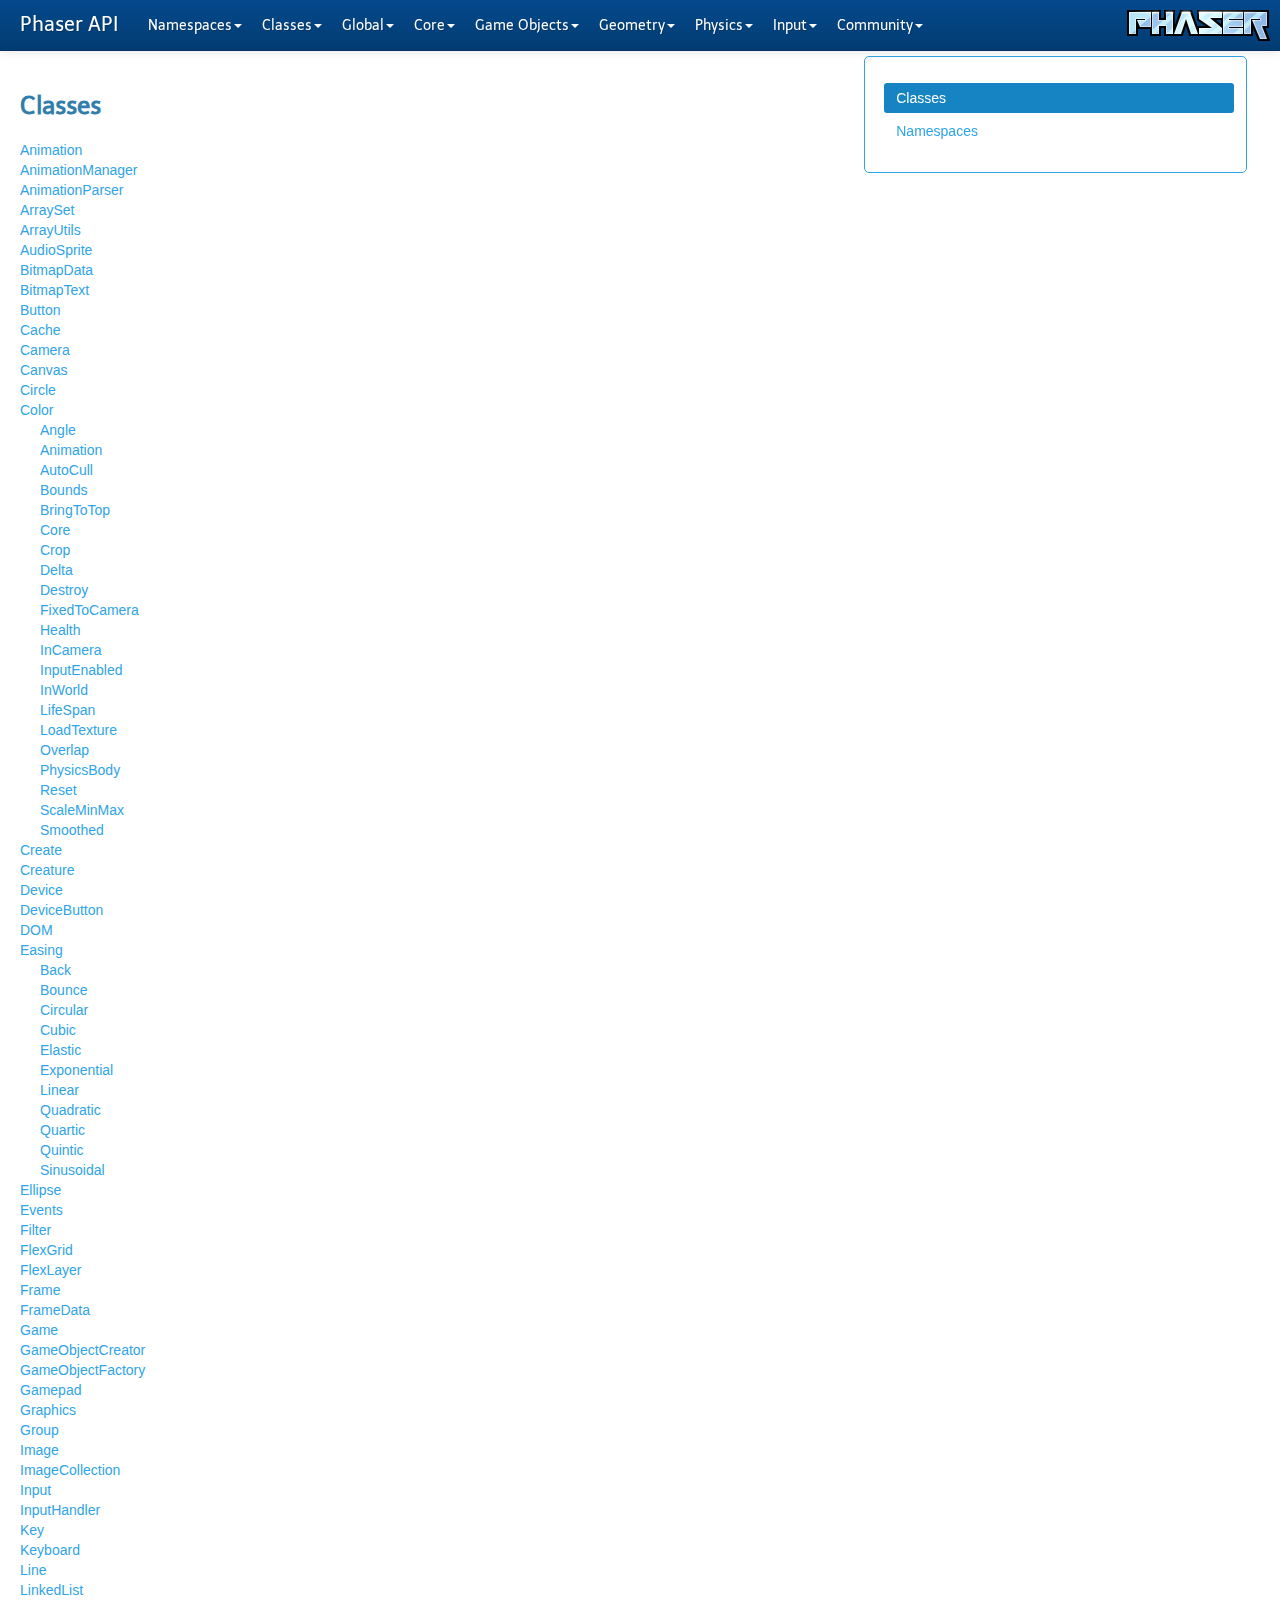
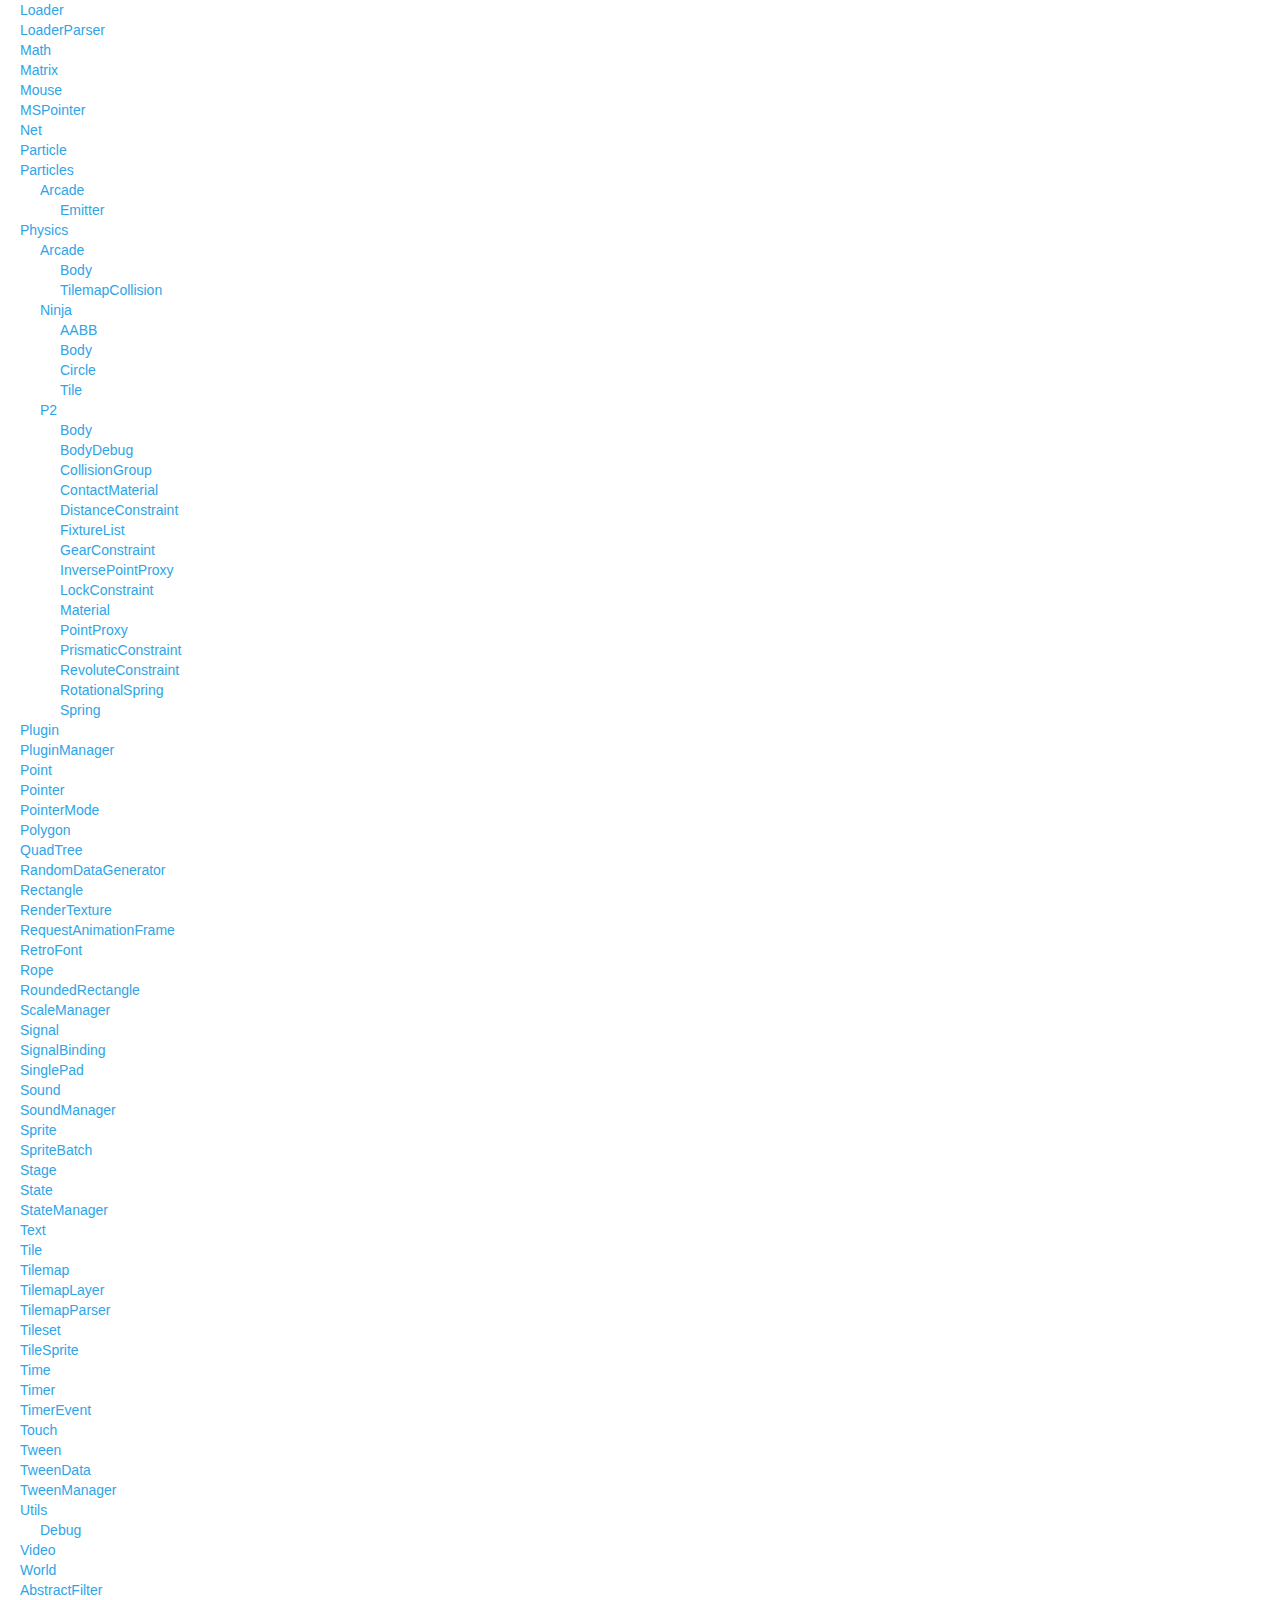
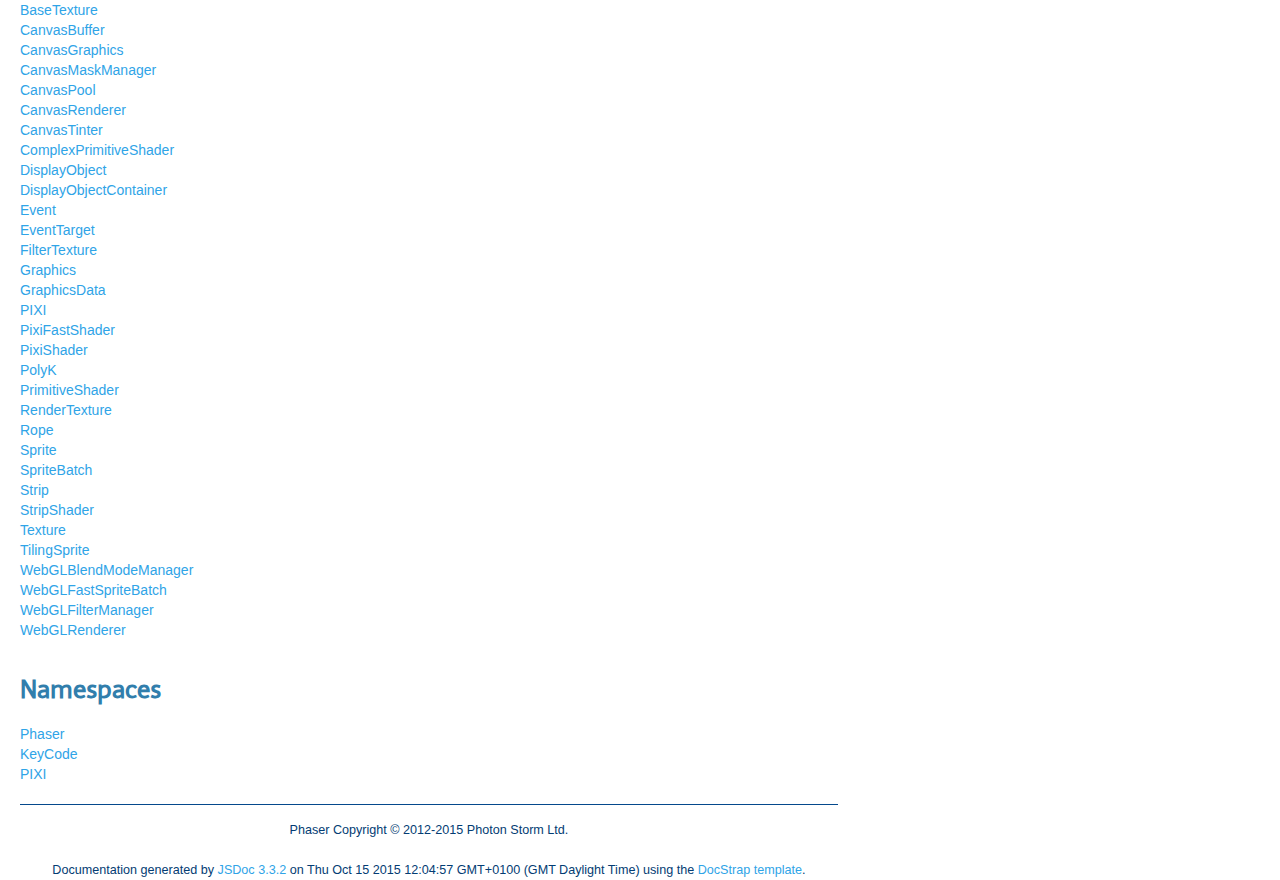
<file: js/GameObjects/phaser-2.4.4/docs/classes.list.html>
<!DOCTYPE html>

<html lang="en">
<head>
	<meta charset="utf-8">
	<title>Phaser Classes</title>

	<!--[if lt IE 9]>
	<script src="//html5shiv.googlecode.com/svn/trunk/html5.js"></script>
	<![endif]-->

	<link type="text/css" rel="stylesheet" href="styles/default.css">

	<link type="text/css" rel="stylesheet" href="styles/sunlight.default.css">

	
	<link type="text/css" rel="stylesheet" href="styles/site.cerulean.css">
	
</head>

<body>

<div class="container-fluid">
	<div class="navbar navbar-fixed-top navbar-inverse">
		<div style="position: absolute; width: 143px; height: 31px; right: 10px; top: 10px; z-index: 1050"><a href="http://phaser.io"><img src="img/phaser.png" border="0" /></a></div>
		<div class="navbar-inner">
			<a class="brand" href="index.html">Phaser API</a>
			<ul class="nav">

				
				<li class="dropdown">
					<a href="namespaces.list.html" class="dropdown-toggle" data-toggle="dropdown">Namespaces<b
						class="caret"></b></a>

					<ul class="dropdown-menu ">
						
						<li class="class-depth-0">
							<a href="Phaser.html">Phaser</a>
						</li>
						
						<li class="class-depth-0">
							<a href="Phaser.KeyCode.html">KeyCode</a>
						</li>
						
						<li class="class-depth-0">
							<a href="PIXI.html">PIXI</a>
						</li>
						

					</ul>
				</li>
				
				<li class="dropdown">
					<a href="classes.list.html" class="dropdown-toggle" data-toggle="dropdown">Classes<b
						class="caret"></b></a>

					<ul class="dropdown-menu ">
						
						<li class="class-depth-1">
							<a href="Phaser.Animation.html">Animation</a>
						</li>
						
						<li class="class-depth-1">
							<a href="Phaser.AnimationManager.html">AnimationManager</a>
						</li>
						
						<li class="class-depth-1">
							<a href="Phaser.AnimationParser.html">AnimationParser</a>
						</li>
						
						<li class="class-depth-1">
							<a href="Phaser.ArraySet.html">ArraySet</a>
						</li>
						
						<li class="class-depth-1">
							<a href="Phaser.ArrayUtils.html">ArrayUtils</a>
						</li>
						
						<li class="class-depth-1">
							<a href="Phaser.AudioSprite.html">AudioSprite</a>
						</li>
						
						<li class="class-depth-1">
							<a href="Phaser.BitmapData.html">BitmapData</a>
						</li>
						
						<li class="class-depth-1">
							<a href="Phaser.BitmapText.html">BitmapText</a>
						</li>
						
						<li class="class-depth-1">
							<a href="Phaser.Button.html">Button</a>
						</li>
						
						<li class="class-depth-1">
							<a href="Phaser.Cache.html">Cache</a>
						</li>
						
						<li class="class-depth-1">
							<a href="Phaser.Camera.html">Camera</a>
						</li>
						
						<li class="class-depth-1">
							<a href="Phaser.Canvas.html">Canvas</a>
						</li>
						
						<li class="class-depth-1">
							<a href="Phaser.Circle.html">Circle</a>
						</li>
						
						<li class="class-depth-1">
							<a href="Phaser.Color.html">Color</a>
						</li>
						
						<li class="class-depth-2">
							<a href="Phaser.Component.Angle.html">Angle</a>
						</li>
						
						<li class="class-depth-2">
							<a href="Phaser.Component.Animation.html">Animation</a>
						</li>
						
						<li class="class-depth-2">
							<a href="Phaser.Component.AutoCull.html">AutoCull</a>
						</li>
						
						<li class="class-depth-2">
							<a href="Phaser.Component.Bounds.html">Bounds</a>
						</li>
						
						<li class="class-depth-2">
							<a href="Phaser.Component.BringToTop.html">BringToTop</a>
						</li>
						
						<li class="class-depth-2">
							<a href="Phaser.Component.Core.html">Core</a>
						</li>
						
						<li class="class-depth-2">
							<a href="Phaser.Component.Crop.html">Crop</a>
						</li>
						
						<li class="class-depth-2">
							<a href="Phaser.Component.Delta.html">Delta</a>
						</li>
						
						<li class="class-depth-2">
							<a href="Phaser.Component.Destroy.html">Destroy</a>
						</li>
						
						<li class="class-depth-2">
							<a href="Phaser.Component.FixedToCamera.html">FixedToCamera</a>
						</li>
						
						<li class="class-depth-2">
							<a href="Phaser.Component.Health.html">Health</a>
						</li>
						
						<li class="class-depth-2">
							<a href="Phaser.Component.InCamera.html">InCamera</a>
						</li>
						
						<li class="class-depth-2">
							<a href="Phaser.Component.InputEnabled.html">InputEnabled</a>
						</li>
						
						<li class="class-depth-2">
							<a href="Phaser.Component.InWorld.html">InWorld</a>
						</li>
						
						<li class="class-depth-2">
							<a href="Phaser.Component.LifeSpan.html">LifeSpan</a>
						</li>
						
						<li class="class-depth-2">
							<a href="Phaser.Component.LoadTexture.html">LoadTexture</a>
						</li>
						
						<li class="class-depth-2">
							<a href="Phaser.Component.Overlap.html">Overlap</a>
						</li>
						
						<li class="class-depth-2">
							<a href="Phaser.Component.PhysicsBody.html">PhysicsBody</a>
						</li>
						
						<li class="class-depth-2">
							<a href="Phaser.Component.Reset.html">Reset</a>
						</li>
						
						<li class="class-depth-2">
							<a href="Phaser.Component.ScaleMinMax.html">ScaleMinMax</a>
						</li>
						
						<li class="class-depth-2">
							<a href="Phaser.Component.Smoothed.html">Smoothed</a>
						</li>
						
						<li class="class-depth-1">
							<a href="Phaser.Create.html">Create</a>
						</li>
						
						<li class="class-depth-1">
							<a href="Phaser.Creature.html">Creature</a>
						</li>
						
						<li class="class-depth-1">
							<a href="Phaser.Device.html">Device</a>
						</li>
						
						<li class="class-depth-1">
							<a href="Phaser.DeviceButton.html">DeviceButton</a>
						</li>
						
						<li class="class-depth-1">
							<a href="Phaser.DOM.html">DOM</a>
						</li>
						
						<li class="class-depth-1">
							<a href="Phaser.Easing.html">Easing</a>
						</li>
						
						<li class="class-depth-2">
							<a href="Phaser.Easing.Back.html">Back</a>
						</li>
						
						<li class="class-depth-2">
							<a href="Phaser.Easing.Bounce.html">Bounce</a>
						</li>
						
						<li class="class-depth-2">
							<a href="Phaser.Easing.Circular.html">Circular</a>
						</li>
						
						<li class="class-depth-2">
							<a href="Phaser.Easing.Cubic.html">Cubic</a>
						</li>
						
						<li class="class-depth-2">
							<a href="Phaser.Easing.Elastic.html">Elastic</a>
						</li>
						
						<li class="class-depth-2">
							<a href="Phaser.Easing.Exponential.html">Exponential</a>
						</li>
						
						<li class="class-depth-2">
							<a href="Phaser.Easing.Linear.html">Linear</a>
						</li>
						
						<li class="class-depth-2">
							<a href="Phaser.Easing.Quadratic.html">Quadratic</a>
						</li>
						
						<li class="class-depth-2">
							<a href="Phaser.Easing.Quartic.html">Quartic</a>
						</li>
						
						<li class="class-depth-2">
							<a href="Phaser.Easing.Quintic.html">Quintic</a>
						</li>
						
						<li class="class-depth-2">
							<a href="Phaser.Easing.Sinusoidal.html">Sinusoidal</a>
						</li>
						
						<li class="class-depth-1">
							<a href="Phaser.Ellipse.html">Ellipse</a>
						</li>
						
						<li class="class-depth-1">
							<a href="Phaser.Events.html">Events</a>
						</li>
						
						<li class="class-depth-1">
							<a href="Phaser.Filter.html">Filter</a>
						</li>
						
						<li class="class-depth-1">
							<a href="Phaser.FlexGrid.html">FlexGrid</a>
						</li>
						
						<li class="class-depth-1">
							<a href="Phaser.FlexLayer.html">FlexLayer</a>
						</li>
						
						<li class="class-depth-1">
							<a href="Phaser.Frame.html">Frame</a>
						</li>
						
						<li class="class-depth-1">
							<a href="Phaser.FrameData.html">FrameData</a>
						</li>
						
						<li class="class-depth-1">
							<a href="Phaser.Game.html">Game</a>
						</li>
						
						<li class="class-depth-1">
							<a href="Phaser.GameObjectCreator.html">GameObjectCreator</a>
						</li>
						
						<li class="class-depth-1">
							<a href="Phaser.GameObjectFactory.html">GameObjectFactory</a>
						</li>
						
						<li class="class-depth-1">
							<a href="Phaser.Gamepad.html">Gamepad</a>
						</li>
						
						<li class="class-depth-1">
							<a href="Phaser.Graphics.html">Graphics</a>
						</li>
						
						<li class="class-depth-1">
							<a href="Phaser.Group.html">Group</a>
						</li>
						
						<li class="class-depth-1">
							<a href="Phaser.Image.html">Image</a>
						</li>
						
						<li class="class-depth-1">
							<a href="Phaser.ImageCollection.html">ImageCollection</a>
						</li>
						
						<li class="class-depth-1">
							<a href="Phaser.Input.html">Input</a>
						</li>
						
						<li class="class-depth-1">
							<a href="Phaser.InputHandler.html">InputHandler</a>
						</li>
						
						<li class="class-depth-1">
							<a href="Phaser.Key.html">Key</a>
						</li>
						
						<li class="class-depth-1">
							<a href="Phaser.Keyboard.html">Keyboard</a>
						</li>
						
						<li class="class-depth-1">
							<a href="Phaser.Line.html">Line</a>
						</li>
						
						<li class="class-depth-1">
							<a href="Phaser.LinkedList.html">LinkedList</a>
						</li>
						
						<li class="class-depth-1">
							<a href="Phaser.Loader.html">Loader</a>
						</li>
						
						<li class="class-depth-1">
							<a href="Phaser.LoaderParser.html">LoaderParser</a>
						</li>
						
						<li class="class-depth-1">
							<a href="Phaser.Math.html">Math</a>
						</li>
						
						<li class="class-depth-1">
							<a href="Phaser.Matrix.html">Matrix</a>
						</li>
						
						<li class="class-depth-1">
							<a href="Phaser.Mouse.html">Mouse</a>
						</li>
						
						<li class="class-depth-1">
							<a href="Phaser.MSPointer.html">MSPointer</a>
						</li>
						
						<li class="class-depth-1">
							<a href="Phaser.Net.html">Net</a>
						</li>
						
						<li class="class-depth-1">
							<a href="Phaser.Particle.html">Particle</a>
						</li>
						
						<li class="class-depth-1">
							<a href="Phaser.Particles.html">Particles</a>
						</li>
						
						<li class="class-depth-2">
							<a href="Phaser.Particles.Arcade.html">Arcade</a>
						</li>
						
						<li class="class-depth-3">
							<a href="Phaser.Particles.Arcade.Emitter.html">Emitter</a>
						</li>
						
						<li class="class-depth-1">
							<a href="Phaser.Physics.html">Physics</a>
						</li>
						
						<li class="class-depth-2">
							<a href="Phaser.Physics.Arcade.html">Arcade</a>
						</li>
						
						<li class="class-depth-3">
							<a href="Phaser.Physics.Arcade.Body.html">Body</a>
						</li>
						
						<li class="class-depth-3">
							<a href="Phaser.Physics.Arcade.TilemapCollision.html">TilemapCollision</a>
						</li>
						
						<li class="class-depth-2">
							<a href="Phaser.Physics.Ninja.html">Ninja</a>
						</li>
						
						<li class="class-depth-3">
							<a href="Phaser.Physics.Ninja.AABB.html">AABB</a>
						</li>
						
						<li class="class-depth-3">
							<a href="Phaser.Physics.Ninja.Body.html">Body</a>
						</li>
						
						<li class="class-depth-3">
							<a href="Phaser.Physics.Ninja.Circle.html">Circle</a>
						</li>
						
						<li class="class-depth-3">
							<a href="Phaser.Physics.Ninja.Tile.html">Tile</a>
						</li>
						
						<li class="class-depth-2">
							<a href="Phaser.Physics.P2.html">P2</a>
						</li>
						
						<li class="class-depth-3">
							<a href="Phaser.Physics.P2.Body.html">Body</a>
						</li>
						
						<li class="class-depth-3">
							<a href="Phaser.Physics.P2.BodyDebug.html">BodyDebug</a>
						</li>
						
						<li class="class-depth-3">
							<a href="Phaser.Physics.P2.CollisionGroup.html">CollisionGroup</a>
						</li>
						
						<li class="class-depth-3">
							<a href="Phaser.Physics.P2.ContactMaterial.html">ContactMaterial</a>
						</li>
						
						<li class="class-depth-3">
							<a href="Phaser.Physics.P2.DistanceConstraint.html">DistanceConstraint</a>
						</li>
						
						<li class="class-depth-3">
							<a href="Phaser.Physics.P2.FixtureList.html">FixtureList</a>
						</li>
						
						<li class="class-depth-3">
							<a href="Phaser.Physics.P2.GearConstraint.html">GearConstraint</a>
						</li>
						
						<li class="class-depth-3">
							<a href="Phaser.Physics.P2.InversePointProxy.html">InversePointProxy</a>
						</li>
						
						<li class="class-depth-3">
							<a href="Phaser.Physics.P2.LockConstraint.html">LockConstraint</a>
						</li>
						
						<li class="class-depth-3">
							<a href="Phaser.Physics.P2.Material.html">Material</a>
						</li>
						
						<li class="class-depth-3">
							<a href="Phaser.Physics.P2.PointProxy.html">PointProxy</a>
						</li>
						
						<li class="class-depth-3">
							<a href="Phaser.Physics.P2.PrismaticConstraint.html">PrismaticConstraint</a>
						</li>
						
						<li class="class-depth-3">
							<a href="Phaser.Physics.P2.RevoluteConstraint.html">RevoluteConstraint</a>
						</li>
						
						<li class="class-depth-3">
							<a href="Phaser.Physics.P2.RotationalSpring.html">RotationalSpring</a>
						</li>
						
						<li class="class-depth-3">
							<a href="Phaser.Physics.P2.Spring.html">Spring</a>
						</li>
						
						<li class="class-depth-1">
							<a href="Phaser.Plugin.html">Plugin</a>
						</li>
						
						<li class="class-depth-1">
							<a href="Phaser.PluginManager.html">PluginManager</a>
						</li>
						
						<li class="class-depth-1">
							<a href="Phaser.Point.html">Point</a>
						</li>
						
						<li class="class-depth-1">
							<a href="Phaser.Pointer.html">Pointer</a>
						</li>
						
						<li class="class-depth-1">
							<a href="Phaser.PointerMode.html">PointerMode</a>
						</li>
						
						<li class="class-depth-1">
							<a href="Phaser.Polygon.html">Polygon</a>
						</li>
						
						<li class="class-depth-1">
							<a href="Phaser.QuadTree.html">QuadTree</a>
						</li>
						
						<li class="class-depth-1">
							<a href="Phaser.RandomDataGenerator.html">RandomDataGenerator</a>
						</li>
						
						<li class="class-depth-1">
							<a href="Phaser.Rectangle.html">Rectangle</a>
						</li>
						
						<li class="class-depth-1">
							<a href="Phaser.RenderTexture.html">RenderTexture</a>
						</li>
						
						<li class="class-depth-1">
							<a href="Phaser.RequestAnimationFrame.html">RequestAnimationFrame</a>
						</li>
						
						<li class="class-depth-1">
							<a href="Phaser.RetroFont.html">RetroFont</a>
						</li>
						
						<li class="class-depth-1">
							<a href="Phaser.Rope.html">Rope</a>
						</li>
						
						<li class="class-depth-1">
							<a href="Phaser.RoundedRectangle.html">RoundedRectangle</a>
						</li>
						
						<li class="class-depth-1">
							<a href="Phaser.ScaleManager.html">ScaleManager</a>
						</li>
						
						<li class="class-depth-1">
							<a href="Phaser.Signal.html">Signal</a>
						</li>
						
						<li class="class-depth-1">
							<a href="Phaser.SignalBinding.html">SignalBinding</a>
						</li>
						
						<li class="class-depth-1">
							<a href="Phaser.SinglePad.html">SinglePad</a>
						</li>
						
						<li class="class-depth-1">
							<a href="Phaser.Sound.html">Sound</a>
						</li>
						
						<li class="class-depth-1">
							<a href="Phaser.SoundManager.html">SoundManager</a>
						</li>
						
						<li class="class-depth-1">
							<a href="Phaser.Sprite.html">Sprite</a>
						</li>
						
						<li class="class-depth-1">
							<a href="Phaser.SpriteBatch.html">SpriteBatch</a>
						</li>
						
						<li class="class-depth-1">
							<a href="Phaser.Stage.html">Stage</a>
						</li>
						
						<li class="class-depth-1">
							<a href="Phaser.State.html">State</a>
						</li>
						
						<li class="class-depth-1">
							<a href="Phaser.StateManager.html">StateManager</a>
						</li>
						
						<li class="class-depth-1">
							<a href="Phaser.Text.html">Text</a>
						</li>
						
						<li class="class-depth-1">
							<a href="Phaser.Tile.html">Tile</a>
						</li>
						
						<li class="class-depth-1">
							<a href="Phaser.Tilemap.html">Tilemap</a>
						</li>
						
						<li class="class-depth-1">
							<a href="Phaser.TilemapLayer.html">TilemapLayer</a>
						</li>
						
						<li class="class-depth-1">
							<a href="Phaser.TilemapParser.html">TilemapParser</a>
						</li>
						
						<li class="class-depth-1">
							<a href="Phaser.Tileset.html">Tileset</a>
						</li>
						
						<li class="class-depth-1">
							<a href="Phaser.TileSprite.html">TileSprite</a>
						</li>
						
						<li class="class-depth-1">
							<a href="Phaser.Time.html">Time</a>
						</li>
						
						<li class="class-depth-1">
							<a href="Phaser.Timer.html">Timer</a>
						</li>
						
						<li class="class-depth-1">
							<a href="Phaser.TimerEvent.html">TimerEvent</a>
						</li>
						
						<li class="class-depth-1">
							<a href="Phaser.Touch.html">Touch</a>
						</li>
						
						<li class="class-depth-1">
							<a href="Phaser.Tween.html">Tween</a>
						</li>
						
						<li class="class-depth-1">
							<a href="Phaser.TweenData.html">TweenData</a>
						</li>
						
						<li class="class-depth-1">
							<a href="Phaser.TweenManager.html">TweenManager</a>
						</li>
						
						<li class="class-depth-1">
							<a href="Phaser.Utils.html">Utils</a>
						</li>
						
						<li class="class-depth-2">
							<a href="Phaser.Utils.Debug.html">Debug</a>
						</li>
						
						<li class="class-depth-1">
							<a href="Phaser.Video.html">Video</a>
						</li>
						
						<li class="class-depth-1">
							<a href="Phaser.World.html">World</a>
						</li>
						
						<li class="class-depth-1">
							<a href="PIXI.AbstractFilter.html">AbstractFilter</a>
						</li>
						
						<li class="class-depth-1">
							<a href="PIXI.BaseTexture.html">BaseTexture</a>
						</li>
						
						<li class="class-depth-1">
							<a href="PIXI.CanvasBuffer.html">CanvasBuffer</a>
						</li>
						
						<li class="class-depth-1">
							<a href="PIXI.CanvasGraphics.html">CanvasGraphics</a>
						</li>
						
						<li class="class-depth-1">
							<a href="PIXI.CanvasMaskManager.html">CanvasMaskManager</a>
						</li>
						
						<li class="class-depth-1">
							<a href="PIXI.CanvasPool.html">CanvasPool</a>
						</li>
						
						<li class="class-depth-1">
							<a href="PIXI.CanvasRenderer.html">CanvasRenderer</a>
						</li>
						
						<li class="class-depth-1">
							<a href="PIXI.CanvasTinter.html">CanvasTinter</a>
						</li>
						
						<li class="class-depth-1">
							<a href="PIXI.ComplexPrimitiveShader.html">ComplexPrimitiveShader</a>
						</li>
						
						<li class="class-depth-1">
							<a href="PIXI.DisplayObject.html">DisplayObject</a>
						</li>
						
						<li class="class-depth-1">
							<a href="PIXI.DisplayObjectContainer.html">DisplayObjectContainer</a>
						</li>
						
						<li class="class-depth-1">
							<a href="PIXI.Event.html">Event</a>
						</li>
						
						<li class="class-depth-1">
							<a href="PIXI.EventTarget.html">EventTarget</a>
						</li>
						
						<li class="class-depth-1">
							<a href="PIXI.FilterTexture.html">FilterTexture</a>
						</li>
						
						<li class="class-depth-1">
							<a href="PIXI.Graphics.html">Graphics</a>
						</li>
						
						<li class="class-depth-1">
							<a href="PIXI.GraphicsData.html">GraphicsData</a>
						</li>
						
						<li class="class-depth-1">
							<a href="PIXI.PIXI.html">PIXI</a>
						</li>
						
						<li class="class-depth-1">
							<a href="PIXI.PixiFastShader.html">PixiFastShader</a>
						</li>
						
						<li class="class-depth-1">
							<a href="PIXI.PixiShader.html">PixiShader</a>
						</li>
						
						<li class="class-depth-1">
							<a href="PIXI.PolyK.html">PolyK</a>
						</li>
						
						<li class="class-depth-1">
							<a href="PIXI.PrimitiveShader.html">PrimitiveShader</a>
						</li>
						
						<li class="class-depth-1">
							<a href="PIXI.RenderTexture.html">RenderTexture</a>
						</li>
						
						<li class="class-depth-1">
							<a href="PIXI.Rope.html">Rope</a>
						</li>
						
						<li class="class-depth-1">
							<a href="PIXI.Sprite.html">Sprite</a>
						</li>
						
						<li class="class-depth-1">
							<a href="PIXI.SpriteBatch.html">SpriteBatch</a>
						</li>
						
						<li class="class-depth-1">
							<a href="PIXI.Strip.html">Strip</a>
						</li>
						
						<li class="class-depth-1">
							<a href="PIXI.StripShader.html">StripShader</a>
						</li>
						
						<li class="class-depth-1">
							<a href="PIXI.Texture.html">Texture</a>
						</li>
						
						<li class="class-depth-1">
							<a href="PIXI.TilingSprite.html">TilingSprite</a>
						</li>
						
						<li class="class-depth-1">
							<a href="PIXI.WebGLBlendModeManager.html">WebGLBlendModeManager</a>
						</li>
						
						<li class="class-depth-1">
							<a href="PIXI.WebGLFastSpriteBatch.html">WebGLFastSpriteBatch</a>
						</li>
						
						<li class="class-depth-1">
							<a href="PIXI.WebGLFilterManager.html">WebGLFilterManager</a>
						</li>
						
						<li class="class-depth-1">
							<a href="PIXI.WebGLRenderer.html">WebGLRenderer</a>
						</li>
						

					</ul>
				</li>
				
				<li class="dropdown">
					<a href="global.html" class="dropdown-toggle" data-toggle="dropdown">Global<b
						class="caret"></b></a>

					<ul class="dropdown-menu ">
						
						<li class="class-depth-0">
							<a href="global.html#AUTO">AUTO</a>
						</li>
						
						<li class="class-depth-0">
							<a href="global.html#BITMAPDATA">BITMAPDATA</a>
						</li>
						
						<li class="class-depth-0">
							<a href="global.html#BITMAPTEXT">BITMAPTEXT</a>
						</li>
						
						<li class="class-depth-0">
							<a href="global.html#blendModes">blendModes</a>
						</li>
						
						<li class="class-depth-0">
							<a href="global.html#BUTTON">BUTTON</a>
						</li>
						
						<li class="class-depth-0">
							<a href="global.html#CANVAS">CANVAS</a>
						</li>
						
						<li class="class-depth-0">
							<a href="global.html#CANVAS_FILTER">CANVAS_FILTER</a>
						</li>
						
						<li class="class-depth-0">
							<a href="global.html#CIRCLE">CIRCLE</a>
						</li>
						
						<li class="class-depth-0">
							<a href="global.html#CREATURE">CREATURE</a>
						</li>
						
						<li class="class-depth-0">
							<a href="global.html#DOWN">DOWN</a>
						</li>
						
						<li class="class-depth-0">
							<a href="global.html#ELLIPSE">ELLIPSE</a>
						</li>
						
						<li class="class-depth-0">
							<a href="global.html#EMITTER">EMITTER</a>
						</li>
						
						<li class="class-depth-0">
							<a href="global.html#GAMES">GAMES</a>
						</li>
						
						<li class="class-depth-0">
							<a href="global.html#GRAPHICS">GRAPHICS</a>
						</li>
						
						<li class="class-depth-0">
							<a href="global.html#GROUP">GROUP</a>
						</li>
						
						<li class="class-depth-0">
							<a href="global.html#HEADLESS">HEADLESS</a>
						</li>
						
						<li class="class-depth-0">
							<a href="global.html#IMAGE">IMAGE</a>
						</li>
						
						<li class="class-depth-0">
							<a href="global.html#LEFT">LEFT</a>
						</li>
						
						<li class="class-depth-0">
							<a href="global.html#LINE">LINE</a>
						</li>
						
						<li class="class-depth-0">
							<a href="global.html#MATRIX">MATRIX</a>
						</li>
						
						<li class="class-depth-0">
							<a href="global.html#NONE">NONE</a>
						</li>
						
						<li class="class-depth-0">
							<a href="global.html#POINT">POINT</a>
						</li>
						
						<li class="class-depth-0">
							<a href="global.html#POINTER">POINTER</a>
						</li>
						
						<li class="class-depth-0">
							<a href="global.html#POLYGON">POLYGON</a>
						</li>
						
						<li class="class-depth-0">
							<a href="global.html#RECTANGLE">RECTANGLE</a>
						</li>
						
						<li class="class-depth-0">
							<a href="global.html#RENDERTEXTURE">RENDERTEXTURE</a>
						</li>
						
						<li class="class-depth-0">
							<a href="global.html#RETROFONT">RETROFONT</a>
						</li>
						
						<li class="class-depth-0">
							<a href="global.html#RIGHT">RIGHT</a>
						</li>
						
						<li class="class-depth-0">
							<a href="global.html#ROPE">ROPE</a>
						</li>
						
						<li class="class-depth-0">
							<a href="global.html#ROUNDEDRECTANGLE">ROUNDEDRECTANGLE</a>
						</li>
						
						<li class="class-depth-0">
							<a href="global.html#scaleModes">scaleModes</a>
						</li>
						
						<li class="class-depth-0">
							<a href="global.html#SPRITE">SPRITE</a>
						</li>
						
						<li class="class-depth-0">
							<a href="global.html#SPRITEBATCH">SPRITEBATCH</a>
						</li>
						
						<li class="class-depth-0">
							<a href="global.html#TEXT">TEXT</a>
						</li>
						
						<li class="class-depth-0">
							<a href="global.html#TILEMAP">TILEMAP</a>
						</li>
						
						<li class="class-depth-0">
							<a href="global.html#TILEMAPLAYER">TILEMAPLAYER</a>
						</li>
						
						<li class="class-depth-0">
							<a href="global.html#TILESPRITE">TILESPRITE</a>
						</li>
						
						<li class="class-depth-0">
							<a href="global.html#UP">UP</a>
						</li>
						
						<li class="class-depth-0">
							<a href="global.html#VERSION">VERSION</a>
						</li>
						
						<li class="class-depth-0">
							<a href="global.html#VIDEO">VIDEO</a>
						</li>
						
						<li class="class-depth-0">
							<a href="global.html#WEBGL">WEBGL</a>
						</li>
						
						<li class="class-depth-0">
							<a href="global.html#WEBGL_FILTER">WEBGL_FILTER</a>
						</li>
						

					</ul>
				</li>
				

				<li class="dropdown">
					<a href="#" class="dropdown-toggle" data-toggle="dropdown">Core<b class="caret"></b></a>
					<ul class="dropdown-menu ">
						<li class="class-depth-1"><a href="Phaser.Game.html">Game</a></li>
						<li class="class-depth-1"><a href="Phaser.Group.html">Group</a></li>
						<li class="class-depth-1"><a href="Phaser.World.html">World</a></li>
						<li class="class-depth-1"><a href="Phaser.Loader.html">Loader</a></li>
						<li class="class-depth-1"><a href="Phaser.Cache.html">Cache</a></li>
						<li class="class-depth-1"><a href="Phaser.Time.html">Time</a></li>
						<li class="class-depth-1"><a href="Phaser.Camera.html">Camera</a></li>
						<li class="class-depth-1"><a href="Phaser.StateManager.html">State Manager</a></li>
						<li class="class-depth-1"><a href="Phaser.TweenManager.html">Tween Manager</a></li>
						<li class="class-depth-1"><a href="Phaser.SoundManager.html">Sound Manager</a></li>
						<li class="class-depth-1"><a href="Phaser.Input.html">Input Manager</a></li>
						<li class="class-depth-1"><a href="Phaser.ScaleManager.html">Scale Manager</a></li>
					</ul>
				</li>

				<li class="dropdown">
					<a href="#" class="dropdown-toggle" data-toggle="dropdown">Game Objects<b class="caret"></b></a>
					<ul class="dropdown-menu ">
						<li class="class-depth-1"><a href="Phaser.GameObjectFactory.html">Factory (game.add)</a></li>
						<li class="class-depth-1"><a href="Phaser.GameObjectCreator.html">Creator (game.make)</a></li>
						<li class="class-depth-1"><a href="Phaser.Sprite.html">Sprite</a></li>
						<li class="class-depth-1"><a href="Phaser.Image.html">Image</a></li>
						<li class="class-depth-1"><a href="Phaser.Sound.html">Sound</a></li>
						<li class="class-depth-1"><a href="Phaser.Video.html">Video</a></li>
						<li class="class-depth-1"><a href="Phaser.Particles.Arcade.Emitter.html">Particle Emitter</a></li>
						<li class="class-depth-1"><a href="Phaser.Particle.html">Particle</a></li>
						<li class="class-depth-1"><a href="Phaser.Text.html">Text</a></li>
						<li class="class-depth-1"><a href="Phaser.Tween.html">Tween</a></li>
						<li class="class-depth-1"><a href="Phaser.BitmapText.html">BitmapText</a></li>
						<li class="class-depth-1"><a href="Phaser.Tilemap.html">Tilemap</a></li>
						<li class="class-depth-1"><a href="Phaser.BitmapData.html">BitmapData</a></li>
						<li class="class-depth-1"><a href="Phaser.RetroFont.html">RetroFont</a></li>
						<li class="class-depth-1"><a href="Phaser.Button.html">Button</a></li>
						<li class="class-depth-1"><a href="Phaser.Animation.html">Animation</a></li>
						<li class="class-depth-1"><a href="Phaser.Graphics.html">Graphics</a></li>
						<li class="class-depth-1"><a href="Phaser.RenderTexture.html">RenderTexture</a></li>
						<li class="class-depth-1"><a href="Phaser.TileSprite.html">TileSprite</a></li>
					</ul>
				</li>

				<li class="dropdown">
					<a href="#" class="dropdown-toggle" data-toggle="dropdown">Geometry<b class="caret"></b></a>
					<ul class="dropdown-menu ">
						<li class="class-depth-1"><a href="Phaser.Circle.html">Circle</a></li>
						<li class="class-depth-1"><a href="Phaser.Ellipse.html">Ellipse</a></li>
						<li class="class-depth-1"><a href="Phaser.Line.html">Line</a></li>
						<li class="class-depth-1"><a href="Phaser.Matrix.html">Matrix</a></li>
						<li class="class-depth-1"><a href="Phaser.Point.html">Point</a></li>
						<li class="class-depth-1"><a href="Phaser.Polygon.html">Polygon</a></li>
						<li class="class-depth-1"><a href="Phaser.Rectangle.html">Rectangle</a></li>
						<li class="class-depth-1"><a href="Phaser.RoundedRectangle.html">Rounded Rectangle</a></li>
					</ul>
				</li>

				<li class="dropdown">
					<a href="#" class="dropdown-toggle" data-toggle="dropdown">Physics<b class="caret"></b></a>
					<ul class="dropdown-menu ">
						<li class="class-depth-1"><a href="Phaser.Physics.Arcade.html">Arcade Physics</a></li>
						<li class="class-depth-2"><a href="Phaser.Physics.Arcade.Body.html">Body</a></li>
						<li class="class-depth-1"><a href="Phaser.Physics.P2.html">P2 Physics</a></li>
						<li class="class-depth-2"><a href="Phaser.Physics.P2.Body.html">Body</a></li>
						<li class="class-depth-2"><a href="Phaser.Physics.P2.Spring.html">Spring</a></li>
						<li class="class-depth-2"><a href="Phaser.Physics.P2.CollisionGroup.html">CollisionGroup</a></li>
						<li class="class-depth-2"><a href="Phaser.Physics.P2.ContactMaterial.html">ContactMaterial</a></li>
						<li class="class-depth-1"><a href="Phaser.Physics.Ninja.html">Ninja Physics</a></li>
						<li class="class-depth-2"><a href="Phaser.Physics.Body.html">Body</a></li>
					</ul>
				</li>

				<li class="dropdown">
					<a href="#" class="dropdown-toggle" data-toggle="dropdown">Input<b class="caret"></b></a>
					<ul class="dropdown-menu ">
						<li class="class-depth-1"><a href="Phaser.InputHandler.html">Input Handler</a></li>
						<li class="class-depth-1"><a href="Phaser.Pointer.html">Pointer</a></li>
						<li class="class-depth-1"><a href="Phaser.DeviceButton.html">Device Button</a></li>
						<li class="class-depth-1"><a href="Phaser.Mouse.html">Mouse</a></li>
						<li class="class-depth-1"><a href="Phaser.Keyboard.html">Keyboard</a></li>
						<li class="class-depth-1"><a href="Phaser.Key.html">Key</a></li>
						<li class="class-depth-1"><a href="Phaser.Gamepad.html">Gamepad</a></li>
					</ul>
				</li>

				<li class="dropdown">
					<a href="#" class="dropdown-toggle" data-toggle="dropdown">Community<b class="caret"></b></a>
					<ul class="dropdown-menu ">
						<li class="class-depth-1"><a href="http://phaser.io">Phaser Web Site</a></li>
						<li class="class-depth-1"><a href="https://github.com/photonstorm/phaser">Phaser Github</a></li>
						<li class="class-depth-1"><a href="http://phaser.io/examples">Phaser Examples</a></li>
						<li class="class-depth-1"><a href="https://github.com/photonstorm/phaser-plugins">Phaser Plugins</a></li>
						<li class="class-depth-1"><a href="http://www.html5gamedevs.com/forum/14-phaser/">Forum</a></li>
						<li class="class-depth-1"><a href="http://stackoverflow.com/questions/tagged/phaser-framework">Stack Overflow</a></li>
						<li class="class-depth-1"><a href="http://phaser.io/learn">Tutorials</a></li>
						<li class="class-depth-1"><a href="https://confirmsubscription.com/h/r/369DE48E3E86AF1E">Newsletter</a></li>
						<li class="class-depth-1"><a href="http://phaser.io/community/twitter">Twitter</a></li>
						<li class="class-depth-1"><a href="http://phaser.io/community/irc">IRC</a></li>
						<li class="class-depth-1"><a href="https://www.codeandweb.com/texturepacker/phaser">Texture Packer</a></li>
					</ul>
				</li>

			</ul>
		</div>
	</div>

	<div class="row-fluid">

		
		<div class="span8">
			
				<div id="main">
					


	<!--<h1 class="page-title">Classes</h1>-->
<section>

<header>
    <h2>
    
    </h2>
    
</header>

<article>
    <div class="container-overview">
    

    
        

        
<dl class="details">
    

    

    

    

    

    

    

    

    

    

    

    

    
</dl>


        
    
    </div>

    

    

    

    
        <h3 class="subsection-title">Classes</h3>

        <dl>
            
                
                <dt class="class-depth-1">
                    <a href="Phaser.Animation.html">Animation</a>
                </dt>
                <dd>
                    
                </dd>
            
                
                <dt class="class-depth-1">
                    <a href="Phaser.AnimationManager.html">AnimationManager</a>
                </dt>
                <dd>
                    
                </dd>
            
                
                <dt class="class-depth-1">
                    <a href="Phaser.AnimationParser.html">AnimationParser</a>
                </dt>
                <dd>
                    
                </dd>
            
                
                <dt class="class-depth-1">
                    <a href="Phaser.ArraySet.html">ArraySet</a>
                </dt>
                <dd>
                    
                </dd>
            
                
                <dt class="class-depth-1">
                    <a href="Phaser.ArrayUtils.html">ArrayUtils</a>
                </dt>
                <dd>
                    
                </dd>
            
                
                <dt class="class-depth-1">
                    <a href="Phaser.AudioSprite.html">AudioSprite</a>
                </dt>
                <dd>
                    
                </dd>
            
                
                <dt class="class-depth-1">
                    <a href="Phaser.BitmapData.html">BitmapData</a>
                </dt>
                <dd>
                    
                </dd>
            
                
                <dt class="class-depth-1">
                    <a href="Phaser.BitmapText.html">BitmapText</a>
                </dt>
                <dd>
                    
                </dd>
            
                
                <dt class="class-depth-1">
                    <a href="Phaser.Button.html">Button</a>
                </dt>
                <dd>
                    
                </dd>
            
                
                <dt class="class-depth-1">
                    <a href="Phaser.Cache.html">Cache</a>
                </dt>
                <dd>
                    
                </dd>
            
                
                <dt class="class-depth-1">
                    <a href="Phaser.Camera.html">Camera</a>
                </dt>
                <dd>
                    
                </dd>
            
                
                <dt class="class-depth-1">
                    <a href="Phaser.Canvas.html">Canvas</a>
                </dt>
                <dd>
                    
                </dd>
            
                
                <dt class="class-depth-1">
                    <a href="Phaser.Circle.html">Circle</a>
                </dt>
                <dd>
                    
                </dd>
            
                
                <dt class="class-depth-1">
                    <a href="Phaser.Color.html">Color</a>
                </dt>
                <dd>
                    
                </dd>
            
                
                <dt class="class-depth-2">
                    <a href="Phaser.Component.Angle.html">Angle</a>
                </dt>
                <dd>
                    
                </dd>
            
                
                <dt class="class-depth-2">
                    <a href="Phaser.Component.Animation.html">Animation</a>
                </dt>
                <dd>
                    
                </dd>
            
                
                <dt class="class-depth-2">
                    <a href="Phaser.Component.AutoCull.html">AutoCull</a>
                </dt>
                <dd>
                    
                </dd>
            
                
                <dt class="class-depth-2">
                    <a href="Phaser.Component.Bounds.html">Bounds</a>
                </dt>
                <dd>
                    
                </dd>
            
                
                <dt class="class-depth-2">
                    <a href="Phaser.Component.BringToTop.html">BringToTop</a>
                </dt>
                <dd>
                    
                </dd>
            
                
                <dt class="class-depth-2">
                    <a href="Phaser.Component.Core.html">Core</a>
                </dt>
                <dd>
                    
                </dd>
            
                
                <dt class="class-depth-2">
                    <a href="Phaser.Component.Crop.html">Crop</a>
                </dt>
                <dd>
                    
                </dd>
            
                
                <dt class="class-depth-2">
                    <a href="Phaser.Component.Delta.html">Delta</a>
                </dt>
                <dd>
                    
                </dd>
            
                
                <dt class="class-depth-2">
                    <a href="Phaser.Component.Destroy.html">Destroy</a>
                </dt>
                <dd>
                    
                </dd>
            
                
                <dt class="class-depth-2">
                    <a href="Phaser.Component.FixedToCamera.html">FixedToCamera</a>
                </dt>
                <dd>
                    
                </dd>
            
                
                <dt class="class-depth-2">
                    <a href="Phaser.Component.Health.html">Health</a>
                </dt>
                <dd>
                    
                </dd>
            
                
                <dt class="class-depth-2">
                    <a href="Phaser.Component.InCamera.html">InCamera</a>
                </dt>
                <dd>
                    
                </dd>
            
                
                <dt class="class-depth-2">
                    <a href="Phaser.Component.InputEnabled.html">InputEnabled</a>
                </dt>
                <dd>
                    
                </dd>
            
                
                <dt class="class-depth-2">
                    <a href="Phaser.Component.InWorld.html">InWorld</a>
                </dt>
                <dd>
                    
                </dd>
            
                
                <dt class="class-depth-2">
                    <a href="Phaser.Component.LifeSpan.html">LifeSpan</a>
                </dt>
                <dd>
                    
                </dd>
            
                
                <dt class="class-depth-2">
                    <a href="Phaser.Component.LoadTexture.html">LoadTexture</a>
                </dt>
                <dd>
                    
                </dd>
            
                
                <dt class="class-depth-2">
                    <a href="Phaser.Component.Overlap.html">Overlap</a>
                </dt>
                <dd>
                    
                </dd>
            
                
                <dt class="class-depth-2">
                    <a href="Phaser.Component.PhysicsBody.html">PhysicsBody</a>
                </dt>
                <dd>
                    
                </dd>
            
                
                <dt class="class-depth-2">
                    <a href="Phaser.Component.Reset.html">Reset</a>
                </dt>
                <dd>
                    
                </dd>
            
                
                <dt class="class-depth-2">
                    <a href="Phaser.Component.ScaleMinMax.html">ScaleMinMax</a>
                </dt>
                <dd>
                    
                </dd>
            
                
                <dt class="class-depth-2">
                    <a href="Phaser.Component.Smoothed.html">Smoothed</a>
                </dt>
                <dd>
                    
                </dd>
            
                
                <dt class="class-depth-1">
                    <a href="Phaser.Create.html">Create</a>
                </dt>
                <dd>
                    
                </dd>
            
                
                <dt class="class-depth-1">
                    <a href="Phaser.Creature.html">Creature</a>
                </dt>
                <dd>
                    
                </dd>
            
                
                <dt class="class-depth-1">
                    <a href="Phaser.Device.html">Device</a>
                </dt>
                <dd>
                    
                </dd>
            
                
                <dt class="class-depth-1">
                    <a href="Phaser.DeviceButton.html">DeviceButton</a>
                </dt>
                <dd>
                    
                </dd>
            
                
                <dt class="class-depth-1">
                    <a href="Phaser.DOM.html">DOM</a>
                </dt>
                <dd>
                    
                </dd>
            
                
                <dt class="class-depth-1">
                    <a href="Phaser.Easing.html">Easing</a>
                </dt>
                <dd>
                    
                </dd>
            
                
                <dt class="class-depth-2">
                    <a href="Phaser.Easing.Back.html">Back</a>
                </dt>
                <dd>
                    
                </dd>
            
                
                <dt class="class-depth-2">
                    <a href="Phaser.Easing.Bounce.html">Bounce</a>
                </dt>
                <dd>
                    
                </dd>
            
                
                <dt class="class-depth-2">
                    <a href="Phaser.Easing.Circular.html">Circular</a>
                </dt>
                <dd>
                    
                </dd>
            
                
                <dt class="class-depth-2">
                    <a href="Phaser.Easing.Cubic.html">Cubic</a>
                </dt>
                <dd>
                    
                </dd>
            
                
                <dt class="class-depth-2">
                    <a href="Phaser.Easing.Elastic.html">Elastic</a>
                </dt>
                <dd>
                    
                </dd>
            
                
                <dt class="class-depth-2">
                    <a href="Phaser.Easing.Exponential.html">Exponential</a>
                </dt>
                <dd>
                    
                </dd>
            
                
                <dt class="class-depth-2">
                    <a href="Phaser.Easing.Linear.html">Linear</a>
                </dt>
                <dd>
                    
                </dd>
            
                
                <dt class="class-depth-2">
                    <a href="Phaser.Easing.Quadratic.html">Quadratic</a>
                </dt>
                <dd>
                    
                </dd>
            
                
                <dt class="class-depth-2">
                    <a href="Phaser.Easing.Quartic.html">Quartic</a>
                </dt>
                <dd>
                    
                </dd>
            
                
                <dt class="class-depth-2">
                    <a href="Phaser.Easing.Quintic.html">Quintic</a>
                </dt>
                <dd>
                    
                </dd>
            
                
                <dt class="class-depth-2">
                    <a href="Phaser.Easing.Sinusoidal.html">Sinusoidal</a>
                </dt>
                <dd>
                    
                </dd>
            
                
                <dt class="class-depth-1">
                    <a href="Phaser.Ellipse.html">Ellipse</a>
                </dt>
                <dd>
                    
                </dd>
            
                
                <dt class="class-depth-1">
                    <a href="Phaser.Events.html">Events</a>
                </dt>
                <dd>
                    
                </dd>
            
                
                <dt class="class-depth-1">
                    <a href="Phaser.Filter.html">Filter</a>
                </dt>
                <dd>
                    
                </dd>
            
                
                <dt class="class-depth-1">
                    <a href="Phaser.FlexGrid.html">FlexGrid</a>
                </dt>
                <dd>
                    
                </dd>
            
                
                <dt class="class-depth-1">
                    <a href="Phaser.FlexLayer.html">FlexLayer</a>
                </dt>
                <dd>
                    
                </dd>
            
                
                <dt class="class-depth-1">
                    <a href="Phaser.Frame.html">Frame</a>
                </dt>
                <dd>
                    
                </dd>
            
                
                <dt class="class-depth-1">
                    <a href="Phaser.FrameData.html">FrameData</a>
                </dt>
                <dd>
                    
                </dd>
            
                
                <dt class="class-depth-1">
                    <a href="Phaser.Game.html">Game</a>
                </dt>
                <dd>
                    
                </dd>
            
                
                <dt class="class-depth-1">
                    <a href="Phaser.GameObjectCreator.html">GameObjectCreator</a>
                </dt>
                <dd>
                    
                </dd>
            
                
                <dt class="class-depth-1">
                    <a href="Phaser.GameObjectFactory.html">GameObjectFactory</a>
                </dt>
                <dd>
                    
                </dd>
            
                
                <dt class="class-depth-1">
                    <a href="Phaser.Gamepad.html">Gamepad</a>
                </dt>
                <dd>
                    
                </dd>
            
                
                <dt class="class-depth-1">
                    <a href="Phaser.Graphics.html">Graphics</a>
                </dt>
                <dd>
                    
                </dd>
            
                
                <dt class="class-depth-1">
                    <a href="Phaser.Group.html">Group</a>
                </dt>
                <dd>
                    
                </dd>
            
                
                <dt class="class-depth-1">
                    <a href="Phaser.Image.html">Image</a>
                </dt>
                <dd>
                    
                </dd>
            
                
                <dt class="class-depth-1">
                    <a href="Phaser.ImageCollection.html">ImageCollection</a>
                </dt>
                <dd>
                    
                </dd>
            
                
                <dt class="class-depth-1">
                    <a href="Phaser.Input.html">Input</a>
                </dt>
                <dd>
                    
                </dd>
            
                
                <dt class="class-depth-1">
                    <a href="Phaser.InputHandler.html">InputHandler</a>
                </dt>
                <dd>
                    
                </dd>
            
                
                <dt class="class-depth-1">
                    <a href="Phaser.Key.html">Key</a>
                </dt>
                <dd>
                    
                </dd>
            
                
                <dt class="class-depth-1">
                    <a href="Phaser.Keyboard.html">Keyboard</a>
                </dt>
                <dd>
                    
                </dd>
            
                
                <dt class="class-depth-1">
                    <a href="Phaser.Line.html">Line</a>
                </dt>
                <dd>
                    
                </dd>
            
                
                <dt class="class-depth-1">
                    <a href="Phaser.LinkedList.html">LinkedList</a>
                </dt>
                <dd>
                    
                </dd>
            
                
                <dt class="class-depth-1">
                    <a href="Phaser.Loader.html">Loader</a>
                </dt>
                <dd>
                    
                </dd>
            
                
                <dt class="class-depth-1">
                    <a href="Phaser.LoaderParser.html">LoaderParser</a>
                </dt>
                <dd>
                    
                </dd>
            
                
                <dt class="class-depth-1">
                    <a href="Phaser.Math.html">Math</a>
                </dt>
                <dd>
                    
                </dd>
            
                
                <dt class="class-depth-1">
                    <a href="Phaser.Matrix.html">Matrix</a>
                </dt>
                <dd>
                    
                </dd>
            
                
                <dt class="class-depth-1">
                    <a href="Phaser.Mouse.html">Mouse</a>
                </dt>
                <dd>
                    
                </dd>
            
                
                <dt class="class-depth-1">
                    <a href="Phaser.MSPointer.html">MSPointer</a>
                </dt>
                <dd>
                    
                </dd>
            
                
                <dt class="class-depth-1">
                    <a href="Phaser.Net.html">Net</a>
                </dt>
                <dd>
                    
                </dd>
            
                
                <dt class="class-depth-1">
                    <a href="Phaser.Particle.html">Particle</a>
                </dt>
                <dd>
                    
                </dd>
            
                
                <dt class="class-depth-1">
                    <a href="Phaser.Particles.html">Particles</a>
                </dt>
                <dd>
                    
                </dd>
            
                
                <dt class="class-depth-2">
                    <a href="Phaser.Particles.Arcade.html">Arcade</a>
                </dt>
                <dd>
                    
                </dd>
            
                
                <dt class="class-depth-3">
                    <a href="Phaser.Particles.Arcade.Emitter.html">Emitter</a>
                </dt>
                <dd>
                    
                </dd>
            
                
                <dt class="class-depth-1">
                    <a href="Phaser.Physics.html">Physics</a>
                </dt>
                <dd>
                    
                </dd>
            
                
                <dt class="class-depth-2">
                    <a href="Phaser.Physics.Arcade.html">Arcade</a>
                </dt>
                <dd>
                    
                </dd>
            
                
                <dt class="class-depth-3">
                    <a href="Phaser.Physics.Arcade.Body.html">Body</a>
                </dt>
                <dd>
                    
                </dd>
            
                
                <dt class="class-depth-3">
                    <a href="Phaser.Physics.Arcade.TilemapCollision.html">TilemapCollision</a>
                </dt>
                <dd>
                    
                </dd>
            
                
                <dt class="class-depth-2">
                    <a href="Phaser.Physics.Ninja.html">Ninja</a>
                </dt>
                <dd>
                    
                </dd>
            
                
                <dt class="class-depth-3">
                    <a href="Phaser.Physics.Ninja.AABB.html">AABB</a>
                </dt>
                <dd>
                    
                </dd>
            
                
                <dt class="class-depth-3">
                    <a href="Phaser.Physics.Ninja.Body.html">Body</a>
                </dt>
                <dd>
                    
                </dd>
            
                
                <dt class="class-depth-3">
                    <a href="Phaser.Physics.Ninja.Circle.html">Circle</a>
                </dt>
                <dd>
                    
                </dd>
            
                
                <dt class="class-depth-3">
                    <a href="Phaser.Physics.Ninja.Tile.html">Tile</a>
                </dt>
                <dd>
                    
                </dd>
            
                
                <dt class="class-depth-2">
                    <a href="Phaser.Physics.P2.html">P2</a>
                </dt>
                <dd>
                    
                </dd>
            
                
                <dt class="class-depth-3">
                    <a href="Phaser.Physics.P2.Body.html">Body</a>
                </dt>
                <dd>
                    
                </dd>
            
                
                <dt class="class-depth-3">
                    <a href="Phaser.Physics.P2.BodyDebug.html">BodyDebug</a>
                </dt>
                <dd>
                    
                </dd>
            
                
                <dt class="class-depth-3">
                    <a href="Phaser.Physics.P2.CollisionGroup.html">CollisionGroup</a>
                </dt>
                <dd>
                    
                </dd>
            
                
                <dt class="class-depth-3">
                    <a href="Phaser.Physics.P2.ContactMaterial.html">ContactMaterial</a>
                </dt>
                <dd>
                    
                </dd>
            
                
                <dt class="class-depth-3">
                    <a href="Phaser.Physics.P2.DistanceConstraint.html">DistanceConstraint</a>
                </dt>
                <dd>
                    
                </dd>
            
                
                <dt class="class-depth-3">
                    <a href="Phaser.Physics.P2.FixtureList.html">FixtureList</a>
                </dt>
                <dd>
                    
                </dd>
            
                
                <dt class="class-depth-3">
                    <a href="Phaser.Physics.P2.GearConstraint.html">GearConstraint</a>
                </dt>
                <dd>
                    
                </dd>
            
                
                <dt class="class-depth-3">
                    <a href="Phaser.Physics.P2.InversePointProxy.html">InversePointProxy</a>
                </dt>
                <dd>
                    
                </dd>
            
                
                <dt class="class-depth-3">
                    <a href="Phaser.Physics.P2.LockConstraint.html">LockConstraint</a>
                </dt>
                <dd>
                    
                </dd>
            
                
                <dt class="class-depth-3">
                    <a href="Phaser.Physics.P2.Material.html">Material</a>
                </dt>
                <dd>
                    
                </dd>
            
                
                <dt class="class-depth-3">
                    <a href="Phaser.Physics.P2.PointProxy.html">PointProxy</a>
                </dt>
                <dd>
                    
                </dd>
            
                
                <dt class="class-depth-3">
                    <a href="Phaser.Physics.P2.PrismaticConstraint.html">PrismaticConstraint</a>
                </dt>
                <dd>
                    
                </dd>
            
                
                <dt class="class-depth-3">
                    <a href="Phaser.Physics.P2.RevoluteConstraint.html">RevoluteConstraint</a>
                </dt>
                <dd>
                    
                </dd>
            
                
                <dt class="class-depth-3">
                    <a href="Phaser.Physics.P2.RotationalSpring.html">RotationalSpring</a>
                </dt>
                <dd>
                    
                </dd>
            
                
                <dt class="class-depth-3">
                    <a href="Phaser.Physics.P2.Spring.html">Spring</a>
                </dt>
                <dd>
                    
                </dd>
            
                
                <dt class="class-depth-1">
                    <a href="Phaser.Plugin.html">Plugin</a>
                </dt>
                <dd>
                    
                </dd>
            
                
                <dt class="class-depth-1">
                    <a href="Phaser.PluginManager.html">PluginManager</a>
                </dt>
                <dd>
                    
                </dd>
            
                
                <dt class="class-depth-1">
                    <a href="Phaser.Point.html">Point</a>
                </dt>
                <dd>
                    
                </dd>
            
                
                <dt class="class-depth-1">
                    <a href="Phaser.Pointer.html">Pointer</a>
                </dt>
                <dd>
                    
                </dd>
            
                
                <dt class="class-depth-1">
                    <a href="Phaser.PointerMode.html">PointerMode</a>
                </dt>
                <dd>
                    
                </dd>
            
                
                <dt class="class-depth-1">
                    <a href="Phaser.Polygon.html">Polygon</a>
                </dt>
                <dd>
                    
                </dd>
            
                
                <dt class="class-depth-1">
                    <a href="Phaser.QuadTree.html">QuadTree</a>
                </dt>
                <dd>
                    
                </dd>
            
                
                <dt class="class-depth-1">
                    <a href="Phaser.RandomDataGenerator.html">RandomDataGenerator</a>
                </dt>
                <dd>
                    
                </dd>
            
                
                <dt class="class-depth-1">
                    <a href="Phaser.Rectangle.html">Rectangle</a>
                </dt>
                <dd>
                    
                </dd>
            
                
                <dt class="class-depth-1">
                    <a href="Phaser.RenderTexture.html">RenderTexture</a>
                </dt>
                <dd>
                    
                </dd>
            
                
                <dt class="class-depth-1">
                    <a href="Phaser.RequestAnimationFrame.html">RequestAnimationFrame</a>
                </dt>
                <dd>
                    
                </dd>
            
                
                <dt class="class-depth-1">
                    <a href="Phaser.RetroFont.html">RetroFont</a>
                </dt>
                <dd>
                    
                </dd>
            
                
                <dt class="class-depth-1">
                    <a href="Phaser.Rope.html">Rope</a>
                </dt>
                <dd>
                    
                </dd>
            
                
                <dt class="class-depth-1">
                    <a href="Phaser.RoundedRectangle.html">RoundedRectangle</a>
                </dt>
                <dd>
                    
                </dd>
            
                
                <dt class="class-depth-1">
                    <a href="Phaser.ScaleManager.html">ScaleManager</a>
                </dt>
                <dd>
                    
                </dd>
            
                
                <dt class="class-depth-1">
                    <a href="Phaser.Signal.html">Signal</a>
                </dt>
                <dd>
                    
                </dd>
            
                
                <dt class="class-depth-1">
                    <a href="Phaser.SignalBinding.html">SignalBinding</a>
                </dt>
                <dd>
                    
                </dd>
            
                
                <dt class="class-depth-1">
                    <a href="Phaser.SinglePad.html">SinglePad</a>
                </dt>
                <dd>
                    
                </dd>
            
                
                <dt class="class-depth-1">
                    <a href="Phaser.Sound.html">Sound</a>
                </dt>
                <dd>
                    
                </dd>
            
                
                <dt class="class-depth-1">
                    <a href="Phaser.SoundManager.html">SoundManager</a>
                </dt>
                <dd>
                    
                </dd>
            
                
                <dt class="class-depth-1">
                    <a href="Phaser.Sprite.html">Sprite</a>
                </dt>
                <dd>
                    
                </dd>
            
                
                <dt class="class-depth-1">
                    <a href="Phaser.SpriteBatch.html">SpriteBatch</a>
                </dt>
                <dd>
                    
                </dd>
            
                
                <dt class="class-depth-1">
                    <a href="Phaser.Stage.html">Stage</a>
                </dt>
                <dd>
                    
                </dd>
            
                
                <dt class="class-depth-1">
                    <a href="Phaser.State.html">State</a>
                </dt>
                <dd>
                    
                </dd>
            
                
                <dt class="class-depth-1">
                    <a href="Phaser.StateManager.html">StateManager</a>
                </dt>
                <dd>
                    
                </dd>
            
                
                <dt class="class-depth-1">
                    <a href="Phaser.Text.html">Text</a>
                </dt>
                <dd>
                    
                </dd>
            
                
                <dt class="class-depth-1">
                    <a href="Phaser.Tile.html">Tile</a>
                </dt>
                <dd>
                    
                </dd>
            
                
                <dt class="class-depth-1">
                    <a href="Phaser.Tilemap.html">Tilemap</a>
                </dt>
                <dd>
                    
                </dd>
            
                
                <dt class="class-depth-1">
                    <a href="Phaser.TilemapLayer.html">TilemapLayer</a>
                </dt>
                <dd>
                    
                </dd>
            
                
                <dt class="class-depth-1">
                    <a href="Phaser.TilemapParser.html">TilemapParser</a>
                </dt>
                <dd>
                    
                </dd>
            
                
                <dt class="class-depth-1">
                    <a href="Phaser.Tileset.html">Tileset</a>
                </dt>
                <dd>
                    
                </dd>
            
                
                <dt class="class-depth-1">
                    <a href="Phaser.TileSprite.html">TileSprite</a>
                </dt>
                <dd>
                    
                </dd>
            
                
                <dt class="class-depth-1">
                    <a href="Phaser.Time.html">Time</a>
                </dt>
                <dd>
                    
                </dd>
            
                
                <dt class="class-depth-1">
                    <a href="Phaser.Timer.html">Timer</a>
                </dt>
                <dd>
                    
                </dd>
            
                
                <dt class="class-depth-1">
                    <a href="Phaser.TimerEvent.html">TimerEvent</a>
                </dt>
                <dd>
                    
                </dd>
            
                
                <dt class="class-depth-1">
                    <a href="Phaser.Touch.html">Touch</a>
                </dt>
                <dd>
                    
                </dd>
            
                
                <dt class="class-depth-1">
                    <a href="Phaser.Tween.html">Tween</a>
                </dt>
                <dd>
                    
                </dd>
            
                
                <dt class="class-depth-1">
                    <a href="Phaser.TweenData.html">TweenData</a>
                </dt>
                <dd>
                    
                </dd>
            
                
                <dt class="class-depth-1">
                    <a href="Phaser.TweenManager.html">TweenManager</a>
                </dt>
                <dd>
                    
                </dd>
            
                
                <dt class="class-depth-1">
                    <a href="Phaser.Utils.html">Utils</a>
                </dt>
                <dd>
                    
                </dd>
            
                
                <dt class="class-depth-2">
                    <a href="Phaser.Utils.Debug.html">Debug</a>
                </dt>
                <dd>
                    
                </dd>
            
                
                <dt class="class-depth-1">
                    <a href="Phaser.Video.html">Video</a>
                </dt>
                <dd>
                    
                </dd>
            
                
                <dt class="class-depth-1">
                    <a href="Phaser.World.html">World</a>
                </dt>
                <dd>
                    
                </dd>
            
                
                <dt class="class-depth-1">
                    <a href="PIXI.AbstractFilter.html">AbstractFilter</a>
                </dt>
                <dd>
                    
                </dd>
            
                
                <dt class="class-depth-1">
                    <a href="PIXI.BaseTexture.html">BaseTexture</a>
                </dt>
                <dd>
                    
                </dd>
            
                
                <dt class="class-depth-1">
                    <a href="PIXI.CanvasBuffer.html">CanvasBuffer</a>
                </dt>
                <dd>
                    
                </dd>
            
                
                <dt class="class-depth-1">
                    <a href="PIXI.CanvasGraphics.html">CanvasGraphics</a>
                </dt>
                <dd>
                    
                </dd>
            
                
                <dt class="class-depth-1">
                    <a href="PIXI.CanvasMaskManager.html">CanvasMaskManager</a>
                </dt>
                <dd>
                    
                </dd>
            
                
                <dt class="class-depth-1">
                    <a href="PIXI.CanvasPool.html">CanvasPool</a>
                </dt>
                <dd>
                    
                </dd>
            
                
                <dt class="class-depth-1">
                    <a href="PIXI.CanvasRenderer.html">CanvasRenderer</a>
                </dt>
                <dd>
                    
                </dd>
            
                
                <dt class="class-depth-1">
                    <a href="PIXI.CanvasTinter.html">CanvasTinter</a>
                </dt>
                <dd>
                    
                </dd>
            
                
                <dt class="class-depth-1">
                    <a href="PIXI.ComplexPrimitiveShader.html">ComplexPrimitiveShader</a>
                </dt>
                <dd>
                    
                </dd>
            
                
                <dt class="class-depth-1">
                    <a href="PIXI.DisplayObject.html">DisplayObject</a>
                </dt>
                <dd>
                    
                </dd>
            
                
                <dt class="class-depth-1">
                    <a href="PIXI.DisplayObjectContainer.html">DisplayObjectContainer</a>
                </dt>
                <dd>
                    
                </dd>
            
                
                <dt class="class-depth-1">
                    <a href="PIXI.Event.html">Event</a>
                </dt>
                <dd>
                    
                </dd>
            
                
                <dt class="class-depth-1">
                    <a href="PIXI.EventTarget.html">EventTarget</a>
                </dt>
                <dd>
                    
                </dd>
            
                
                <dt class="class-depth-1">
                    <a href="PIXI.FilterTexture.html">FilterTexture</a>
                </dt>
                <dd>
                    
                </dd>
            
                
                <dt class="class-depth-1">
                    <a href="PIXI.Graphics.html">Graphics</a>
                </dt>
                <dd>
                    
                </dd>
            
                
                <dt class="class-depth-1">
                    <a href="PIXI.GraphicsData.html">GraphicsData</a>
                </dt>
                <dd>
                    
                </dd>
            
                
                <dt class="class-depth-1">
                    <a href="PIXI.PIXI.html">PIXI</a>
                </dt>
                <dd>
                    
                </dd>
            
                
                <dt class="class-depth-1">
                    <a href="PIXI.PixiFastShader.html">PixiFastShader</a>
                </dt>
                <dd>
                    
                </dd>
            
                
                <dt class="class-depth-1">
                    <a href="PIXI.PixiShader.html">PixiShader</a>
                </dt>
                <dd>
                    
                </dd>
            
                
                <dt class="class-depth-1">
                    <a href="PIXI.PolyK.html">PolyK</a>
                </dt>
                <dd>
                    
                </dd>
            
                
                <dt class="class-depth-1">
                    <a href="PIXI.PrimitiveShader.html">PrimitiveShader</a>
                </dt>
                <dd>
                    
                </dd>
            
                
                <dt class="class-depth-1">
                    <a href="PIXI.RenderTexture.html">RenderTexture</a>
                </dt>
                <dd>
                    
                </dd>
            
                
                <dt class="class-depth-1">
                    <a href="PIXI.Rope.html">Rope</a>
                </dt>
                <dd>
                    
                </dd>
            
                
                <dt class="class-depth-1">
                    <a href="PIXI.Sprite.html">Sprite</a>
                </dt>
                <dd>
                    
                </dd>
            
                
                <dt class="class-depth-1">
                    <a href="PIXI.SpriteBatch.html">SpriteBatch</a>
                </dt>
                <dd>
                    
                </dd>
            
                
                <dt class="class-depth-1">
                    <a href="PIXI.Strip.html">Strip</a>
                </dt>
                <dd>
                    
                </dd>
            
                
                <dt class="class-depth-1">
                    <a href="PIXI.StripShader.html">StripShader</a>
                </dt>
                <dd>
                    
                </dd>
            
                
                <dt class="class-depth-1">
                    <a href="PIXI.Texture.html">Texture</a>
                </dt>
                <dd>
                    
                </dd>
            
                
                <dt class="class-depth-1">
                    <a href="PIXI.TilingSprite.html">TilingSprite</a>
                </dt>
                <dd>
                    
                </dd>
            
                
                <dt class="class-depth-1">
                    <a href="PIXI.WebGLBlendModeManager.html">WebGLBlendModeManager</a>
                </dt>
                <dd>
                    
                </dd>
            
                
                <dt class="class-depth-1">
                    <a href="PIXI.WebGLFastSpriteBatch.html">WebGLFastSpriteBatch</a>
                </dt>
                <dd>
                    
                </dd>
            
                
                <dt class="class-depth-1">
                    <a href="PIXI.WebGLFilterManager.html">WebGLFilterManager</a>
                </dt>
                <dd>
                    
                </dd>
            
                
                <dt class="class-depth-1">
                    <a href="PIXI.WebGLRenderer.html">WebGLRenderer</a>
                </dt>
                <dd>
                    
                </dd>
            
        </dl>
    

    
        <h3 class="subsection-title">Namespaces</h3>

        <dl>
            <dt><a href="namespaces.html#Phaser"><a href="Phaser.html">Phaser</a></a></dt>
            <dd></dd>
        
            <dt><a href="namespaces.html#Phaser.KeyCode"><a href="Phaser.KeyCode.html">KeyCode</a></a></dt>
            <dd></dd>
        
            <dt><a href="namespaces.html#PIXI"><a href="PIXI.html">PIXI</a></a></dt>
            <dd></dd>
        </dl>
    

    

    

    

    
</article>

</section>




				</div>

				<div class="clearfix"></div>
				<footer>
					
					
		<span class="copyright">
		Phaser Copyright © 2012-2015 Photon Storm Ltd.
		</span>
					<br />
					
		<span class="jsdoc-message">
		Documentation generated by <a href="https://github.com/jsdoc3/jsdoc">JSDoc 3.3.2</a>
		on Thu Oct 15 2015 12:04:57 GMT+0100 (GMT Daylight Time) using the <a href="https://github.com/terryweiss/docstrap">DocStrap template</a>.
		</span>
				</footer>
			</div>

			
			<div class="span3">
				<div id="toc"></div>
			</div>
			
			<br clear="both">
		</div>

	</div>
	<script src="scripts/sunlight.js"></script>
	<script src="scripts/sunlight.javascript.js"></script>
	<script src="scripts/sunlight-plugin.doclinks.js"></script>
	<script src="scripts/sunlight-plugin.linenumbers.js"></script>
	<script src="scripts/sunlight-plugin.menu.js"></script>
	<script src="scripts/jquery.min.js"></script>
	<script src="scripts/jquery.scrollTo.js"></script>
	<script src="scripts/jquery.localScroll.js"></script>
	<script src="scripts/bootstrap-dropdown.js"></script>
	<script src="scripts/toc.js"></script>

	<script>  Sunlight.highlightAll({lineNumbers:true,  showMenu: true, enableDoclinks :true}); </script>

	<script>
		$( function () {
			$( "#toc" ).toc( {
				anchorName  : function(i, heading, prefix) {
					return $(heading).attr("id") || ( prefix + i );
				},
				selectors   : "h1,h2,h3,h4",
				showAndHide : false,
				scrollTo    : 60
			} );
			$( "#toc>ul" ).addClass( "nav nav-pills nav-stacked" );
			$( "#main span[id^='toc']" ).addClass( "toc-shim" );

		} );
	</script>

	

</body>
</html>
</file>
<file: js/GameObjects/phaser-2.4.4/docs/styles/default.css>
/**
Default styles for some custom classes.
Change with theme as appropriate..
*/

.deprecated-notice {
    border: 2px solid rgb(255, 238, 238);
    padding: 10px;
    margin-bottom: 10px;
}

.toc-deprecated {
    text-decoration: line-through;
}

.returns-type {
    float: left;
    padding-right: 10px;
}

.returns-desc {    
}

dt a {
    font-weight: normal;
}
</file>
<file: js/GameObjects/phaser-2.4.4/docs/styles/sunlight.default.css>
/* global styles */
.sunlight-container {
	clear: both !important;
	position: relative !important;
	margin: 10px 0 !important;
}
.sunlight-code-container {
	clear: both !important;
	position: relative !important;
	border: none;
	border-color: #969696 !important;
	background-color: #FFFFFF !important;
}
.sunlight-highlighted, .sunlight-container, .sunlight-container textarea {
	font-family: Consolas, Inconsolata, Monaco, "Courier New" !important;
	font-size: 12px !important;
	line-height: 15px !important;
}
.sunlight-highlighted, .sunlight-container textarea {
	color: #000000 !important;
	margin: 0 !important;
}
.sunlight-container textarea {
	padding-left: 0 !important;
	margin-left: 0 !important;
	margin-right: 0 !important;
	padding-right: 0 !important;
}
.sunlight-code-container > .sunlight-highlighted {
	white-space: pre;
	overflow-x: auto;
	overflow-y: hidden; /* ie requires this wtf? */
}
.sunlight-highlighted {
	z-index: 1;
	position: relative;
}
.sunlight-highlighted * {
	background: transparent;
}
.sunlight-line-number-margin {
	float: left !important;
	margin-right: 5px !important;
	margin-top: 0 !important;
	margin-bottom: 0 !important;
	padding: 0 !important;
	padding-right: 4px !important;
	padding-left: 4px !important;
	border-right: 1px solid #CCCCCC !important;
	background-color: #EEEEEE !important;
	color: #848484 !important;
	text-align: right !important;
	position: relative;
	z-index: 3;
}
.sunlight-highlighted a, .sunlight-line-number-margin a  {
	border: none !important;
	text-decoration: none !important;
	font-weight: normal !important;
	font-style: normal !important;
	padding: 0 !important;
}
.sunlight-line-number-margin a {
	color: inherit !important;
}
.sunlight-line-highlight-overlay {
	position: absolute;
	top: 0;
	left: 0;
	width: 100%;
	z-index: 0;
}
.sunlight-line-highlight-overlay div {
	height: 15px;
	width: 100%;
}
.sunlight-line-highlight-overlay .sunlight-line-highlight-active {
	background-color: #E7FCFA;
}

/* menu */
.sunlight-menu {
	background-color: #FFFFCC;
	color: #000000;
}
.sunlight-menu ul {
	margin: 0 !important;
	padding: 0 !important;
	list-style-type: none !important;
}
.sunlight-menu li {
	float: right !important;
	margin-left: 5px !important;
}
.sunlight-menu a, .sunlight-menu img {
	color: #000099 !important;
	text-decoration: none !important;
	border: none !important;
}




.sunlight-string,
.sunlight-char,
.sunlight-heredoc,
.sunlight-heredocDeclaration,
.sunlight-nowdoc,
.sunlight-longString,
.sunlight-rawString,
.sunlight-binaryString,
.sunlight-rawLongString,
.sunlight-binaryLongString,
.sunlight-verbatimString,
.sunlight-diff .sunlight-removed {
	color: #990000 !important;
}

.sunlight-ident,
.sunlight-operator,
.sunlight-punctuation,
.sunlight-delimiter,
.sunlight-diff .sunlight-unchanged {
	color: #000000 !important;
}

.sunlight-comment,
.sunlight-xmlDocCommentContent,
.sunlight-nginx .sunlight-ssiCommand,
.sunlight-sln .sunlight-formatDeclaration,
.sunlight-diff .sunlight-added {
	color: #009900 !important;
}
.sunlight-number,
.sunlight-guid,
.sunlight-cdata {
	color: #CC6600 !important;
}

.sunlight-named-ident,
.sunlight-constant,
.sunlight-javascript .sunlight-globalVariable,
.sunlight-globalObject,
.sunlight-python .sunlight-attribute,
.sunlight-nginx .sunlight-context,
.sunlight-httpd .sunlight-context,
.sunlight-haskell .sunlight-class,
.sunlight-haskell .sunlight-type,
.sunlight-lisp .sunlight-declarationSpecifier,
.sunlight-erlang .sunlight-userDefinedFunction,
.sunlight-diff .sunlight-header {
	color: #2B91AF !important;
}
.sunlight-keyword,
.sunlight-languageConstruct,
.sunlight-css
.sunlight-element,
.sunlight-bash .sunlight-command,
.sunlight-specialOperator,
.sunlight-erlang .sunlight-moduleAttribute,
.sunlight-xml .sunlight-tagName,
.sunlight-xml .sunlight-operator,
.sunlight-diff .sunlight-modified {
	color: #0000FF !important;
}
.sunlight-shortOpenTag,
.sunlight-openTag,
.sunlight-closeTag,
.sunlight-xmlOpenTag,
.sunlight-xmlCloseTag,
.sunlight-aspOpenTag,
.sunlight-aspCloseTag,
.sunlight-label,
.sunlight-css .sunlight-importantFlag {
	background-color: #FFFF99 !important;
	color: #000000 !important;
}
.sunlight-function,
.sunlight-globalFunction,
.sunlight-ruby .sunlight-specialFunction,
.sunlight-objective-c .sunlight-messageDestination,
.sunlight-6502asm .sunlight-illegalOpcode,
.sunlight-powershell .sunlight-switch,
.sunlight-lisp .sunlight-macro,
.sunlight-lisp .sunlight-specialForm,
.sunlight-lisp .sunlight-type,
.sunlight-sln .sunlight-sectionName,
.sunlight-diff .sunlight-rangeInfo {
	color: #B069AF !important;
}

.sunlight-variable,
.sunlight-specialVariable,
.sunlight-environmentVariable,
.sunlight-objective-c .sunlight-messageArgumentName,
.sunlight-lisp .sunlight-globalVariable,
.sunlight-ruby .sunlight-globalVariable,
.sunlight-ruby .sunlight-instanceVariable,
.sunlight-sln .sunlight-operator {
	color: #325484 !important;
}
.sunlight-regexLiteral,
.sunlight-lisp .sunlight-operator,
.sunlight-6502asm .sunlight-pseudoOp,
.sunlight-erlang .sunlight-macro {
	color: #FF00B2 !important;
}
.sunlight-specialVariable {
	font-style: italic !important;
	font-weight: bold !important;
}
.sunlight-csharp .sunlight-pragma,
.sunlight-preprocessorDirective,
.sunlight-vb .sunlight-compilerDirective,
.sunlight-diff .sunlight-mergeHeader,
.sunlight-diff .sunlight-noNewLine {
	color: #999999 !important;
	font-style: italic !important;
}
.sunlight-xmlDocCommentMeta,
.sunlight-java .sunlight-annotation,
.sunlight-scala .sunlight-annotation,
.sunlight-docComment {
	color: #808080 !important;
}
.sunlight-quotedIdent,
.sunlight-ruby .sunlight-subshellCommand,
.sunlight-lisp .sunlight-keywordArgument,
.sunlight-haskell .sunlight-infixOperator,
.sunlight-erlang .sunlight-quotedAtom {
	color: #999900 !important;
}



/* xml */
.sunlight-xml .sunlight-string {
	color: #990099 !important;
}
.sunlight-xml .sunlight-attribute {
	color: #FF0000 !important;
}
.sunlight-xml .sunlight-entity {
	background-color: #EEEEEE !important;
	color: #000000 !important;
	border: 1px solid #000000 !important;
}
.sunlight-xml .sunlight-doctype {
	color: #2B91AF !important;
}

/* javascript */
.sunlight-javascript .sunlight-reservedWord {
	font-style: italic !important;
}

/* css */
.sunlight-css .sunlight-microsoftFilterPrefix {
	color: #FF00FF !important;
}
.sunlight-css .sunlight-rule {
	color: #0099FF !important;
}
.sunlight-css .sunlight-keyword {
	color: #4E65B8 !important;
}
.sunlight-css .sunlight-class {
	color: #FF0000 !important;
}
.sunlight-css .sunlight-id {
	color: #8A8E13 !important;
}
.sunlight-css .sunlight-pseudoClass,
.sunlight-css .sunlight-pseudoElement {
	color: #368B87 !important;
}

/* bash */
.sunlight-bash .sunlight-hashBang {
	color: #3D97F5 !important;
}
.sunlight-bash .sunlight-verbatimCommand {
	color: #999900 !important;
}
.sunlight-bash .sunlight-variable,
.sunlight-bash .sunlight-specialVariable {
	color: #FF0000 !important;
}

/* python */
.sunlight-python .sunlight-specialMethod {
	font-weight: bold !important;
	color: #A07DD3;
}

/* ruby */
.sunlight-ruby .sunlight-symbol {
	font-weight: bold !important;
	color: #ED7272 !important;
}

/* brainfuck */
.sunlight-brainfuck {
	font-weight: bold !important;
	color: #000000 !important;
}
.sunlight-brainfuck .sunlight-increment {
	background-color: #FF9900 !important;
}
.sunlight-brainfuck .sunlight-decrement {
	background-color: #FF99FF !important;
}
.sunlight-brainfuck .sunlight-incrementPointer {
	background-color: #FFFF99 !important;
}
.sunlight-brainfuck .sunlight-decrementPointer {
	background-color: #66CCFF !important;
}
.sunlight-brainfuck .sunlight-read {
	background-color: #FFFFFF !important;
}
.sunlight-brainfuck .sunlight-write {
	background-color: #99FF99 !important;
}
.sunlight-brainfuck .sunlight-openLoop, .sunlight-brainfuck .sunlight-closeLoop {
	background-color: #FFFFFF !important;
}

/* 6502 asm */
.sunlight-6502asm .sunlight-label {
	font-weight: bold !important;
	color: #000000 !important;
	background: none !important;
}

/* lisp */
.sunlight-lisp .sunlight-macro {
	font-style: italic !important;
}

/* erlang */
.sunlight-erlang .sunlight-atom {
	font-weight: bold !important;
}

dt.class-depth-0 a,
.dropdown-menu > li.class-depth-0 > a {
  padding-left: 0;
}

dt.class-depth-1 a,
.dropdown-menu > li.class-depth-1 > a {
  padding-left: 0;
}

dt.class-depth-2 a,
.dropdown-menu > li.class-depth-2 > a {
  padding-left: 20px;
}

dt.class-depth-3 a,
.dropdown-menu > li.class-depth-3 > a {
  padding-left: 40px;
}
</file>
<file: js/GameObjects/phaser-2.4.4/docs/styles/site.cerulean.css>
@import url(//fonts.googleapis.com/css?family=Telex);
/*!
 * Bootstrap v2.3.2
 *
 * Copyright 2013 Twitter, Inc
 * Licensed under the Apache License v2.0
 * http://www.apache.org/licenses/LICENSE-2.0
 *
 * Designed and built with all the love in the world by @mdo and @fat.
 */
.clearfix {
  *zoom: 1;
}
.clearfix:before,
.clearfix:after {
  display: table;
  content: "";
  line-height: 0;
}
.clearfix:after {
  clear: both;
}
.hide-text {
  font: 0/0 a;
  color: transparent;
  text-shadow: none;
  background-color: transparent;
  border: 0;
}
.input-block-level {
  display: block;
  width: 100%;
  min-height: 30px;
  -webkit-box-sizing: border-box;
  -moz-box-sizing: border-box;
  box-sizing: border-box;
}
article,
aside,
details,
figcaption,
figure,
footer,
header,
hgroup,
nav,
section {
  display: block;
}
audio,
canvas,
video {
  display: inline-block;
  *display: inline;
  *zoom: 1;
}
audio:not([controls]) {
  display: none;
}
html {
  font-size: 100%;
  -webkit-text-size-adjust: 100%;
  -ms-text-size-adjust: 100%;
}
a:focus {
  outline: thin dotted #333;
  outline: 5px auto -webkit-focus-ring-color;
  outline-offset: -2px;
}
a:hover,
a:active {
  outline: 0;
}
sub,
sup {
  position: relative;
  font-size: 75%;
  line-height: 0;
  vertical-align: baseline;
}
sup {
  top: -0.5em;
}
sub {
  bottom: -0.25em;
}
img {
  /* Responsive images (ensure images don't scale beyond their parents) */

  max-width: 100%;
  /* Part 1: Set a maxium relative to the parent */

  width: auto\9;
  /* IE7-8 need help adjusting responsive images */

  height: auto;
  /* Part 2: Scale the height according to the width, otherwise you get stretching */

  vertical-align: middle;
  border: 0;
  -ms-interpolation-mode: bicubic;
}
#map_canvas img,
.google-maps img {
  max-width: none;
}
button,
input,
select,
textarea {
  margin: 0;
  font-size: 100%;
  vertical-align: middle;
}
button,
input {
  *overflow: visible;
  line-height: normal;
}
button::-moz-focus-inner,
input::-moz-focus-inner {
  padding: 0;
  border: 0;
}
button,
html input[type="button"],
input[type="reset"],
input[type="submit"] {
  -webkit-appearance: button;
  cursor: pointer;
}
label,
select,
button,
input[type="button"],
input[type="reset"],
input[type="submit"],
input[type="radio"],
input[type="checkbox"] {
  cursor: pointer;
}
input[type="search"] {
  -webkit-box-sizing: content-box;
  -moz-box-sizing: content-box;
  box-sizing: content-box;
  -webkit-appearance: textfield;
}
input[type="search"]::-webkit-search-decoration,
input[type="search"]::-webkit-search-cancel-button {
  -webkit-appearance: none;
}
textarea {
  overflow: auto;
  vertical-align: top;
}
@media print {
  * {
    text-shadow: none !important;
    color: #000 !important;
    background: transparent !important;
    box-shadow: none !important;
  }
  a,
  a:visited {
    text-decoration: underline;
  }
  a[href]:after {
    content: " (" attr(href) ")";
  }
  abbr[title]:after {
    content: " (" attr(title) ")";
  }
  .ir a:after,
  a[href^="javascript:"]:after,
  a[href^="#"]:after {
    content: "";
  }
  pre,
  blockquote {
    border: 1px solid #999;
    page-break-inside: avoid;
  }
  thead {
    display: table-header-group;
  }
  tr,
  img {
    page-break-inside: avoid;
  }
  img {
    max-width: 100% !important;
  }
  @page  {
    margin: 0.5cm;
  }
  p,
  h2,
  h3 {
    orphans: 3;
    widows: 3;
  }
  h2,
  h3 {
    page-break-after: avoid;
  }
}
body {
  margin: 0;
  font-family: "Helvetica Neue", Helvetica, Arial, sans-serif;
  font-size: 14px;
  line-height: 20px;
  color: #555555;
  background-color: #ffffff;
}
a {
  color: #2fa4e7;
  text-decoration: none;
}
a:hover,
a:focus {
  color: #157ab5;
  text-decoration: underline;
}
.img-rounded {
  -webkit-border-radius: 6px;
  -moz-border-radius: 6px;
  border-radius: 6px;
}
.img-polaroid {
  padding: 4px;
  background-color: #fff;
  border: 1px solid #ccc;
  border: 1px solid rgba(0, 0, 0, 0.2);
  -webkit-box-shadow: 0 1px 3px rgba(0, 0, 0, 0.1);
  -moz-box-shadow: 0 1px 3px rgba(0, 0, 0, 0.1);
  box-shadow: 0 1px 3px rgba(0, 0, 0, 0.1);
}
.img-circle {
  -webkit-border-radius: 500px;
  -moz-border-radius: 500px;
  border-radius: 500px;
}
.row {
  margin-left: -20px;
  *zoom: 1;
}
.row:before,
.row:after {
  display: table;
  content: "";
  line-height: 0;
}
.row:after {
  clear: both;
}
[class*="span"] {
  float: left;
  min-height: 1px;
  margin-left: 20px;
}
.container,
.navbar-static-top .container,
.navbar-fixed-top .container,
.navbar-fixed-bottom .container {
  width: 940px;
}
.span12 {
  width: 940px;
}
.span11 {
  width: 860px;
}
.span10 {
  width: 780px;
}
.span9 {
  width: 700px;
}
.span8 {
  width: 620px;
}
.span7 {
  width: 540px;
}
.span6 {
  width: 460px;
}
.span5 {
  width: 380px;
}
.span4 {
  width: 300px;
}
.span3 {
  width: 220px;
}
.span2 {
  width: 140px;
}
.span1 {
  width: 60px;
}
.offset12 {
  margin-left: 980px;
}
.offset11 {
  margin-left: 900px;
}
.offset10 {
  margin-left: 820px;
}
.offset9 {
  margin-left: 740px;
}
.offset8 {
  margin-left: 660px;
}
.offset7 {
  margin-left: 580px;
}
.offset6 {
  margin-left: 500px;
}
.offset5 {
  margin-left: 420px;
}
.offset4 {
  margin-left: 340px;
}
.offset3 {
  margin-left: 260px;
}
.offset2 {
  margin-left: 180px;
}
.offset1 {
  margin-left: 100px;
}
.row-fluid {
  width: 100%;
  *zoom: 1;
}
.row-fluid:before,
.row-fluid:after {
  display: table;
  content: "";
  line-height: 0;
}
.row-fluid:after {
  clear: both;
}
.row-fluid [class*="span"] {
  display: block;
  width: 100%;
  min-height: 30px;
  -webkit-box-sizing: border-box;
  -moz-box-sizing: border-box;
  box-sizing: border-box;
  float: left;
  margin-left: 2.127659574468085%;
  *margin-left: 2.074468085106383%;
}
.row-fluid [class*="span"]:first-child {
  margin-left: 0;
}
.row-fluid .controls-row [class*="span"] + [class*="span"] {
  margin-left: 2.127659574468085%;
}
.row-fluid .span12 {
  width: 100%;
  *width: 99.94680851063829%;
}
.row-fluid .span11 {
  width: 91.48936170212765%;
  *width: 91.43617021276594%;
}
.row-fluid .span10 {
  width: 82.97872340425532%;
  *width: 82.92553191489361%;
}
.row-fluid .span9 {
  width: 74.46808510638297%;
  *width: 74.41489361702126%;
}
.row-fluid .span8 {
  width: 65.95744680851064%;
  *width: 65.90425531914893%;
}
.row-fluid .span7 {
  width: 57.44680851063829%;
  *width: 57.39361702127659%;
}
.row-fluid .span6 {
  width: 48.93617021276595%;
  *width: 48.88297872340425%;
}
.row-fluid .span5 {
  width: 40.42553191489362%;
  *width: 40.37234042553192%;
}
.row-fluid .span4 {
  width: 31.914893617021278%;
  *width: 31.861702127659576%;
}
.row-fluid .span3 {
  width: 23.404255319148934%;
  *width: 23.351063829787233%;
}
.row-fluid .span2 {
  width: 14.893617021276595%;
  *width: 14.840425531914894%;
}
.row-fluid .span1 {
  width: 6.382978723404255%;
  *width: 6.329787234042553%;
}
.row-fluid .offset12 {
  margin-left: 104.25531914893617%;
  *margin-left: 104.14893617021275%;
}
.row-fluid .offset12:first-child {
  margin-left: 102.12765957446808%;
  *margin-left: 102.02127659574467%;
}
.row-fluid .offset11 {
  margin-left: 95.74468085106382%;
  *margin-left: 95.6382978723404%;
}
.row-fluid .offset11:first-child {
  margin-left: 93.61702127659574%;
  *margin-left: 93.51063829787232%;
}
.row-fluid .offset10 {
  margin-left: 87.23404255319149%;
  *margin-left: 87.12765957446807%;
}
.row-fluid .offset10:first-child {
  margin-left: 85.1063829787234%;
  *margin-left: 84.99999999999999%;
}
.row-fluid .offset9 {
  margin-left: 78.72340425531914%;
  *margin-left: 78.61702127659572%;
}
.row-fluid .offset9:first-child {
  margin-left: 76.59574468085106%;
  *margin-left: 76.48936170212764%;
}
.row-fluid .offset8 {
  margin-left: 70.2127659574468%;
  *margin-left: 70.10638297872339%;
}
.row-fluid .offset8:first-child {
  margin-left: 68.08510638297872%;
  *margin-left: 67.9787234042553%;
}
.row-fluid .offset7 {
  margin-left: 61.70212765957446%;
  *margin-left: 61.59574468085106%;
}
.row-fluid .offset7:first-child {
  margin-left: 59.574468085106375%;
  *margin-left: 59.46808510638297%;
}
.row-fluid .offset6 {
  margin-left: 53.191489361702125%;
  *margin-left: 53.085106382978715%;
}
.row-fluid .offset6:first-child {
  margin-left: 51.063829787234035%;
  *margin-left: 50.95744680851063%;
}
.row-fluid .offset5 {
  margin-left: 44.68085106382979%;
  *margin-left: 44.57446808510638%;
}
.row-fluid .offset5:first-child {
  margin-left: 42.5531914893617%;
  *margin-left: 42.4468085106383%;
}
.row-fluid .offset4 {
  margin-left: 36.170212765957444%;
  *margin-left: 36.06382978723405%;
}
.row-fluid .offset4:first-child {
  margin-left: 34.04255319148936%;
  *margin-left: 33.93617021276596%;
}
.row-fluid .offset3 {
  margin-left: 27.659574468085104%;
  *margin-left: 27.5531914893617%;
}
.row-fluid .offset3:first-child {
  margin-left: 25.53191489361702%;
  *margin-left: 25.425531914893618%;
}
.row-fluid .offset2 {
  margin-left: 19.148936170212764%;
  *margin-left: 19.04255319148936%;
}
.row-fluid .offset2:first-child {
  margin-left: 17.02127659574468%;
  *margin-left: 16.914893617021278%;
}
.row-fluid .offset1 {
  margin-left: 10.638297872340425%;
  *margin-left: 10.53191489361702%;
}
.row-fluid .offset1:first-child {
  margin-left: 8.51063829787234%;
  *margin-left: 8.404255319148938%;
}
[class*="span"].hide,
.row-fluid [class*="span"].hide {
  display: none;
}
[class*="span"].pull-right,
.row-fluid [class*="span"].pull-right {
  float: right;
}
.container {
  margin-right: auto;
  margin-left: auto;
  *zoom: 1;
}
.container:before,
.container:after {
  display: table;
  content: "";
  line-height: 0;
}
.container:after {
  clear: both;
}
.container-fluid {
  padding-right: 20px;
  padding-left: 20px;
  *zoom: 1;
}
.container-fluid:before,
.container-fluid:after {
  display: table;
  content: "";
  line-height: 0;
}
.container-fluid:after {
  clear: both;
}
p {
  margin: 0 0 10px;
}
.lead {
  margin-bottom: 20px;
  font-size: 21px;
  font-weight: 200;
  line-height: 30px;
}
small {
  font-size: 85%;
}
strong {
  font-weight: bold;
}
em {
  font-style: italic;
}
cite {
  font-style: normal;
}
.muted {
  color: #999999;
}
a.muted:hover,
a.muted:focus {
  color: #808080;
}
.text-warning {
  color: #dd5600;
}
a.text-warning:hover,
a.text-warning:focus {
  color: #aa4200;
}
.text-error {
  color: #bd4247;
}
a.text-error:hover,
a.text-error:focus {
  color: #983538;
}
.text-info {
  color: #178acc;
}
a.text-info:hover,
a.text-info:focus {
  color: #126b9e;
}
.text-success {
  color: #669533;
}
a.text-success:hover,
a.text-success:focus {
  color: #4c6f26;
}
.text-left {
  text-align: left;
}
.text-right {
  text-align: right;
}
.text-center {
  text-align: center;
}
h1,
h2,
h3,
h4,
h5,
h6 {
  margin: 10px 0;
  font-family: 'Telex', sans-serif;
  font-weight: bold;
  line-height: 20px;
  color: #317eac;
  text-rendering: optimizelegibility;
}
h1 small,
h2 small,
h3 small,
h4 small,
h5 small,
h6 small {
  font-weight: normal;
  line-height: 1;
  color: #999999;
}
h1,
h2,
h3 {
  line-height: 40px;
}
h1 {
  font-size: 38.5px;
}
h2 {
  font-size: 31.5px;
}
h3 {
  font-size: 24.5px;
}
h4 {
  font-size: 17.5px;
}
h5 {
  font-size: 14px;
}
h6 {
  font-size: 11.9px;
}
h1 small {
  font-size: 24.5px;
}
h2 small {
  font-size: 17.5px;
}
h3 small {
  font-size: 14px;
}
h4 small {
  font-size: 14px;
}
.page-header {
  padding-bottom: 9px;
  margin: 20px 0 30px;
  border-bottom: 1px solid #f5f5f5;
}
ul,
ol {
  padding: 0;
  margin: 0 0 10px 25px;
}
ul ul,
ul ol,
ol ol,
ol ul {
  margin-bottom: 0;
}
li {
  line-height: 20px;
}
ul.unstyled,
ol.unstyled {
  margin-left: 0;
  list-style: none;
}
ul.inline,
ol.inline {
  margin-left: 0;
  list-style: none;
}
ul.inline > li,
ol.inline > li {
  display: inline-block;
  *display: inline;
  /* IE7 inline-block hack */

  *zoom: 1;
  padding-left: 5px;
  padding-right: 5px;
}
dl {
  margin-bottom: 20px;
}
dt,
dd {
  line-height: 20px;
}
dt {
  font-weight: bold;
}
dd {
  margin-left: 10px;
}
.dl-horizontal {
  *zoom: 1;
}
.dl-horizontal:before,
.dl-horizontal:after {
  display: table;
  content: "";
  line-height: 0;
}
.dl-horizontal:after {
  clear: both;
}
.dl-horizontal dt {
  float: left;
  width: 160px;
  clear: left;
  text-align: right;
  overflow: hidden;
  text-overflow: ellipsis;
  white-space: nowrap;
}
.dl-horizontal dd {
  margin-left: 180px;
}
hr {
  margin: 20px 0;
  border: 0;
  border-top: 1px solid #f5f5f5;
  border-bottom: 1px solid #ffffff;
}
abbr[title],
abbr[data-original-title] {
  cursor: help;
  border-bottom: 1px dotted #999999;
}
abbr.initialism {
  font-size: 90%;
  text-transform: uppercase;
}
blockquote {
  padding: 0 0 0 15px;
  margin: 0 0 20px;
  border-left: 5px solid #f5f5f5;
}
blockquote p {
  margin-bottom: 0;
  font-size: 17.5px;
  font-weight: 300;
  line-height: 1.25;
}
blockquote small {
  display: block;
  line-height: 20px;
  color: #999999;
}
blockquote small:before {
  content: '\2014 \00A0';
}
blockquote.pull-right {
  float: right;
  padding-right: 15px;
  padding-left: 0;
  border-right: 5px solid #f5f5f5;
  border-left: 0;
}
blockquote.pull-right p,
blockquote.pull-right small {
  text-align: right;
}
blockquote.pull-right small:before {
  content: '';
}
blockquote.pull-right small:after {
  content: '\00A0 \2014';
}
q:before,
q:after,
blockquote:before,
blockquote:after {
  content: "";
}
address {
  display: block;
  margin-bottom: 20px;
  font-style: normal;
  line-height: 20px;
}
code,
pre {
  padding: 0 3px 2px;
  font-family: Menlo, Monaco, Consolas, "Courier New", monospace;
  font-size: 12px;
  color: #333333;
  -webkit-border-radius: 3px;
  -moz-border-radius: 3px;
  border-radius: 3px;
}
code {
  padding: 2px 4px;
  color: #d14;
  background-color: #f7f7f9;
  border: 1px solid #e1e1e8;
  white-space: nowrap;
}
pre {
  display: block;
  padding: 9.5px;
  margin: 0 0 10px;
  font-size: 13px;
  line-height: 20px;
  word-break: break-all;
  word-wrap: break-word;
  white-space: pre;
  white-space: pre-wrap;
  background-color: #f5f5f5;
  border: 1px solid #ccc;
  border: 1px solid rgba(0, 0, 0, 0.15);
  -webkit-border-radius: 4px;
  -moz-border-radius: 4px;
  border-radius: 4px;
}
pre.prettyprint {
  margin-bottom: 20px;
}
pre code {
  padding: 0;
  color: inherit;
  white-space: pre;
  white-space: pre-wrap;
  background-color: transparent;
  border: 0;
}
.pre-scrollable {
  max-height: 340px;
  overflow-y: scroll;
}
form {
  margin: 0 0 20px;
}
fieldset {
  padding: 0;
  margin: 0;
  border: 0;
}
legend {
  display: block;
  width: 100%;
  padding: 0;
  margin-bottom: 20px;
  font-size: 21px;
  line-height: 40px;
  color: #333333;
  border: 0;
  border-bottom: 1px solid #e5e5e5;
}
legend small {
  font-size: 15px;
  color: #999999;
}
label,
input,
button,
select,
textarea {
  font-size: 14px;
  font-weight: normal;
  line-height: 20px;
}
input,
button,
select,
textarea {
  font-family: "Helvetica Neue", Helvetica, Arial, sans-serif;
}
label {
  display: block;
  margin-bottom: 5px;
}
select,
textarea,
input[type="text"],
input[type="password"],
input[type="datetime"],
input[type="datetime-local"],
input[type="date"],
input[type="month"],
input[type="time"],
input[type="week"],
input[type="number"],
input[type="email"],
input[type="url"],
input[type="search"],
input[type="tel"],
input[type="color"],
.uneditable-input {
  display: inline-block;
  height: 20px;
  padding: 4px 6px;
  margin-bottom: 10px;
  font-size: 14px;
  line-height: 20px;
  color: #555555;
  -webkit-border-radius: 4px;
  -moz-border-radius: 4px;
  border-radius: 4px;
  vertical-align: middle;
}
input,
textarea,
.uneditable-input {
  width: 206px;
}
textarea {
  height: auto;
}
textarea,
input[type="text"],
input[type="password"],
input[type="datetime"],
input[type="datetime-local"],
input[type="date"],
input[type="month"],
input[type="time"],
input[type="week"],
input[type="number"],
input[type="email"],
input[type="url"],
input[type="search"],
input[type="tel"],
input[type="color"],
.uneditable-input {
  background-color: #ffffff;
  border: 1px solid #cccccc;
  -webkit-box-shadow: inset 0 1px 1px rgba(0, 0, 0, 0.075);
  -moz-box-shadow: inset 0 1px 1px rgba(0, 0, 0, 0.075);
  box-shadow: inset 0 1px 1px rgba(0, 0, 0, 0.075);
  -webkit-transition: border linear .2s, box-shadow linear .2s;
  -moz-transition: border linear .2s, box-shadow linear .2s;
  -o-transition: border linear .2s, box-shadow linear .2s;
  transition: border linear .2s, box-shadow linear .2s;
}
textarea:focus,
input[type="text"]:focus,
input[type="password"]:focus,
input[type="datetime"]:focus,
input[type="datetime-local"]:focus,
input[type="date"]:focus,
input[type="month"]:focus,
input[type="time"]:focus,
input[type="week"]:focus,
input[type="number"]:focus,
input[type="email"]:focus,
input[type="url"]:focus,
input[type="search"]:focus,
input[type="tel"]:focus,
input[type="color"]:focus,
.uneditable-input:focus {
  border-color: rgba(82, 168, 236, 0.8);
  outline: 0;
  outline: thin dotted \9;
  /* IE6-9 */

  -webkit-box-shadow: inset 0 1px 1px rgba(0,0,0,.075), 0 0 8px rgba(82,168,236,.6);
  -moz-box-shadow: inset 0 1px 1px rgba(0,0,0,.075), 0 0 8px rgba(82,168,236,.6);
  box-shadow: inset 0 1px 1px rgba(0,0,0,.075), 0 0 8px rgba(82,168,236,.6);
}
input[type="radio"],
input[type="checkbox"] {
  margin: 4px 0 0;
  *margin-top: 0;
  /* IE7 */

  margin-top: 1px \9;
  /* IE8-9 */

  line-height: normal;
}
input[type="file"],
input[type="image"],
input[type="submit"],
input[type="reset"],
input[type="button"],
input[type="radio"],
input[type="checkbox"] {
  width: auto;
}
select,
input[type="file"] {
  height: 30px;
  /* In IE7, the height of the select element cannot be changed by height, only font-size */

  *margin-top: 4px;
  /* For IE7, add top margin to align select with labels */

  line-height: 30px;
}
select {
  width: 220px;
  border: 1px solid #cccccc;
  background-color: #ffffff;
}
select[multiple],
select[size] {
  height: auto;
}
select:focus,
input[type="file"]:focus,
input[type="radio"]:focus,
input[type="checkbox"]:focus {
  outline: thin dotted #333;
  outline: 5px auto -webkit-focus-ring-color;
  outline-offset: -2px;
}
.uneditable-input,
.uneditable-textarea {
  color: #999999;
  background-color: #fcfcfc;
  border-color: #cccccc;
  -webkit-box-shadow: inset 0 1px 2px rgba(0, 0, 0, 0.025);
  -moz-box-shadow: inset 0 1px 2px rgba(0, 0, 0, 0.025);
  box-shadow: inset 0 1px 2px rgba(0, 0, 0, 0.025);
  cursor: not-allowed;
}
.uneditable-input {
  overflow: hidden;
  white-space: nowrap;
}
.uneditable-textarea {
  width: auto;
  height: auto;
}
input:-moz-placeholder,
textarea:-moz-placeholder {
  color: #999999;
}
input:-ms-input-placeholder,
textarea:-ms-input-placeholder {
  color: #999999;
}
input::-webkit-input-placeholder,
textarea::-webkit-input-placeholder {
  color: #999999;
}
.radio,
.checkbox {
  min-height: 20px;
  padding-left: 20px;
}
.radio input[type="radio"],
.checkbox input[type="checkbox"] {
  float: left;
  margin-left: -20px;
}
.controls > .radio:first-child,
.controls > .checkbox:first-child {
  padding-top: 5px;
}
.radio.inline,
.checkbox.inline {
  display: inline-block;
  padding-top: 5px;
  margin-bottom: 0;
  vertical-align: middle;
}
.radio.inline + .radio.inline,
.checkbox.inline + .checkbox.inline {
  margin-left: 10px;
}
.input-mini {
  width: 60px;
}
.input-small {
  width: 90px;
}
.input-medium {
  width: 150px;
}
.input-large {
  width: 210px;
}
.input-xlarge {
  width: 270px;
}
.input-xxlarge {
  width: 530px;
}
input[class*="span"],
select[class*="span"],
textarea[class*="span"],
.uneditable-input[class*="span"],
.row-fluid input[class*="span"],
.row-fluid select[class*="span"],
.row-fluid textarea[class*="span"],
.row-fluid .uneditable-input[class*="span"] {
  float: none;
  margin-left: 0;
}
.input-append input[class*="span"],
.input-append .uneditable-input[class*="span"],
.input-prepend input[class*="span"],
.input-prepend .uneditable-input[class*="span"],
.row-fluid input[class*="span"],
.row-fluid select[class*="span"],
.row-fluid textarea[class*="span"],
.row-fluid .uneditable-input[class*="span"],
.row-fluid .input-prepend [class*="span"],
.row-fluid .input-append [class*="span"] {
  display: inline-block;
}
input,
textarea,
.uneditable-input {
  margin-left: 0;
}
.controls-row [class*="span"] + [class*="span"] {
  margin-left: 20px;
}
input.span12,
textarea.span12,
.uneditable-input.span12 {
  width: 926px;
}
input.span11,
textarea.span11,
.uneditable-input.span11 {
  width: 846px;
}
input.span10,
textarea.span10,
.uneditable-input.span10 {
  width: 766px;
}
input.span9,
textarea.span9,
.uneditable-input.span9 {
  width: 686px;
}
input.span8,
textarea.span8,
.uneditable-input.span8 {
  width: 606px;
}
input.span7,
textarea.span7,
.uneditable-input.span7 {
  width: 526px;
}
input.span6,
textarea.span6,
.uneditable-input.span6 {
  width: 446px;
}
input.span5,
textarea.span5,
.uneditable-input.span5 {
  width: 366px;
}
input.span4,
textarea.span4,
.uneditable-input.span4 {
  width: 286px;
}
input.span3,
textarea.span3,
.uneditable-input.span3 {
  width: 206px;
}
input.span2,
textarea.span2,
.uneditable-input.span2 {
  width: 126px;
}
input.span1,
textarea.span1,
.uneditable-input.span1 {
  width: 46px;
}
.controls-row {
  *zoom: 1;
}
.controls-row:before,
.controls-row:after {
  display: table;
  content: "";
  line-height: 0;
}
.controls-row:after {
  clear: both;
}
.controls-row [class*="span"],
.row-fluid .controls-row [class*="span"] {
  float: left;
}
.controls-row .checkbox[class*="span"],
.controls-row .radio[class*="span"] {
  padding-top: 5px;
}
input[disabled],
select[disabled],
textarea[disabled],
input[readonly],
select[readonly],
textarea[readonly] {
  cursor: not-allowed;
  background-color: #f5f5f5;
}
input[type="radio"][disabled],
input[type="checkbox"][disabled],
input[type="radio"][readonly],
input[type="checkbox"][readonly] {
  background-color: transparent;
}
.control-group.warning .control-label,
.control-group.warning .help-block,
.control-group.warning .help-inline {
  color: #dd5600;
}
.control-group.warning .checkbox,
.control-group.warning .radio,
.control-group.warning input,
.control-group.warning select,
.control-group.warning textarea {
  color: #dd5600;
}
.control-group.warning input,
.control-group.warning select,
.control-group.warning textarea {
  border-color: #dd5600;
  -webkit-box-shadow: inset 0 1px 1px rgba(0, 0, 0, 0.075);
  -moz-box-shadow: inset 0 1px 1px rgba(0, 0, 0, 0.075);
  box-shadow: inset 0 1px 1px rgba(0, 0, 0, 0.075);
}
.control-group.warning input:focus,
.control-group.warning select:focus,
.control-group.warning textarea:focus {
  border-color: #aa4200;
  -webkit-box-shadow: inset 0 1px 1px rgba(0, 0, 0, 0.075), 0 0 6px #ff8d44;
  -moz-box-shadow: inset 0 1px 1px rgba(0, 0, 0, 0.075), 0 0 6px #ff8d44;
  box-shadow: inset 0 1px 1px rgba(0, 0, 0, 0.075), 0 0 6px #ff8d44;
}
.control-group.warning .input-prepend .add-on,
.control-group.warning .input-append .add-on {
  color: #dd5600;
  background-color: #f1ceab;
  border-color: #dd5600;
}
.control-group.error .control-label,
.control-group.error .help-block,
.control-group.error .help-inline {
  color: #bd4247;
}
.control-group.error .checkbox,
.control-group.error .radio,
.control-group.error input,
.control-group.error select,
.control-group.error textarea {
  color: #bd4247;
}
.control-group.error input,
.control-group.error select,
.control-group.error textarea {
  border-color: #bd4247;
  -webkit-box-shadow: inset 0 1px 1px rgba(0, 0, 0, 0.075);
  -moz-box-shadow: inset 0 1px 1px rgba(0, 0, 0, 0.075);
  box-shadow: inset 0 1px 1px rgba(0, 0, 0, 0.075);
}
.control-group.error input:focus,
.control-group.error select:focus,
.control-group.error textarea:focus {
  border-color: #983538;
  -webkit-box-shadow: inset 0 1px 1px rgba(0, 0, 0, 0.075), 0 0 6px #d88e90;
  -moz-box-shadow: inset 0 1px 1px rgba(0, 0, 0, 0.075), 0 0 6px #d88e90;
  box-shadow: inset 0 1px 1px rgba(0, 0, 0, 0.075), 0 0 6px #d88e90;
}
.control-group.error .input-prepend .add-on,
.control-group.error .input-append .add-on {
  color: #bd4247;
  background-color: #f2bdb1;
  border-color: #bd4247;
}
.control-group.success .control-label,
.control-group.success .help-block,
.control-group.success .help-inline {
  color: #669533;
}
.control-group.success .checkbox,
.control-group.success .radio,
.control-group.success input,
.control-group.success select,
.control-group.success textarea {
  color: #669533;
}
.control-group.success input,
.control-group.success select,
.control-group.success textarea {
  border-color: #669533;
  -webkit-box-shadow: inset 0 1px 1px rgba(0, 0, 0, 0.075);
  -moz-box-shadow: inset 0 1px 1px rgba(0, 0, 0, 0.075);
  box-shadow: inset 0 1px 1px rgba(0, 0, 0, 0.075);
}
.control-group.success input:focus,
.control-group.success select:focus,
.control-group.success textarea:focus {
  border-color: #4c6f26;
  -webkit-box-shadow: inset 0 1px 1px rgba(0, 0, 0, 0.075), 0 0 6px #99ca63;
  -moz-box-shadow: inset 0 1px 1px rgba(0, 0, 0, 0.075), 0 0 6px #99ca63;
  box-shadow: inset 0 1px 1px rgba(0, 0, 0, 0.075), 0 0 6px #99ca63;
}
.control-group.success .input-prepend .add-on,
.control-group.success .input-append .add-on {
  color: #669533;
  background-color: #d5ecbf;
  border-color: #669533;
}
.control-group.info .control-label,
.control-group.info .help-block,
.control-group.info .help-inline {
  color: #178acc;
}
.control-group.info .checkbox,
.control-group.info .radio,
.control-group.info input,
.control-group.info select,
.control-group.info textarea {
  color: #178acc;
}
.control-group.info input,
.control-group.info select,
.control-group.info textarea {
  border-color: #178acc;
  -webkit-box-shadow: inset 0 1px 1px rgba(0, 0, 0, 0.075);
  -moz-box-shadow: inset 0 1px 1px rgba(0, 0, 0, 0.075);
  box-shadow: inset 0 1px 1px rgba(0, 0, 0, 0.075);
}
.control-group.info input:focus,
.control-group.info select:focus,
.control-group.info textarea:focus {
  border-color: #126b9e;
  -webkit-box-shadow: inset 0 1px 1px rgba(0, 0, 0, 0.075), 0 0 6px #5db8ec;
  -moz-box-shadow: inset 0 1px 1px rgba(0, 0, 0, 0.075), 0 0 6px #5db8ec;
  box-shadow: inset 0 1px 1px rgba(0, 0, 0, 0.075), 0 0 6px #5db8ec;
}
.control-group.info .input-prepend .add-on,
.control-group.info .input-append .add-on {
  color: #178acc;
  background-color: #a7dff1;
  border-color: #178acc;
}
input:focus:invalid,
textarea:focus:invalid,
select:focus:invalid {
  color: #b94a48;
  border-color: #ee5f5b;
}
input:focus:invalid:focus,
textarea:focus:invalid:focus,
select:focus:invalid:focus {
  border-color: #e9322d;
  -webkit-box-shadow: 0 0 6px #f8b9b7;
  -moz-box-shadow: 0 0 6px #f8b9b7;
  box-shadow: 0 0 6px #f8b9b7;
}
.form-actions {
  padding: 19px 20px 20px;
  margin-top: 20px;
  margin-bottom: 20px;
  background-color: #f5f5f5;
  border-top: 1px solid #e5e5e5;
  *zoom: 1;
}
.form-actions:before,
.form-actions:after {
  display: table;
  content: "";
  line-height: 0;
}
.form-actions:after {
  clear: both;
}
.help-block,
.help-inline {
  color: #7b7b7b;
}
.help-block {
  display: block;
  margin-bottom: 10px;
}
.help-inline {
  display: inline-block;
  *display: inline;
  /* IE7 inline-block hack */

  *zoom: 1;
  vertical-align: middle;
  padding-left: 5px;
}
.input-append,
.input-prepend {
  display: inline-block;
  margin-bottom: 10px;
  vertical-align: middle;
  font-size: 0;
  white-space: nowrap;
}
.input-append input,
.input-prepend input,
.input-append select,
.input-prepend select,
.input-append .uneditable-input,
.input-prepend .uneditable-input,
.input-append .dropdown-menu,
.input-prepend .dropdown-menu,
.input-append .popover,
.input-prepend .popover {
  font-size: 14px;
}
.input-append input,
.input-prepend input,
.input-append select,
.input-prepend select,
.input-append .uneditable-input,
.input-prepend .uneditable-input {
  position: relative;
  margin-bottom: 0;
  *margin-left: 0;
  vertical-align: top;
  -webkit-border-radius: 0 4px 4px 0;
  -moz-border-radius: 0 4px 4px 0;
  border-radius: 0 4px 4px 0;
}
.input-append input:focus,
.input-prepend input:focus,
.input-append select:focus,
.input-prepend select:focus,
.input-append .uneditable-input:focus,
.input-prepend .uneditable-input:focus {
  z-index: 2;
}
.input-append .add-on,
.input-prepend .add-on {
  display: inline-block;
  width: auto;
  height: 20px;
  min-width: 16px;
  padding: 4px 5px;
  font-size: 14px;
  font-weight: normal;
  line-height: 20px;
  text-align: center;
  text-shadow: 0 1px 0 #ffffff;
  background-color: #f5f5f5;
  border: 1px solid #ccc;
}
.input-append .add-on,
.input-prepend .add-on,
.input-append .btn,
.input-prepend .btn,
.input-append .btn-group > .dropdown-toggle,
.input-prepend .btn-group > .dropdown-toggle {
  vertical-align: top;
  -webkit-border-radius: 0;
  -moz-border-radius: 0;
  border-radius: 0;
}
.input-append .active,
.input-prepend .active {
  background-color: #bede9c;
  border-color: #73a839;
}
.input-prepend .add-on,
.input-prepend .btn {
  margin-right: -1px;
}
.input-prepend .add-on:first-child,
.input-prepend .btn:first-child {
  -webkit-border-radius: 4px 0 0 4px;
  -moz-border-radius: 4px 0 0 4px;
  border-radius: 4px 0 0 4px;
}
.input-append input,
.input-append select,
.input-append .uneditable-input {
  -webkit-border-radius: 4px 0 0 4px;
  -moz-border-radius: 4px 0 0 4px;
  border-radius: 4px 0 0 4px;
}
.input-append input + .btn-group .btn:last-child,
.input-append select + .btn-group .btn:last-child,
.input-append .uneditable-input + .btn-group .btn:last-child {
  -webkit-border-radius: 0 4px 4px 0;
  -moz-border-radius: 0 4px 4px 0;
  border-radius: 0 4px 4px 0;
}
.input-append .add-on,
.input-append .btn,
.input-append .btn-group {
  margin-left: -1px;
}
.input-append .add-on:last-child,
.input-append .btn:last-child,
.input-append .btn-group:last-child > .dropdown-toggle {
  -webkit-border-radius: 0 4px 4px 0;
  -moz-border-radius: 0 4px 4px 0;
  border-radius: 0 4px 4px 0;
}
.input-prepend.input-append input,
.input-prepend.input-append select,
.input-prepend.input-append .uneditable-input {
  -webkit-border-radius: 0;
  -moz-border-radius: 0;
  border-radius: 0;
}
.input-prepend.input-append input + .btn-group .btn,
.input-prepend.input-append select + .btn-group .btn,
.input-prepend.input-append .uneditable-input + .btn-group .btn {
  -webkit-border-radius: 0 4px 4px 0;
  -moz-border-radius: 0 4px 4px 0;
  border-radius: 0 4px 4px 0;
}
.input-prepend.input-append .add-on:first-child,
.input-prepend.input-append .btn:first-child {
  margin-right: -1px;
  -webkit-border-radius: 4px 0 0 4px;
  -moz-border-radius: 4px 0 0 4px;
  border-radius: 4px 0 0 4px;
}
.input-prepend.input-append .add-on:last-child,
.input-prepend.input-append .btn:last-child {
  margin-left: -1px;
  -webkit-border-radius: 0 4px 4px 0;
  -moz-border-radius: 0 4px 4px 0;
  border-radius: 0 4px 4px 0;
}
.input-prepend.input-append .btn-group:first-child {
  margin-left: 0;
}
input.search-query {
  padding-right: 14px;
  padding-right: 4px \9;
  padding-left: 14px;
  padding-left: 4px \9;
  /* IE7-8 doesn't have border-radius, so don't indent the padding */

  margin-bottom: 0;
  -webkit-border-radius: 15px;
  -moz-border-radius: 15px;
  border-radius: 15px;
}
/* Allow for input prepend/append in search forms */
.form-search .input-append .search-query,
.form-search .input-prepend .search-query {
  -webkit-border-radius: 0;
  -moz-border-radius: 0;
  border-radius: 0;
}
.form-search .input-append .search-query {
  -webkit-border-radius: 14px 0 0 14px;
  -moz-border-radius: 14px 0 0 14px;
  border-radius: 14px 0 0 14px;
}
.form-search .input-append .btn {
  -webkit-border-radius: 0 14px 14px 0;
  -moz-border-radius: 0 14px 14px 0;
  border-radius: 0 14px 14px 0;
}
.form-search .input-prepend .search-query {
  -webkit-border-radius: 0 14px 14px 0;
  -moz-border-radius: 0 14px 14px 0;
  border-radius: 0 14px 14px 0;
}
.form-search .input-prepend .btn {
  -webkit-border-radius: 14px 0 0 14px;
  -moz-border-radius: 14px 0 0 14px;
  border-radius: 14px 0 0 14px;
}
.form-search input,
.form-inline input,
.form-horizontal input,
.form-search textarea,
.form-inline textarea,
.form-horizontal textarea,
.form-search select,
.form-inline select,
.form-horizontal select,
.form-search .help-inline,
.form-inline .help-inline,
.form-horizontal .help-inline,
.form-search .uneditable-input,
.form-inline .uneditable-input,
.form-horizontal .uneditable-input,
.form-search .input-prepend,
.form-inline .input-prepend,
.form-horizontal .input-prepend,
.form-search .input-append,
.form-inline .input-append,
.form-horizontal .input-append {
  display: inline-block;
  *display: inline;
  /* IE7 inline-block hack */

  *zoom: 1;
  margin-bottom: 0;
  vertical-align: middle;
}
.form-search .hide,
.form-inline .hide,
.form-horizontal .hide {
  display: none;
}
.form-search label,
.form-inline label,
.form-search .btn-group,
.form-inline .btn-group {
  display: inline-block;
}
.form-search .input-append,
.form-inline .input-append,
.form-search .input-prepend,
.form-inline .input-prepend {
  margin-bottom: 0;
}
.form-search .radio,
.form-search .checkbox,
.form-inline .radio,
.form-inline .checkbox {
  padding-left: 0;
  margin-bottom: 0;
  vertical-align: middle;
}
.form-search .radio input[type="radio"],
.form-search .checkbox input[type="checkbox"],
.form-inline .radio input[type="radio"],
.form-inline .checkbox input[type="checkbox"] {
  float: left;
  margin-right: 3px;
  margin-left: 0;
}
.control-group {
  margin-bottom: 10px;
}
legend + .control-group {
  margin-top: 20px;
  -webkit-margin-top-collapse: separate;
}
.form-horizontal .control-group {
  margin-bottom: 20px;
  *zoom: 1;
}
.form-horizontal .control-group:before,
.form-horizontal .control-group:after {
  display: table;
  content: "";
  line-height: 0;
}
.form-horizontal .control-group:after {
  clear: both;
}
.form-horizontal .control-label {
  float: left;
  width: 160px;
  padding-top: 5px;
  text-align: right;
}
.form-horizontal .controls {
  *display: inline-block;
  *padding-left: 20px;
  margin-left: 180px;
  *margin-left: 0;
}
.form-horizontal .controls:first-child {
  *padding-left: 180px;
}
.form-horizontal .help-block {
  margin-bottom: 0;
}
.form-horizontal input + .help-block,
.form-horizontal select + .help-block,
.form-horizontal textarea + .help-block,
.form-horizontal .uneditable-input + .help-block,
.form-horizontal .input-prepend + .help-block,
.form-horizontal .input-append + .help-block {
  margin-top: 10px;
}
.form-horizontal .form-actions {
  padding-left: 180px;
}
table {
  max-width: 100%;
  background-color: transparent;
  border-collapse: collapse;
  border-spacing: 0;
}
.table {
  width: 100%;
  margin-bottom: 20px;
}
.table th,
.table td {
  padding: 8px;
  line-height: 20px;
  text-align: left;
  vertical-align: top;
  border-top: 1px solid #dddddd;
}
.table th {
  font-weight: bold;
}
.table thead th {
  vertical-align: bottom;
}
.table caption + thead tr:first-child th,
.table caption + thead tr:first-child td,
.table colgroup + thead tr:first-child th,
.table colgroup + thead tr:first-child td,
.table thead:first-child tr:first-child th,
.table thead:first-child tr:first-child td {
  border-top: 0;
}
.table tbody + tbody {
  border-top: 2px solid #dddddd;
}
.table .table {
  background-color: #ffffff;
}
.table-condensed th,
.table-condensed td {
  padding: 4px 5px;
}
.table-bordered {
  border: 1px solid #dddddd;
  border-collapse: separate;
  *border-collapse: collapse;
  border-left: 0;
  -webkit-border-radius: 4px;
  -moz-border-radius: 4px;
  border-radius: 4px;
}
.table-bordered th,
.table-bordered td {
  border-left: 1px solid #dddddd;
}
.table-bordered caption + thead tr:first-child th,
.table-bordered caption + tbody tr:first-child th,
.table-bordered caption + tbody tr:first-child td,
.table-bordered colgroup + thead tr:first-child th,
.table-bordered colgroup + tbody tr:first-child th,
.table-bordered colgroup + tbody tr:first-child td,
.table-bordered thead:first-child tr:first-child th,
.table-bordered tbody:first-child tr:first-child th,
.table-bordered tbody:first-child tr:first-child td {
  border-top: 0;
}
.table-bordered thead:first-child tr:first-child > th:first-child,
.table-bordered tbody:first-child tr:first-child > td:first-child,
.table-bordered tbody:first-child tr:first-child > th:first-child {
  -webkit-border-top-left-radius: 4px;
  -moz-border-radius-topleft: 4px;
  border-top-left-radius: 4px;
}
.table-bordered thead:first-child tr:first-child > th:last-child,
.table-bordered tbody:first-child tr:first-child > td:last-child,
.table-bordered tbody:first-child tr:first-child > th:last-child {
  -webkit-border-top-right-radius: 4px;
  -moz-border-radius-topright: 4px;
  border-top-right-radius: 4px;
}
.table-bordered thead:last-child tr:last-child > th:first-child,
.table-bordered tbody:last-child tr:last-child > td:first-child,
.table-bordered tbody:last-child tr:last-child > th:first-child,
.table-bordered tfoot:last-child tr:last-child > td:first-child,
.table-bordered tfoot:last-child tr:last-child > th:first-child {
  -webkit-border-bottom-left-radius: 4px;
  -moz-border-radius-bottomleft: 4px;
  border-bottom-left-radius: 4px;
}
.table-bordered thead:last-child tr:last-child > th:last-child,
.table-bordered tbody:last-child tr:last-child > td:last-child,
.table-bordered tbody:last-child tr:last-child > th:last-child,
.table-bordered tfoot:last-child tr:last-child > td:last-child,
.table-bordered tfoot:last-child tr:last-child > th:last-child {
  -webkit-border-bottom-right-radius: 4px;
  -moz-border-radius-bottomright: 4px;
  border-bottom-right-radius: 4px;
}
.table-bordered tfoot + tbody:last-child tr:last-child td:first-child {
  -webkit-border-bottom-left-radius: 0;
  -moz-border-radius-bottomleft: 0;
  border-bottom-left-radius: 0;
}
.table-bordered tfoot + tbody:last-child tr:last-child td:last-child {
  -webkit-border-bottom-right-radius: 0;
  -moz-border-radius-bottomright: 0;
  border-bottom-right-radius: 0;
}
.table-bordered caption + thead tr:first-child th:first-child,
.table-bordered caption + tbody tr:first-child td:first-child,
.table-bordered colgroup + thead tr:first-child th:first-child,
.table-bordered colgroup + tbody tr:first-child td:first-child {
  -webkit-border-top-left-radius: 4px;
  -moz-border-radius-topleft: 4px;
  border-top-left-radius: 4px;
}
.table-bordered caption + thead tr:first-child th:last-child,
.table-bordered caption + tbody tr:first-child td:last-child,
.table-bordered colgroup + thead tr:first-child th:last-child,
.table-bordered colgroup + tbody tr:first-child td:last-child {
  -webkit-border-top-right-radius: 4px;
  -moz-border-radius-topright: 4px;
  border-top-right-radius: 4px;
}
.table-striped tbody > tr:nth-child(odd) > td,
.table-striped tbody > tr:nth-child(odd) > th {
  background-color: #f9f9f9;
}
.table-hover tbody tr:hover > td,
.table-hover tbody tr:hover > th {
  background-color: #f5f5f5;
}
table td[class*="span"],
table th[class*="span"],
.row-fluid table td[class*="span"],
.row-fluid table th[class*="span"] {
  display: table-cell;
  float: none;
  margin-left: 0;
}
.table td.span1,
.table th.span1 {
  float: none;
  width: 44px;
  margin-left: 0;
}
.table td.span2,
.table th.span2 {
  float: none;
  width: 124px;
  margin-left: 0;
}
.table td.span3,
.table th.span3 {
  float: none;
  width: 204px;
  margin-left: 0;
}
.table td.span4,
.table th.span4 {
  float: none;
  width: 284px;
  margin-left: 0;
}
.table td.span5,
.table th.span5 {
  float: none;
  width: 364px;
  margin-left: 0;
}
.table td.span6,
.table th.span6 {
  float: none;
  width: 444px;
  margin-left: 0;
}
.table td.span7,
.table th.span7 {
  float: none;
  width: 524px;
  margin-left: 0;
}
.table td.span8,
.table th.span8 {
  float: none;
  width: 604px;
  margin-left: 0;
}
.table td.span9,
.table th.span9 {
  float: none;
  width: 684px;
  margin-left: 0;
}
.table td.span10,
.table th.span10 {
  float: none;
  width: 764px;
  margin-left: 0;
}
.table td.span11,
.table th.span11 {
  float: none;
  width: 844px;
  margin-left: 0;
}
.table td.span12,
.table th.span12 {
  float: none;
  width: 924px;
  margin-left: 0;
}
.table tbody tr.success > td {
  background-color: #d5ecbf;
}
.table tbody tr.error > td {
  background-color: #f2bdb1;
}
.table tbody tr.warning > td {
  background-color: #f1ceab;
}
.table tbody tr.info > td {
  background-color: #a7dff1;
}
.table-hover tbody tr.success:hover > td {
  background-color: #c8e6ab;
}
.table-hover tbody tr.error:hover > td {
  background-color: #eeab9b;
}
.table-hover tbody tr.warning:hover > td {
  background-color: #edc195;
}
.table-hover tbody tr.info:hover > td {
  background-color: #91d7ee;
}
[class^="icon-"],
[class*=" icon-"] {
  display: inline-block;
  width: 14px;
  height: 14px;
  *margin-right: .3em;
  line-height: 14px;
  vertical-align: text-top;
  background-image: url("../img/glyphicons-halflings.png");
  background-position: 14px 14px;
  background-repeat: no-repeat;
  margin-top: 1px;
}
/* White icons with optional class, or on hover/focus/active states of certain elements */
.icon-white,
.nav-pills > .active > a > [class^="icon-"],
.nav-pills > .active > a > [class*=" icon-"],
.nav-list > .active > a > [class^="icon-"],
.nav-list > .active > a > [class*=" icon-"],
.navbar-inverse .nav > .active > a > [class^="icon-"],
.navbar-inverse .nav > .active > a > [class*=" icon-"],
.dropdown-menu > li > a:hover > [class^="icon-"],
.dropdown-menu > li > a:focus > [class^="icon-"],
.dropdown-menu > li > a:hover > [class*=" icon-"],
.dropdown-menu > li > a:focus > [class*=" icon-"],
.dropdown-menu > .active > a > [class^="icon-"],
.dropdown-menu > .active > a > [class*=" icon-"],
.dropdown-submenu:hover > a > [class^="icon-"],
.dropdown-submenu:focus > a > [class^="icon-"],
.dropdown-submenu:hover > a > [class*=" icon-"],
.dropdown-submenu:focus > a > [class*=" icon-"] {
  background-image: url("../img/glyphicons-halflings-white.png");
}
.icon-glass {
  background-position: 0      0;
}
.icon-music {
  background-position: -24px 0;
}
.icon-search {
  background-position: -48px 0;
}
.icon-envelope {
  background-position: -72px 0;
}
.icon-heart {
  background-position: -96px 0;
}
.icon-star {
  background-position: -120px 0;
}
.icon-star-empty {
  background-position: -144px 0;
}
.icon-user {
  background-position: -168px 0;
}
.icon-film {
  background-position: -192px 0;
}
.icon-th-large {
  background-position: -216px 0;
}
.icon-th {
  background-position: -240px 0;
}
.icon-th-list {
  background-position: -264px 0;
}
.icon-ok {
  background-position: -288px 0;
}
.icon-remove {
  background-position: -312px 0;
}
.icon-zoom-in {
  background-position: -336px 0;
}
.icon-zoom-out {
  background-position: -360px 0;
}
.icon-off {
  background-position: -384px 0;
}
.icon-signal {
  background-position: -408px 0;
}
.icon-cog {
  background-position: -432px 0;
}
.icon-trash {
  background-position: -456px 0;
}
.icon-home {
  background-position: 0 -24px;
}
.icon-file {
  background-position: -24px -24px;
}
.icon-time {
  background-position: -48px -24px;
}
.icon-road {
  background-position: -72px -24px;
}
.icon-download-alt {
  background-position: -96px -24px;
}
.icon-download {
  background-position: -120px -24px;
}
.icon-upload {
  background-position: -144px -24px;
}
.icon-inbox {
  background-position: -168px -24px;
}
.icon-play-circle {
  background-position: -192px -24px;
}
.icon-repeat {
  background-position: -216px -24px;
}
.icon-refresh {
  background-position: -240px -24px;
}
.icon-list-alt {
  background-position: -264px -24px;
}
.icon-lock {
  background-position: -287px -24px;
}
.icon-flag {
  background-position: -312px -24px;
}
.icon-headphones {
  background-position: -336px -24px;
}
.icon-volume-off {
  background-position: -360px -24px;
}
.icon-volume-down {
  background-position: -384px -24px;
}
.icon-volume-up {
  background-position: -408px -24px;
}
.icon-qrcode {
  background-position: -432px -24px;
}
.icon-barcode {
  background-position: -456px -24px;
}
.icon-tag {
  background-position: 0 -48px;
}
.icon-tags {
  background-position: -25px -48px;
}
.icon-book {
  background-position: -48px -48px;
}
.icon-bookmark {
  background-position: -72px -48px;
}
.icon-print {
  background-position: -96px -48px;
}
.icon-camera {
  background-position: -120px -48px;
}
.icon-font {
  background-position: -144px -48px;
}
.icon-bold {
  background-position: -167px -48px;
}
.icon-italic {
  background-position: -192px -48px;
}
.icon-text-height {
  background-position: -216px -48px;
}
.icon-text-width {
  background-position: -240px -48px;
}
.icon-align-left {
  background-position: -264px -48px;
}
.icon-align-center {
  background-position: -288px -48px;
}
.icon-align-right {
  background-position: -312px -48px;
}
.icon-align-justify {
  background-position: -336px -48px;
}
.icon-list {
  background-position: -360px -48px;
}
.icon-indent-left {
  background-position: -384px -48px;
}
.icon-indent-right {
  background-position: -408px -48px;
}
.icon-facetime-video {
  background-position: -432px -48px;
}
.icon-picture {
  background-position: -456px -48px;
}
.icon-pencil {
  background-position: 0 -72px;
}
.icon-map-marker {
  background-position: -24px -72px;
}
.icon-adjust {
  background-position: -48px -72px;
}
.icon-tint {
  background-position: -72px -72px;
}
.icon-edit {
  background-position: -96px -72px;
}
.icon-share {
  background-position: -120px -72px;
}
.icon-check {
  background-position: -144px -72px;
}
.icon-move {
  background-position: -168px -72px;
}
.icon-step-backward {
  background-position: -192px -72px;
}
.icon-fast-backward {
  background-position: -216px -72px;
}
.icon-backward {
  background-position: -240px -72px;
}
.icon-play {
  background-position: -264px -72px;
}
.icon-pause {
  background-position: -288px -72px;
}
.icon-stop {
  background-position: -312px -72px;
}
.icon-forward {
  background-position: -336px -72px;
}
.icon-fast-forward {
  background-position: -360px -72px;
}
.icon-step-forward {
  background-position: -384px -72px;
}
.icon-eject {
  background-position: -408px -72px;
}
.icon-chevron-left {
  background-position: -432px -72px;
}
.icon-chevron-right {
  background-position: -456px -72px;
}
.icon-plus-sign {
  background-position: 0 -96px;
}
.icon-minus-sign {
  background-position: -24px -96px;
}
.icon-remove-sign {
  background-position: -48px -96px;
}
.icon-ok-sign {
  background-position: -72px -96px;
}
.icon-question-sign {
  background-position: -96px -96px;
}
.icon-info-sign {
  background-position: -120px -96px;
}
.icon-screenshot {
  background-position: -144px -96px;
}
.icon-remove-circle {
  background-position: -168px -96px;
}
.icon-ok-circle {
  background-position: -192px -96px;
}
.icon-ban-circle {
  background-position: -216px -96px;
}
.icon-arrow-left {
  background-position: -240px -96px;
}
.icon-arrow-right {
  background-position: -264px -96px;
}
.icon-arrow-up {
  background-position: -289px -96px;
}
.icon-arrow-down {
  background-position: -312px -96px;
}
.icon-share-alt {
  background-position: -336px -96px;
}
.icon-resize-full {
  background-position: -360px -96px;
}
.icon-resize-small {
  background-position: -384px -96px;
}
.icon-plus {
  background-position: -408px -96px;
}
.icon-minus {
  background-position: -433px -96px;
}
.icon-asterisk {
  background-position: -456px -96px;
}
.icon-exclamation-sign {
  background-position: 0 -120px;
}
.icon-gift {
  background-position: -24px -120px;
}
.icon-leaf {
  background-position: -48px -120px;
}
.icon-fire {
  background-position: -72px -120px;
}
.icon-eye-open {
  background-position: -96px -120px;
}
.icon-eye-close {
  background-position: -120px -120px;
}
.icon-warning-sign {
  background-position: -144px -120px;
}
.icon-plane {
  background-position: -168px -120px;
}
.icon-calendar {
  background-position: -192px -120px;
}
.icon-random {
  background-position: -216px -120px;
  width: 16px;
}
.icon-comment {
  background-position: -240px -120px;
}
.icon-magnet {
  background-position: -264px -120px;
}
.icon-chevron-up {
  background-position: -288px -120px;
}
.icon-chevron-down {
  background-position: -313px -119px;
}
.icon-retweet {
  background-position: -336px -120px;
}
.icon-shopping-cart {
  background-position: -360px -120px;
}
.icon-folder-close {
  background-position: -384px -120px;
  width: 16px;
}
.icon-folder-open {
  background-position: -408px -120px;
  width: 16px;
}
.icon-resize-vertical {
  background-position: -432px -119px;
}
.icon-resize-horizontal {
  background-position: -456px -118px;
}
.icon-hdd {
  background-position: 0 -144px;
}
.icon-bullhorn {
  background-position: -24px -144px;
}
.icon-bell {
  background-position: -48px -144px;
}
.icon-certificate {
  background-position: -72px -144px;
}
.icon-thumbs-up {
  background-position: -96px -144px;
}
.icon-thumbs-down {
  background-position: -120px -144px;
}
.icon-hand-right {
  background-position: -144px -144px;
}
.icon-hand-left {
  background-position: -168px -144px;
}
.icon-hand-up {
  background-position: -192px -144px;
}
.icon-hand-down {
  background-position: -216px -144px;
}
.icon-circle-arrow-right {
  background-position: -240px -144px;
}
.icon-circle-arrow-left {
  background-position: -264px -144px;
}
.icon-circle-arrow-up {
  background-position: -288px -144px;
}
.icon-circle-arrow-down {
  background-position: -312px -144px;
}
.icon-globe {
  background-position: -336px -144px;
}
.icon-wrench {
  background-position: -360px -144px;
}
.icon-tasks {
  background-position: -384px -144px;
}
.icon-filter {
  background-position: -408px -144px;
}
.icon-briefcase {
  background-position: -432px -144px;
}
.icon-fullscreen {
  background-position: -456px -144px;
}
.dropup,
.dropdown {
  position: relative;
}
.dropdown-toggle {
  *margin-bottom: -3px;
}
.dropdown-toggle:active,
.open .dropdown-toggle {
  outline: 0;
}
.caret {
  display: inline-block;
  width: 0;
  height: 0;
  vertical-align: top;
  border-top: 4px solid #000000;
  border-right: 4px solid transparent;
  border-left: 4px solid transparent;
  content: "";
}
.dropdown .caret {
  margin-top: 8px;
  margin-left: 2px;
}
.dropdown-menu {
  position: absolute;
  top: 100%;
  left: 0;
  z-index: 1000;
  display: none;
  float: left;
  min-width: 160px;
  padding: 5px 0;
  margin: 2px 0 0;
  list-style: none;
  background-color: #ffffff;
  border: 1px solid #ccc;
  border: 1px solid rgba(0, 0, 0, 0.2);
  *border-right-width: 2px;
  *border-bottom-width: 2px;
  -webkit-border-radius: 6px;
  -moz-border-radius: 6px;
  border-radius: 6px;
  -webkit-box-shadow: 0 5px 10px rgba(0, 0, 0, 0.2);
  -moz-box-shadow: 0 5px 10px rgba(0, 0, 0, 0.2);
  box-shadow: 0 5px 10px rgba(0, 0, 0, 0.2);
  -webkit-background-clip: padding-box;
  -moz-background-clip: padding;
  background-clip: padding-box;
}
.dropdown-menu.pull-right {
  right: 0;
  left: auto;
}
.dropdown-menu .divider {
  *width: 100%;
  height: 1px;
  margin: 9px 1px;
  *margin: -5px 0 5px;
  overflow: hidden;
  background-color: #e5e5e5;
  border-bottom: 1px solid #ffffff;
}
.dropdown-menu > li > a {
  display: block;
  padding: 3px 20px;
  clear: both;
  font-weight: normal;
  line-height: 20px;
  color: #333333;
  white-space: nowrap;
}
.dropdown-menu > li > a:hover,
.dropdown-menu > li > a:focus,
.dropdown-submenu:hover > a,
.dropdown-submenu:focus > a {
  text-decoration: none;
  color: #ffffff;
  background-color: #27a0e5;
  background-image: -moz-linear-gradient(top, #2fa4e7, #1a99e2);
  background-image: -webkit-gradient(linear, 0 0, 0 100%, from(#2fa4e7), to(#1a99e2));
  background-image: -webkit-linear-gradient(top, #2fa4e7, #1a99e2);
  background-image: -o-linear-gradient(top, #2fa4e7, #1a99e2);
  background-image: linear-gradient(to bottom, #2fa4e7, #1a99e2);
  background-repeat: repeat-x;
  filter: progid:DXImageTransform.Microsoft.gradient(startColorstr='#ff2fa4e7', endColorstr='#ff1a99e2', GradientType=0);
}
.dropdown-menu > .active > a,
.dropdown-menu > .active > a:hover,
.dropdown-menu > .active > a:focus {
  color: #ffffff;
  text-decoration: none;
  outline: 0;
  background-color: #27a0e5;
  background-image: -moz-linear-gradient(top, #2fa4e7, #1a99e2);
  background-image: -webkit-gradient(linear, 0 0, 0 100%, from(#2fa4e7), to(#1a99e2));
  background-image: -webkit-linear-gradient(top, #2fa4e7, #1a99e2);
  background-image: -o-linear-gradient(top, #2fa4e7, #1a99e2);
  background-image: linear-gradient(to bottom, #2fa4e7, #1a99e2);
  background-repeat: repeat-x;
  filter: progid:DXImageTransform.Microsoft.gradient(startColorstr='#ff2fa4e7', endColorstr='#ff1a99e2', GradientType=0);
}
.dropdown-menu > .disabled > a,
.dropdown-menu > .disabled > a:hover,
.dropdown-menu > .disabled > a:focus {
  color: #999999;
}
.dropdown-menu > .disabled > a:hover,
.dropdown-menu > .disabled > a:focus {
  text-decoration: none;
  background-color: transparent;
  background-image: none;
  filter: progid:DXImageTransform.Microsoft.gradient(enabled = false);
  cursor: default;
}
.open {
  *z-index: 1000;
}
.open > .dropdown-menu {
  display: block;
}
.dropdown-backdrop {
  position: fixed;
  left: 0;
  right: 0;
  bottom: 0;
  top: 0;
  z-index: 990;
}
.pull-right > .dropdown-menu {
  right: 0;
  left: auto;
}
.dropup .caret,
.navbar-fixed-bottom .dropdown .caret {
  border-top: 0;
  border-bottom: 4px solid #000000;
  content: "";
}
.dropup .dropdown-menu,
.navbar-fixed-bottom .dropdown .dropdown-menu {
  top: auto;
  bottom: 100%;
  margin-bottom: 1px;
}
.dropdown-submenu {
  position: relative;
}
.dropdown-submenu > .dropdown-menu {
  top: 0;
  left: 100%;
  margin-top: -6px;
  margin-left: -1px;
  -webkit-border-radius: 0 6px 6px 6px;
  -moz-border-radius: 0 6px 6px 6px;
  border-radius: 0 6px 6px 6px;
}
.dropdown-submenu:hover > .dropdown-menu {
  display: block;
}
.dropup .dropdown-submenu > .dropdown-menu {
  top: auto;
  bottom: 0;
  margin-top: 0;
  margin-bottom: -2px;
  -webkit-border-radius: 5px 5px 5px 0;
  -moz-border-radius: 5px 5px 5px 0;
  border-radius: 5px 5px 5px 0;
}
.dropdown-submenu > a:after {
  display: block;
  content: " ";
  float: right;
  width: 0;
  height: 0;
  border-color: transparent;
  border-style: solid;
  border-width: 5px 0 5px 5px;
  border-left-color: #cccccc;
  margin-top: 5px;
  margin-right: -10px;
}
.dropdown-submenu:hover > a:after {
  border-left-color: #ffffff;
}
.dropdown-submenu.pull-left {
  float: none;
}
.dropdown-submenu.pull-left > .dropdown-menu {
  left: -100%;
  margin-left: 10px;
  -webkit-border-radius: 6px 0 6px 6px;
  -moz-border-radius: 6px 0 6px 6px;
  border-radius: 6px 0 6px 6px;
}
.dropdown .dropdown-menu .nav-header {
  padding-left: 20px;
  padding-right: 20px;
}
.typeahead {
  z-index: 1051;
  margin-top: 2px;
  -webkit-border-radius: 4px;
  -moz-border-radius: 4px;
  border-radius: 4px;
}
.well {
  min-height: 20px;
  padding: 19px;
  margin-bottom: 20px;
  background-color: #f5f5f5;
  border: 1px solid #e3e3e3;
  -webkit-border-radius: 4px;
  -moz-border-radius: 4px;
  border-radius: 4px;
  -webkit-box-shadow: inset 0 1px 1px rgba(0, 0, 0, 0.05);
  -moz-box-shadow: inset 0 1px 1px rgba(0, 0, 0, 0.05);
  box-shadow: inset 0 1px 1px rgba(0, 0, 0, 0.05);
}
.well blockquote {
  border-color: #ddd;
  border-color: rgba(0, 0, 0, 0.15);
}
.well-large {
  padding: 24px;
  -webkit-border-radius: 6px;
  -moz-border-radius: 6px;
  border-radius: 6px;
}
.well-small {
  padding: 9px;
  -webkit-border-radius: 3px;
  -moz-border-radius: 3px;
  border-radius: 3px;
}
.fade {
  opacity: 0;
  -webkit-transition: opacity 0.15s linear;
  -moz-transition: opacity 0.15s linear;
  -o-transition: opacity 0.15s linear;
  transition: opacity 0.15s linear;
}
.fade.in {
  opacity: 1;
}
.collapse {
  position: relative;
  height: 0;
  overflow: hidden;
  -webkit-transition: height 0.35s ease;
  -moz-transition: height 0.35s ease;
  -o-transition: height 0.35s ease;
  transition: height 0.35s ease;
}
.collapse.in {
  height: auto;
}
.close {
  float: right;
  font-size: 20px;
  font-weight: bold;
  line-height: 20px;
  color: #000000;
  text-shadow: 0 1px 0 #ffffff;
  opacity: 0.2;
  filter: alpha(opacity=20);
}
.close:hover,
.close:focus {
  color: #000000;
  text-decoration: none;
  cursor: pointer;
  opacity: 0.4;
  filter: alpha(opacity=40);
}
button.close {
  padding: 0;
  cursor: pointer;
  background: transparent;
  border: 0;
  -webkit-appearance: none;
}
.btn {
  display: inline-block;
  *display: inline;
  /* IE7 inline-block hack */

  *zoom: 1;
  padding: 4px 12px;
  margin-bottom: 0;
  font-size: 14px;
  line-height: 20px;
  text-align: center;
  vertical-align: middle;
  cursor: pointer;
  color: #333333;
  text-shadow: 0 1px 1px rgba(255, 255, 255, 0.75);
  background-color: #f5f5f5;
  background-image: -moz-linear-gradient(top, #ffffff, #e6e6e6);
  background-image: -webkit-gradient(linear, 0 0, 0 100%, from(#ffffff), to(#e6e6e6));
  background-image: -webkit-linear-gradient(top, #ffffff, #e6e6e6);
  background-image: -o-linear-gradient(top, #ffffff, #e6e6e6);
  background-image: linear-gradient(to bottom, #ffffff, #e6e6e6);
  background-repeat: repeat-x;
  filter: progid:DXImageTransform.Microsoft.gradient(startColorstr='#ffffffff', endColorstr='#ffe6e6e6', GradientType=0);
  border-color: #e6e6e6 #e6e6e6 #bfbfbf;
  border-color: rgba(0, 0, 0, 0.1) rgba(0, 0, 0, 0.1) rgba(0, 0, 0, 0.25);
  *background-color: #e6e6e6;
  /* Darken IE7 buttons by default so they stand out more given they won't have borders */

  filter: progid:DXImageTransform.Microsoft.gradient(enabled = false);
  border: 1px solid #cccccc;
  *border: 0;
  border-bottom-color: #b3b3b3;
  -webkit-border-radius: 4px;
  -moz-border-radius: 4px;
  border-radius: 4px;
  *margin-left: .3em;
  -webkit-box-shadow: inset 0 1px 0 rgba(255,255,255,.2), 0 1px 2px rgba(0,0,0,.05);
  -moz-box-shadow: inset 0 1px 0 rgba(255,255,255,.2), 0 1px 2px rgba(0,0,0,.05);
  box-shadow: inset 0 1px 0 rgba(255,255,255,.2), 0 1px 2px rgba(0,0,0,.05);
}
.btn:hover,
.btn:focus,
.btn:active,
.btn.active,
.btn.disabled,
.btn[disabled] {
  color: #333333;
  background-color: #e6e6e6;
  *background-color: #d9d9d9;
}
.btn:active,
.btn.active {
  background-color: #cccccc \9;
}
.btn:first-child {
  *margin-left: 0;
}
.btn:hover,
.btn:focus {
  color: #333333;
  text-decoration: none;
  background-position: 0 -15px;
  -webkit-transition: background-position 0.1s linear;
  -moz-transition: background-position 0.1s linear;
  -o-transition: background-position 0.1s linear;
  transition: background-position 0.1s linear;
}
.btn:focus {
  outline: thin dotted #333;
  outline: 5px auto -webkit-focus-ring-color;
  outline-offset: -2px;
}
.btn.active,
.btn:active {
  background-image: none;
  outline: 0;
  -webkit-box-shadow: inset 0 2px 4px rgba(0,0,0,.15), 0 1px 2px rgba(0,0,0,.05);
  -moz-box-shadow: inset 0 2px 4px rgba(0,0,0,.15), 0 1px 2px rgba(0,0,0,.05);
  box-shadow: inset 0 2px 4px rgba(0,0,0,.15), 0 1px 2px rgba(0,0,0,.05);
}
.btn.disabled,
.btn[disabled] {
  cursor: default;
  background-image: none;
  opacity: 0.65;
  filter: alpha(opacity=65);
  -webkit-box-shadow: none;
  -moz-box-shadow: none;
  box-shadow: none;
}
.btn-large {
  padding: 11px 19px;
  font-size: 17.5px;
  -webkit-border-radius: 6px;
  -moz-border-radius: 6px;
  border-radius: 6px;
}
.btn-large [class^="icon-"],
.btn-large [class*=" icon-"] {
  margin-top: 4px;
}
.btn-small {
  padding: 2px 10px;
  font-size: 11.9px;
  -webkit-border-radius: 3px;
  -moz-border-radius: 3px;
  border-radius: 3px;
}
.btn-small [class^="icon-"],
.btn-small [class*=" icon-"] {
  margin-top: 0;
}
.btn-mini [class^="icon-"],
.btn-mini [class*=" icon-"] {
  margin-top: -1px;
}
.btn-mini {
  padding: 0px 6px;
  font-size: 10.5px;
  -webkit-border-radius: 3px;
  -moz-border-radius: 3px;
  border-radius: 3px;
}
.btn-block {
  display: block;
  width: 100%;
  padding-left: 0;
  padding-right: 0;
  -webkit-box-sizing: border-box;
  -moz-box-sizing: border-box;
  box-sizing: border-box;
}
.btn-block + .btn-block {
  margin-top: 5px;
}
input[type="submit"].btn-block,
input[type="reset"].btn-block,
input[type="button"].btn-block {
  width: 100%;
}
.btn-primary.active,
.btn-warning.active,
.btn-danger.active,
.btn-success.active,
.btn-info.active,
.btn-inverse.active {
  color: rgba(255, 255, 255, 0.75);
}
.btn-primary {
  color: #ffffff;
  text-shadow: 0 -1px 0 rgba(0, 0, 0, 0.25);
  background-color: #2f92e7;
  background-image: -moz-linear-gradient(top, #2fa4e7, #2f76e7);
  background-image: -webkit-gradient(linear, 0 0, 0 100%, from(#2fa4e7), to(#2f76e7));
  background-image: -webkit-linear-gradient(top, #2fa4e7, #2f76e7);
  background-image: -o-linear-gradient(top, #2fa4e7, #2f76e7);
  background-image: linear-gradient(to bottom, #2fa4e7, #2f76e7);
  background-repeat: repeat-x;
  filter: progid:DXImageTransform.Microsoft.gradient(startColorstr='#ff2fa4e7', endColorstr='#ff2f76e7', GradientType=0);
  border-color: #2f76e7 #2f76e7 #1553b5;
  border-color: rgba(0, 0, 0, 0.1) rgba(0, 0, 0, 0.1) rgba(0, 0, 0, 0.25);
  *background-color: #2f76e7;
  /* Darken IE7 buttons by default so they stand out more given they won't have borders */

  filter: progid:DXImageTransform.Microsoft.gradient(enabled = false);
}
.btn-primary:hover,
.btn-primary:focus,
.btn-primary:active,
.btn-primary.active,
.btn-primary.disabled,
.btn-primary[disabled] {
  color: #ffffff;
  background-color: #2f76e7;
  *background-color: #1a67e2;
}
.btn-primary:active,
.btn-primary.active {
  background-color: #175dcc \9;
}
.btn-warning {
  color: #ffffff;
  text-shadow: 0 -1px 0 rgba(0, 0, 0, 0.25);
  background-color: #dd5600;
  background-image: -moz-linear-gradient(top, #dd5600, #dd5600);
  background-image: -webkit-gradient(linear, 0 0, 0 100%, from(#dd5600), to(#dd5600));
  background-image: -webkit-linear-gradient(top, #dd5600, #dd5600);
  background-image: -o-linear-gradient(top, #dd5600, #dd5600);
  background-image: linear-gradient(to bottom, #dd5600, #dd5600);
  background-repeat: repeat-x;
  filter: progid:DXImageTransform.Microsoft.gradient(startColorstr='#ffdd5600', endColorstr='#ffdd5600', GradientType=0);
  border-color: #dd5600 #dd5600 #913800;
  border-color: rgba(0, 0, 0, 0.1) rgba(0, 0, 0, 0.1) rgba(0, 0, 0, 0.25);
  *background-color: #dd5600;
  /* Darken IE7 buttons by default so they stand out more given they won't have borders */

  filter: progid:DXImageTransform.Microsoft.gradient(enabled = false);
}
.btn-warning:hover,
.btn-warning:focus,
.btn-warning:active,
.btn-warning.active,
.btn-warning.disabled,
.btn-warning[disabled] {
  color: #ffffff;
  background-color: #dd5600;
  *background-color: #c44c00;
}
.btn-warning:active,
.btn-warning.active {
  background-color: #aa4200 \9;
}
.btn-danger {
  color: #ffffff;
  text-shadow: 0 -1px 0 rgba(0, 0, 0, 0.25);
  background-color: #c32627;
  background-image: -moz-linear-gradient(top, #c71c22, #bd362f);
  background-image: -webkit-gradient(linear, 0 0, 0 100%, from(#c71c22), to(#bd362f));
  background-image: -webkit-linear-gradient(top, #c71c22, #bd362f);
  background-image: -o-linear-gradient(top, #c71c22, #bd362f);
  background-image: linear-gradient(to bottom, #c71c22, #bd362f);
  background-repeat: repeat-x;
  filter: progid:DXImageTransform.Microsoft.gradient(startColorstr='#ffc71c22', endColorstr='#ffbd362f', GradientType=0);
  border-color: #bd362f #bd362f #802420;
  border-color: rgba(0, 0, 0, 0.1) rgba(0, 0, 0, 0.1) rgba(0, 0, 0, 0.25);
  *background-color: #bd362f;
  /* Darken IE7 buttons by default so they stand out more given they won't have borders */

  filter: progid:DXImageTransform.Microsoft.gradient(enabled = false);
}
.btn-danger:hover,
.btn-danger:focus,
.btn-danger:active,
.btn-danger.active,
.btn-danger.disabled,
.btn-danger[disabled] {
  color: #ffffff;
  background-color: #bd362f;
  *background-color: #a9302a;
}
.btn-danger:active,
.btn-danger.active {
  background-color: #942a25 \9;
}
.btn-success {
  color: #ffffff;
  text-shadow: 0 -1px 0 rgba(0, 0, 0, 0.25);
  background-color: #65a643;
  background-image: -moz-linear-gradient(top, #73a839, #51a351);
  background-image: -webkit-gradient(linear, 0 0, 0 100%, from(#73a839), to(#51a351));
  background-image: -webkit-linear-gradient(top, #73a839, #51a351);
  background-image: -o-linear-gradient(top, #73a839, #51a351);
  background-image: linear-gradient(to bottom, #73a839, #51a351);
  background-repeat: repeat-x;
  filter: progid:DXImageTransform.Microsoft.gradient(startColorstr='#ff73a839', endColorstr='#ff51a351', GradientType=0);
  border-color: #51a351 #51a351 #387038;
  border-color: rgba(0, 0, 0, 0.1) rgba(0, 0, 0, 0.1) rgba(0, 0, 0, 0.25);
  *background-color: #51a351;
  /* Darken IE7 buttons by default so they stand out more given they won't have borders */

  filter: progid:DXImageTransform.Microsoft.gradient(enabled = false);
}
.btn-success:hover,
.btn-success:focus,
.btn-success:active,
.btn-success.active,
.btn-success.disabled,
.btn-success[disabled] {
  color: #ffffff;
  background-color: #51a351;
  *background-color: #499249;
}
.btn-success:active,
.btn-success.active {
  background-color: #408140 \9;
}
.btn-info {
  color: #ffffff;
  text-shadow: 0 -1px 0 rgba(0, 0, 0, 0.25);
  background-color: #6d76b3;
  background-image: -moz-linear-gradient(top, #9760b3, #2f96b4);
  background-image: -webkit-gradient(linear, 0 0, 0 100%, from(#9760b3), to(#2f96b4));
  background-image: -webkit-linear-gradient(top, #9760b3, #2f96b4);
  background-image: -o-linear-gradient(top, #9760b3, #2f96b4);
  background-image: linear-gradient(to bottom, #9760b3, #2f96b4);
  background-repeat: repeat-x;
  filter: progid:DXImageTransform.Microsoft.gradient(startColorstr='#ff9760b3', endColorstr='#ff2f96b4', GradientType=0);
  border-color: #2f96b4 #2f96b4 #1f6377;
  border-color: rgba(0, 0, 0, 0.1) rgba(0, 0, 0, 0.1) rgba(0, 0, 0, 0.25);
  *background-color: #2f96b4;
  /* Darken IE7 buttons by default so they stand out more given they won't have borders */

  filter: progid:DXImageTransform.Microsoft.gradient(enabled = false);
}
.btn-info:hover,
.btn-info:focus,
.btn-info:active,
.btn-info.active,
.btn-info.disabled,
.btn-info[disabled] {
  color: #ffffff;
  background-color: #2f96b4;
  *background-color: #2a85a0;
}
.btn-info:active,
.btn-info.active {
  background-color: #24748c \9;
}
.btn-inverse {
  color: #ffffff;
  text-shadow: 0 -1px 0 rgba(0, 0, 0, 0.25);
  background-color: #0f3253;
  background-image: -moz-linear-gradient(top, #033c73, #222222);
  background-image: -webkit-gradient(linear, 0 0, 0 100%, from(#033c73), to(#222222));
  background-image: -webkit-linear-gradient(top, #033c73, #222222);
  background-image: -o-linear-gradient(top, #033c73, #222222);
  background-image: linear-gradient(to bottom, #033c73, #222222);
  background-repeat: repeat-x;
  filter: progid:DXImageTransform.Microsoft.gradient(startColorstr='#ff033c73', endColorstr='#ff222222', GradientType=0);
  border-color: #222222 #222222 #000000;
  border-color: rgba(0, 0, 0, 0.1) rgba(0, 0, 0, 0.1) rgba(0, 0, 0, 0.25);
  *background-color: #222222;
  /* Darken IE7 buttons by default so they stand out more given they won't have borders */

  filter: progid:DXImageTransform.Microsoft.gradient(enabled = false);
}
.btn-inverse:hover,
.btn-inverse:focus,
.btn-inverse:active,
.btn-inverse.active,
.btn-inverse.disabled,
.btn-inverse[disabled] {
  color: #ffffff;
  background-color: #222222;
  *background-color: #151515;
}
.btn-inverse:active,
.btn-inverse.active {
  background-color: #080808 \9;
}
button.btn,
input[type="submit"].btn {
  *padding-top: 3px;
  *padding-bottom: 3px;
}
button.btn::-moz-focus-inner,
input[type="submit"].btn::-moz-focus-inner {
  padding: 0;
  border: 0;
}
button.btn.btn-large,
input[type="submit"].btn.btn-large {
  *padding-top: 7px;
  *padding-bottom: 7px;
}
button.btn.btn-small,
input[type="submit"].btn.btn-small {
  *padding-top: 3px;
  *padding-bottom: 3px;
}
button.btn.btn-mini,
input[type="submit"].btn.btn-mini {
  *padding-top: 1px;
  *padding-bottom: 1px;
}
.btn-link,
.btn-link:active,
.btn-link[disabled] {
  background-color: transparent;
  background-image: none;
  -webkit-box-shadow: none;
  -moz-box-shadow: none;
  box-shadow: none;
}
.btn-link {
  border-color: transparent;
  cursor: pointer;
  color: #2fa4e7;
  -webkit-border-radius: 0;
  -moz-border-radius: 0;
  border-radius: 0;
}
.btn-link:hover,
.btn-link:focus {
  color: #157ab5;
  text-decoration: underline;
  background-color: transparent;
}
.btn-link[disabled]:hover,
.btn-link[disabled]:focus {
  color: #333333;
  text-decoration: none;
}
.btn-group {
  position: relative;
  display: inline-block;
  *display: inline;
  /* IE7 inline-block hack */

  *zoom: 1;
  font-size: 0;
  vertical-align: middle;
  white-space: nowrap;
  *margin-left: .3em;
}
.btn-group:first-child {
  *margin-left: 0;
}
.btn-group + .btn-group {
  margin-left: 5px;
}
.btn-toolbar {
  font-size: 0;
  margin-top: 10px;
  margin-bottom: 10px;
}
.btn-toolbar > .btn + .btn,
.btn-toolbar > .btn-group + .btn,
.btn-toolbar > .btn + .btn-group {
  margin-left: 5px;
}
.btn-group > .btn {
  position: relative;
  -webkit-border-radius: 0;
  -moz-border-radius: 0;
  border-radius: 0;
}
.btn-group > .btn + .btn {
  margin-left: -1px;
}
.btn-group > .btn,
.btn-group > .dropdown-menu,
.btn-group > .popover {
  font-size: 14px;
}
.btn-group > .btn-mini {
  font-size: 10.5px;
}
.btn-group > .btn-small {
  font-size: 11.9px;
}
.btn-group > .btn-large {
  font-size: 17.5px;
}
.btn-group > .btn:first-child {
  margin-left: 0;
  -webkit-border-top-left-radius: 4px;
  -moz-border-radius-topleft: 4px;
  border-top-left-radius: 4px;
  -webkit-border-bottom-left-radius: 4px;
  -moz-border-radius-bottomleft: 4px;
  border-bottom-left-radius: 4px;
}
.btn-group > .btn:last-child,
.btn-group > .dropdown-toggle {
  -webkit-border-top-right-radius: 4px;
  -moz-border-radius-topright: 4px;
  border-top-right-radius: 4px;
  -webkit-border-bottom-right-radius: 4px;
  -moz-border-radius-bottomright: 4px;
  border-bottom-right-radius: 4px;
}
.btn-group > .btn.large:first-child {
  margin-left: 0;
  -webkit-border-top-left-radius: 6px;
  -moz-border-radius-topleft: 6px;
  border-top-left-radius: 6px;
  -webkit-border-bottom-left-radius: 6px;
  -moz-border-radius-bottomleft: 6px;
  border-bottom-left-radius: 6px;
}
.btn-group > .btn.large:last-child,
.btn-group > .large.dropdown-toggle {
  -webkit-border-top-right-radius: 6px;
  -moz-border-radius-topright: 6px;
  border-top-right-radius: 6px;
  -webkit-border-bottom-right-radius: 6px;
  -moz-border-radius-bottomright: 6px;
  border-bottom-right-radius: 6px;
}
.btn-group > .btn:hover,
.btn-group > .btn:focus,
.btn-group > .btn:active,
.btn-group > .btn.active {
  z-index: 2;
}
.btn-group .dropdown-toggle:active,
.btn-group.open .dropdown-toggle {
  outline: 0;
}
.btn-group > .btn + .dropdown-toggle {
  padding-left: 8px;
  padding-right: 8px;
  -webkit-box-shadow: inset 1px 0 0 rgba(255,255,255,.125), inset 0 1px 0 rgba(255,255,255,.2), 0 1px 2px rgba(0,0,0,.05);
  -moz-box-shadow: inset 1px 0 0 rgba(255,255,255,.125), inset 0 1px 0 rgba(255,255,255,.2), 0 1px 2px rgba(0,0,0,.05);
  box-shadow: inset 1px 0 0 rgba(255,255,255,.125), inset 0 1px 0 rgba(255,255,255,.2), 0 1px 2px rgba(0,0,0,.05);
  *padding-top: 5px;
  *padding-bottom: 5px;
}
.btn-group > .btn-mini + .dropdown-toggle {
  padding-left: 5px;
  padding-right: 5px;
  *padding-top: 2px;
  *padding-bottom: 2px;
}
.btn-group > .btn-small + .dropdown-toggle {
  *padding-top: 5px;
  *padding-bottom: 4px;
}
.btn-group > .btn-large + .dropdown-toggle {
  padding-left: 12px;
  padding-right: 12px;
  *padding-top: 7px;
  *padding-bottom: 7px;
}
.btn-group.open .dropdown-toggle {
  background-image: none;
  -webkit-box-shadow: inset 0 2px 4px rgba(0,0,0,.15), 0 1px 2px rgba(0,0,0,.05);
  -moz-box-shadow: inset 0 2px 4px rgba(0,0,0,.15), 0 1px 2px rgba(0,0,0,.05);
  box-shadow: inset 0 2px 4px rgba(0,0,0,.15), 0 1px 2px rgba(0,0,0,.05);
}
.btn-group.open .btn.dropdown-toggle {
  background-color: #e6e6e6;
}
.btn-group.open .btn-primary.dropdown-toggle {
  background-color: #2f76e7;
}
.btn-group.open .btn-warning.dropdown-toggle {
  background-color: #dd5600;
}
.btn-group.open .btn-danger.dropdown-toggle {
  background-color: #bd362f;
}
.btn-group.open .btn-success.dropdown-toggle {
  background-color: #51a351;
}
.btn-group.open .btn-info.dropdown-toggle {
  background-color: #2f96b4;
}
.btn-group.open .btn-inverse.dropdown-toggle {
  background-color: #222222;
}
.btn .caret {
  margin-top: 8px;
  margin-left: 0;
}
.btn-large .caret {
  margin-top: 6px;
}
.btn-large .caret {
  border-left-width: 5px;
  border-right-width: 5px;
  border-top-width: 5px;
}
.btn-mini .caret,
.btn-small .caret {
  margin-top: 8px;
}
.dropup .btn-large .caret {
  border-bottom-width: 5px;
}
.btn-primary .caret,
.btn-warning .caret,
.btn-danger .caret,
.btn-info .caret,
.btn-success .caret,
.btn-inverse .caret {
  border-top-color: #ffffff;
  border-bottom-color: #ffffff;
}
.btn-group-vertical {
  display: inline-block;
  *display: inline;
  /* IE7 inline-block hack */

  *zoom: 1;
}
.btn-group-vertical > .btn {
  display: block;
  float: none;
  max-width: 100%;
  -webkit-border-radius: 0;
  -moz-border-radius: 0;
  border-radius: 0;
}
.btn-group-vertical > .btn + .btn {
  margin-left: 0;
  margin-top: -1px;
}
.btn-group-vertical > .btn:first-child {
  -webkit-border-radius: 4px 4px 0 0;
  -moz-border-radius: 4px 4px 0 0;
  border-radius: 4px 4px 0 0;
}
.btn-group-vertical > .btn:last-child {
  -webkit-border-radius: 0 0 4px 4px;
  -moz-border-radius: 0 0 4px 4px;
  border-radius: 0 0 4px 4px;
}
.btn-group-vertical > .btn-large:first-child {
  -webkit-border-radius: 6px 6px 0 0;
  -moz-border-radius: 6px 6px 0 0;
  border-radius: 6px 6px 0 0;
}
.btn-group-vertical > .btn-large:last-child {
  -webkit-border-radius: 0 0 6px 6px;
  -moz-border-radius: 0 0 6px 6px;
  border-radius: 0 0 6px 6px;
}
.alert {
  padding: 8px 35px 8px 14px;
  margin-bottom: 20px;
  text-shadow: 0 1px 0 rgba(255, 255, 255, 0.5);
  background-color: #f1ceab;
  border: 1px solid #efb99e;
  -webkit-border-radius: 4px;
  -moz-border-radius: 4px;
  border-radius: 4px;
}
.alert,
.alert h4 {
  color: #dd5600;
}
.alert h4 {
  margin: 0;
}
.alert .close {
  position: relative;
  top: -2px;
  right: -21px;
  line-height: 20px;
}
.alert-success {
  background-color: #d5ecbf;
  border-color: #d2e6ab;
  color: #669533;
}
.alert-success h4 {
  color: #669533;
}
.alert-danger,
.alert-error {
  background-color: #f2bdb1;
  border-color: #f0a5a4;
  color: #bd4247;
}
.alert-danger h4,
.alert-error h4 {
  color: #bd4247;
}
.alert-info {
  background-color: #a7dff1;
  border-color: #88e4ec;
  color: #178acc;
}
.alert-info h4 {
  color: #178acc;
}
.alert-block {
  padding-top: 14px;
  padding-bottom: 14px;
}
.alert-block > p,
.alert-block > ul {
  margin-bottom: 0;
}
.alert-block p + p {
  margin-top: 5px;
}
.nav {
  margin-left: 0;
  margin-bottom: 20px;
  list-style: none;
}
.nav > li > a {
  display: block;
}
.nav > li > a:hover,
.nav > li > a:focus {
  text-decoration: none;
  background-color: #f5f5f5;
}
.nav > li > a > img {
  max-width: none;
}
.nav > .pull-right {
  float: right;
}
.nav-header {
  display: block;
  padding: 3px 15px;
  font-size: 11px;
  font-weight: bold;
  line-height: 20px;
  color: #999999;
  text-shadow: 0 1px 0 rgba(255, 255, 255, 0.5);
  text-transform: uppercase;
}
.nav li + .nav-header {
  margin-top: 9px;
}
.nav-list {
  padding-left: 15px;
  padding-right: 15px;
  margin-bottom: 0;
}
.nav-list > li > a,
.nav-list .nav-header {
  margin-left: -15px;
  margin-right: -15px;
  text-shadow: 0 1px 0 rgba(255, 255, 255, 0.5);
}
.nav-list > li > a {
  padding: 3px 15px;
}
.nav-list > .active > a,
.nav-list > .active > a:hover,
.nav-list > .active > a:focus {
  color: #ffffff;
  text-shadow: 0 -1px 0 rgba(0, 0, 0, 0.2);
  background-color: #2fa4e7;
}
.nav-list [class^="icon-"],
.nav-list [class*=" icon-"] {
  margin-right: 2px;
}
.nav-list .divider {
  *width: 100%;
  height: 1px;
  margin: 9px 1px;
  *margin: -5px 0 5px;
  overflow: hidden;
  background-color: #e5e5e5;
  border-bottom: 1px solid #ffffff;
}
.nav-tabs,
.nav-pills {
  *zoom: 1;
}
.nav-tabs:before,
.nav-pills:before,
.nav-tabs:after,
.nav-pills:after {
  display: table;
  content: "";
  line-height: 0;
}
.nav-tabs:after,
.nav-pills:after {
  clear: both;
}
.nav-tabs > li,
.nav-pills > li {
  float: left;
}
.nav-tabs > li > a,
.nav-pills > li > a {
  padding-right: 12px;
  padding-left: 12px;
  margin-right: 2px;
  line-height: 14px;
}
.nav-tabs {
  border-bottom: 1px solid #ddd;
}
.nav-tabs > li {
  margin-bottom: -1px;
}
.nav-tabs > li > a {
  padding-top: 8px;
  padding-bottom: 8px;
  line-height: 20px;
  border: 1px solid transparent;
  -webkit-border-radius: 4px 4px 0 0;
  -moz-border-radius: 4px 4px 0 0;
  border-radius: 4px 4px 0 0;
}
.nav-tabs > li > a:hover,
.nav-tabs > li > a:focus {
  border-color: #f5f5f5 #f5f5f5 #dddddd;
}
.nav-tabs > .active > a,
.nav-tabs > .active > a:hover,
.nav-tabs > .active > a:focus {
  color: #555555;
  background-color: #ffffff;
  border: 1px solid #ddd;
  border-bottom-color: transparent;
  cursor: default;
}
.nav-pills > li > a {
  padding-top: 8px;
  padding-bottom: 8px;
  margin-top: 2px;
  margin-bottom: 2px;
  -webkit-border-radius: 5px;
  -moz-border-radius: 5px;
  border-radius: 5px;
}
.nav-pills > .active > a,
.nav-pills > .active > a:hover,
.nav-pills > .active > a:focus {
  color: #ffffff;
  background-color: #2fa4e7;
}
.nav-stacked > li {
  float: none;
}
.nav-stacked > li > a {
  margin-right: 0;
}
.nav-tabs.nav-stacked {
  border-bottom: 0;
}
.nav-tabs.nav-stacked > li > a {
  border: 1px solid #ddd;
  -webkit-border-radius: 0;
  -moz-border-radius: 0;
  border-radius: 0;
}
.nav-tabs.nav-stacked > li:first-child > a {
  -webkit-border-top-right-radius: 4px;
  -moz-border-radius-topright: 4px;
  border-top-right-radius: 4px;
  -webkit-border-top-left-radius: 4px;
  -moz-border-radius-topleft: 4px;
  border-top-left-radius: 4px;
}
.nav-tabs.nav-stacked > li:last-child > a {
  -webkit-border-bottom-right-radius: 4px;
  -moz-border-radius-bottomright: 4px;
  border-bottom-right-radius: 4px;
  -webkit-border-bottom-left-radius: 4px;
  -moz-border-radius-bottomleft: 4px;
  border-bottom-left-radius: 4px;
}
.nav-tabs.nav-stacked > li > a:hover,
.nav-tabs.nav-stacked > li > a:focus {
  border-color: #ddd;
  z-index: 2;
}
.nav-pills.nav-stacked > li > a {
  margin-bottom: 3px;
}
.nav-pills.nav-stacked > li:last-child > a {
  margin-bottom: 1px;
}
.nav-tabs .dropdown-menu {
  -webkit-border-radius: 0 0 6px 6px;
  -moz-border-radius: 0 0 6px 6px;
  border-radius: 0 0 6px 6px;
}
.nav-pills .dropdown-menu {
  -webkit-border-radius: 6px;
  -moz-border-radius: 6px;
  border-radius: 6px;
}
.nav .dropdown-toggle .caret {
  border-top-color: #2fa4e7;
  border-bottom-color: #2fa4e7;
  margin-top: 6px;
}
.nav .dropdown-toggle:hover .caret,
.nav .dropdown-toggle:focus .caret {
  border-top-color: #157ab5;
  border-bottom-color: #157ab5;
}
/* move down carets for tabs */
.nav-tabs .dropdown-toggle .caret {
  margin-top: 8px;
}
.nav .active .dropdown-toggle .caret {
  border-top-color: #fff;
  border-bottom-color: #fff;
}
.nav-tabs .active .dropdown-toggle .caret {
  border-top-color: #555555;
  border-bottom-color: #555555;
}
.nav > .dropdown.active > a:hover,
.nav > .dropdown.active > a:focus {
  cursor: pointer;
}
.nav-tabs .open .dropdown-toggle,
.nav-pills .open .dropdown-toggle,
.nav > li.dropdown.open.active > a:hover,
.nav > li.dropdown.open.active > a:focus {
  color: #ffffff;
  background-color: #999999;
  border-color: #999999;
}
.nav li.dropdown.open .caret,
.nav li.dropdown.open.active .caret,
.nav li.dropdown.open a:hover .caret,
.nav li.dropdown.open a:focus .caret {
  border-top-color: #ffffff;
  border-bottom-color: #ffffff;
  opacity: 1;
  filter: alpha(opacity=100);
}
.tabs-stacked .open > a:hover,
.tabs-stacked .open > a:focus {
  border-color: #999999;
}
.tabbable {
  *zoom: 1;
}
.tabbable:before,
.tabbable:after {
  display: table;
  content: "";
  line-height: 0;
}
.tabbable:after {
  clear: both;
}
.tab-content {
  overflow: auto;
}
.tabs-below > .nav-tabs,
.tabs-right > .nav-tabs,
.tabs-left > .nav-tabs {
  border-bottom: 0;
}
.tab-content > .tab-pane,
.pill-content > .pill-pane {
  display: none;
}
.tab-content > .active,
.pill-content > .active {
  display: block;
}
.tabs-below > .nav-tabs {
  border-top: 1px solid #ddd;
}
.tabs-below > .nav-tabs > li {
  margin-top: -1px;
  margin-bottom: 0;
}
.tabs-below > .nav-tabs > li > a {
  -webkit-border-radius: 0 0 4px 4px;
  -moz-border-radius: 0 0 4px 4px;
  border-radius: 0 0 4px 4px;
}
.tabs-below > .nav-tabs > li > a:hover,
.tabs-below > .nav-tabs > li > a:focus {
  border-bottom-color: transparent;
  border-top-color: #ddd;
}
.tabs-below > .nav-tabs > .active > a,
.tabs-below > .nav-tabs > .active > a:hover,
.tabs-below > .nav-tabs > .active > a:focus {
  border-color: transparent #ddd #ddd #ddd;
}
.tabs-left > .nav-tabs > li,
.tabs-right > .nav-tabs > li {
  float: none;
}
.tabs-left > .nav-tabs > li > a,
.tabs-right > .nav-tabs > li > a {
  min-width: 74px;
  margin-right: 0;
  margin-bottom: 3px;
}
.tabs-left > .nav-tabs {
  float: left;
  margin-right: 19px;
  border-right: 1px solid #ddd;
}
.tabs-left > .nav-tabs > li > a {
  margin-right: -1px;
  -webkit-border-radius: 4px 0 0 4px;
  -moz-border-radius: 4px 0 0 4px;
  border-radius: 4px 0 0 4px;
}
.tabs-left > .nav-tabs > li > a:hover,
.tabs-left > .nav-tabs > li > a:focus {
  border-color: #f5f5f5 #dddddd #f5f5f5 #f5f5f5;
}
.tabs-left > .nav-tabs .active > a,
.tabs-left > .nav-tabs .active > a:hover,
.tabs-left > .nav-tabs .active > a:focus {
  border-color: #ddd transparent #ddd #ddd;
  *border-right-color: #ffffff;
}
.tabs-right > .nav-tabs {
  float: right;
  margin-left: 19px;
  border-left: 1px solid #ddd;
}
.tabs-right > .nav-tabs > li > a {
  margin-left: -1px;
  -webkit-border-radius: 0 4px 4px 0;
  -moz-border-radius: 0 4px 4px 0;
  border-radius: 0 4px 4px 0;
}
.tabs-right > .nav-tabs > li > a:hover,
.tabs-right > .nav-tabs > li > a:focus {
  border-color: #f5f5f5 #f5f5f5 #f5f5f5 #dddddd;
}
.tabs-right > .nav-tabs .active > a,
.tabs-right > .nav-tabs .active > a:hover,
.tabs-right > .nav-tabs .active > a:focus {
  border-color: #ddd #ddd #ddd transparent;
  *border-left-color: #ffffff;
}
.nav > .disabled > a {
  color: #999999;
}
.nav > .disabled > a:hover,
.nav > .disabled > a:focus {
  text-decoration: none;
  background-color: transparent;
  cursor: default;
}
.navbar {
  overflow: visible;
  margin-bottom: 20px;
  *position: relative;
  *z-index: 2;
}
.navbar-inner {
  min-height: 50px;
  padding-left: 20px;
  padding-right: 20px;
  background-color: #45aeea;
  background-image: -moz-linear-gradient(top, #54b4eb, #2fa4e7);
  background-image: -webkit-gradient(linear, 0 0, 0 100%, from(#54b4eb), to(#2fa4e7));
  background-image: -webkit-linear-gradient(top, #54b4eb, #2fa4e7);
  background-image: -o-linear-gradient(top, #54b4eb, #2fa4e7);
  background-image: linear-gradient(to bottom, #54b4eb, #2fa4e7);
  background-repeat: repeat-x;
  filter: progid:DXImageTransform.Microsoft.gradient(startColorstr='#ff54b4eb', endColorstr='#ff2fa4e7', GradientType=0);
  border: 1px solid #1990d5;
  -webkit-border-radius: 4px;
  -moz-border-radius: 4px;
  border-radius: 4px;
  -webkit-box-shadow: 0 1px 4px rgba(0, 0, 0, 0.065);
  -moz-box-shadow: 0 1px 4px rgba(0, 0, 0, 0.065);
  box-shadow: 0 1px 4px rgba(0, 0, 0, 0.065);
  *zoom: 1;
}
.navbar-inner:before,
.navbar-inner:after {
  display: table;
  content: "";
  line-height: 0;
}
.navbar-inner:after {
  clear: both;
}
.navbar .container {
  width: auto;
}
.nav-collapse.collapse {
  height: auto;
  overflow: visible;
}
.navbar .brand {
  float: left;
  display: block;
  padding: 15px 20px 15px;
  margin-left: -20px;
  font-size: 20px;
  font-weight: 200;
  color: #ffffff;
  text-shadow: 0 1px 0 #54b4eb;
}
.navbar .brand:hover,
.navbar .brand:focus {
  text-decoration: none;
}
.navbar-text {
  margin-bottom: 0;
  line-height: 50px;
  color: #f5f5f5;
}
.navbar-link {
  color: #ffffff;
}
.navbar-link:hover,
.navbar-link:focus {
  color: #ffffff;
}
.navbar .divider-vertical {
  height: 50px;
  margin: 0 9px;
  border-left: 1px solid #2fa4e7;
  border-right: 1px solid #54b4eb;
}
.navbar .btn,
.navbar .btn-group {
  margin-top: 10px;
}
.navbar .btn-group .btn,
.navbar .input-prepend .btn,
.navbar .input-append .btn,
.navbar .input-prepend .btn-group,
.navbar .input-append .btn-group {
  margin-top: 0;
}
.navbar-form {
  margin-bottom: 0;
  *zoom: 1;
}
.navbar-form:before,
.navbar-form:after {
  display: table;
  content: "";
  line-height: 0;
}
.navbar-form:after {
  clear: both;
}
.navbar-form input,
.navbar-form select,
.navbar-form .radio,
.navbar-form .checkbox {
  margin-top: 10px;
}
.navbar-form input,
.navbar-form select,
.navbar-form .btn {
  display: inline-block;
  margin-bottom: 0;
}
.navbar-form input[type="image"],
.navbar-form input[type="checkbox"],
.navbar-form input[type="radio"] {
  margin-top: 3px;
}
.navbar-form .input-append,
.navbar-form .input-prepend {
  margin-top: 5px;
  white-space: nowrap;
}
.navbar-form .input-append input,
.navbar-form .input-prepend input {
  margin-top: 0;
}
.navbar-search {
  position: relative;
  float: left;
  margin-top: 10px;
  margin-bottom: 0;
}
.navbar-search .search-query {
  margin-bottom: 0;
  padding: 4px 14px;
  font-family: "Helvetica Neue", Helvetica, Arial, sans-serif;
  font-size: 13px;
  font-weight: normal;
  line-height: 1;
  -webkit-border-radius: 15px;
  -moz-border-radius: 15px;
  border-radius: 15px;
}
.navbar-static-top {
  position: static;
  margin-bottom: 0;
}
.navbar-static-top .navbar-inner {
  -webkit-border-radius: 0;
  -moz-border-radius: 0;
  border-radius: 0;
}
.navbar-fixed-top,
.navbar-fixed-bottom {
  position: fixed;
  right: 0;
  left: 0;
  z-index: 1030;
  margin-bottom: 0;
}
.navbar-fixed-top .navbar-inner,
.navbar-static-top .navbar-inner {
  border-width: 0 0 1px;
}
.navbar-fixed-bottom .navbar-inner {
  border-width: 1px 0 0;
}
.navbar-fixed-top .navbar-inner,
.navbar-fixed-bottom .navbar-inner {
  padding-left: 0;
  padding-right: 0;
  -webkit-border-radius: 0;
  -moz-border-radius: 0;
  border-radius: 0;
}
.navbar-static-top .container,
.navbar-fixed-top .container,
.navbar-fixed-bottom .container {
  width: 940px;
}
.navbar-fixed-top {
  top: 0;
}
.navbar-fixed-top .navbar-inner,
.navbar-static-top .navbar-inner {
  -webkit-box-shadow: 0 1px 10px rgba(0,0,0,.1);
  -moz-box-shadow: 0 1px 10px rgba(0,0,0,.1);
  box-shadow: 0 1px 10px rgba(0,0,0,.1);
}
.navbar-fixed-bottom {
  bottom: 0;
}
.navbar-fixed-bottom .navbar-inner {
  -webkit-box-shadow: 0 -1px 10px rgba(0,0,0,.1);
  -moz-box-shadow: 0 -1px 10px rgba(0,0,0,.1);
  box-shadow: 0 -1px 10px rgba(0,0,0,.1);
}
.navbar .nav {
  position: relative;
  left: 0;
  display: block;
  float: left;
  margin: 0 10px 0 0;
}
.navbar .nav.pull-right {
  float: right;
  margin-right: 0;
}
.navbar .nav > li {
  float: left;
}
.navbar .nav > li > a {
  float: none;
  padding: 15px 15px 15px;
  color: #ffffff;
  text-decoration: none;
  text-shadow: 0 1px 0 #54b4eb;
}
.navbar .nav .dropdown-toggle .caret {
  margin-top: 8px;
}
.navbar .nav > li > a:focus,
.navbar .nav > li > a:hover {
  background-color: #1684c2;
  color: #ffffff;
  text-decoration: none;
}
.navbar .nav > .active > a,
.navbar .nav > .active > a:hover,
.navbar .nav > .active > a:focus {
  color: #ffffff;
  text-decoration: none;
  background-color: #1684c2;
  -webkit-box-shadow: inset 0 3px 8px rgba(0, 0, 0, 0.125);
  -moz-box-shadow: inset 0 3px 8px rgba(0, 0, 0, 0.125);
  box-shadow: inset 0 3px 8px rgba(0, 0, 0, 0.125);
}
.navbar .btn-navbar {
  display: none;
  float: right;
  padding: 7px 10px;
  margin-left: 5px;
  margin-right: 5px;
  color: #ffffff;
  text-shadow: 0 -1px 0 rgba(0, 0, 0, 0.25);
  background-color: #2fa3e6;
  background-image: -moz-linear-gradient(top, #3daae9, #1a99e2);
  background-image: -webkit-gradient(linear, 0 0, 0 100%, from(#3daae9), to(#1a99e2));
  background-image: -webkit-linear-gradient(top, #3daae9, #1a99e2);
  background-image: -o-linear-gradient(top, #3daae9, #1a99e2);
  background-image: linear-gradient(to bottom, #3daae9, #1a99e2);
  background-repeat: repeat-x;
  filter: progid:DXImageTransform.Microsoft.gradient(startColorstr='#ff3daae9', endColorstr='#ff1a99e2', GradientType=0);
  border-color: #1a99e2 #1a99e2 #126b9e;
  border-color: rgba(0, 0, 0, 0.1) rgba(0, 0, 0, 0.1) rgba(0, 0, 0, 0.25);
  *background-color: #1a99e2;
  /* Darken IE7 buttons by default so they stand out more given they won't have borders */

  filter: progid:DXImageTransform.Microsoft.gradient(enabled = false);
  -webkit-box-shadow: inset 0 1px 0 rgba(255,255,255,.1), 0 1px 0 rgba(255,255,255,.075);
  -moz-box-shadow: inset 0 1px 0 rgba(255,255,255,.1), 0 1px 0 rgba(255,255,255,.075);
  box-shadow: inset 0 1px 0 rgba(255,255,255,.1), 0 1px 0 rgba(255,255,255,.075);
}
.navbar .btn-navbar:hover,
.navbar .btn-navbar:focus,
.navbar .btn-navbar:active,
.navbar .btn-navbar.active,
.navbar .btn-navbar.disabled,
.navbar .btn-navbar[disabled] {
  color: #ffffff;
  background-color: #1a99e2;
  *background-color: #178acc;
}
.navbar .btn-navbar:active,
.navbar .btn-navbar.active {
  background-color: #157ab5 \9;
}
.navbar .btn-navbar .icon-bar {
  display: block;
  width: 18px;
  height: 2px;
  background-color: #f5f5f5;
  -webkit-border-radius: 1px;
  -moz-border-radius: 1px;
  border-radius: 1px;
  -webkit-box-shadow: 0 1px 0 rgba(0, 0, 0, 0.25);
  -moz-box-shadow: 0 1px 0 rgba(0, 0, 0, 0.25);
  box-shadow: 0 1px 0 rgba(0, 0, 0, 0.25);
}
.btn-navbar .icon-bar + .icon-bar {
  margin-top: 3px;
}
.navbar .nav > li > .dropdown-menu:before {
  content: '';
  display: inline-block;
  border-left: 7px solid transparent;
  border-right: 7px solid transparent;
  border-bottom: 7px solid #ccc;
  border-bottom-color: rgba(0, 0, 0, 0.2);
  position: absolute;
  top: -7px;
  left: 9px;
}
.navbar .nav > li > .dropdown-menu:after {
  content: '';
  display: inline-block;
  border-left: 6px solid transparent;
  border-right: 6px solid transparent;
  border-bottom: 6px solid #ffffff;
  position: absolute;
  top: -6px;
  left: 10px;
}
.navbar-fixed-bottom .nav > li > .dropdown-menu:before {
  border-top: 7px solid #ccc;
  border-top-color: rgba(0, 0, 0, 0.2);
  border-bottom: 0;
  bottom: -7px;
  top: auto;
}
.navbar-fixed-bottom .nav > li > .dropdown-menu:after {
  border-top: 6px solid #ffffff;
  border-bottom: 0;
  bottom: -6px;
  top: auto;
}
.navbar .nav li.dropdown > a:hover .caret,
.navbar .nav li.dropdown > a:focus .caret {
  border-top-color: #ffffff;
  border-bottom-color: #ffffff;
}
.navbar .nav li.dropdown.open > .dropdown-toggle,
.navbar .nav li.dropdown.active > .dropdown-toggle,
.navbar .nav li.dropdown.open.active > .dropdown-toggle {
  background-color: #1684c2;
  color: #ffffff;
}
.navbar .nav li.dropdown > .dropdown-toggle .caret {
  border-top-color: #ffffff;
  border-bottom-color: #ffffff;
}
.navbar .nav li.dropdown.open > .dropdown-toggle .caret,
.navbar .nav li.dropdown.active > .dropdown-toggle .caret,
.navbar .nav li.dropdown.open.active > .dropdown-toggle .caret {
  border-top-color: #ffffff;
  border-bottom-color: #ffffff;
}
.navbar .pull-right > li > .dropdown-menu,
.navbar .nav > li > .dropdown-menu.pull-right {
  left: auto;
  right: 0;
}
.navbar .pull-right > li > .dropdown-menu:before,
.navbar .nav > li > .dropdown-menu.pull-right:before {
  left: auto;
  right: 12px;
}
.navbar .pull-right > li > .dropdown-menu:after,
.navbar .nav > li > .dropdown-menu.pull-right:after {
  left: auto;
  right: 13px;
}
.navbar .pull-right > li > .dropdown-menu .dropdown-menu,
.navbar .nav > li > .dropdown-menu.pull-right .dropdown-menu {
  left: auto;
  right: 100%;
  margin-left: 0;
  margin-right: -1px;
  -webkit-border-radius: 6px 0 6px 6px;
  -moz-border-radius: 6px 0 6px 6px;
  border-radius: 6px 0 6px 6px;
}
.navbar-inverse .navbar-inner {
  background-color: #034482;
  background-image: -moz-linear-gradient(top, #04498c, #033c73);
  background-image: -webkit-gradient(linear, 0 0, 0 100%, from(#04498c), to(#033c73));
  background-image: -webkit-linear-gradient(top, #04498c, #033c73);
  background-image: -o-linear-gradient(top, #04498c, #033c73);
  background-image: linear-gradient(to bottom, #04498c, #033c73);
  background-repeat: repeat-x;
  filter: progid:DXImageTransform.Microsoft.gradient(startColorstr='#ff04498c', endColorstr='#ff033c73', GradientType=0);
  border-color: #033464;
}
.navbar-inverse .brand,
.navbar-inverse .nav > li > a {
  color: #ffffff;
  text-shadow: 0 -1px 0 rgba(0, 0, 0, 0.25);
}
.navbar-inverse .brand:hover,
.navbar-inverse .nav > li > a:hover,
.navbar-inverse .brand:focus,
.navbar-inverse .nav > li > a:focus {
  color: #ffffff;
}
.navbar-inverse .brand {
  color: #ffffff;
}
.navbar-inverse .navbar-text {
  color: #ffffff;
}
.navbar-inverse .nav > li > a:focus,
.navbar-inverse .nav > li > a:hover {
  background-color: #022c55;
  color: #ffffff;
}
.navbar-inverse .nav .active > a,
.navbar-inverse .nav .active > a:hover,
.navbar-inverse .nav .active > a:focus {
  color: #ffffff;
  background-color: #022c55;
}
.navbar-inverse .navbar-link {
  color: #ffffff;
}
.navbar-inverse .navbar-link:hover,
.navbar-inverse .navbar-link:focus {
  color: #ffffff;
}
.navbar-inverse .divider-vertical {
  border-left-color: #033c73;
  border-right-color: #04498c;
}
.navbar-inverse .nav li.dropdown.open > .dropdown-toggle,
.navbar-inverse .nav li.dropdown.active > .dropdown-toggle,
.navbar-inverse .nav li.dropdown.open.active > .dropdown-toggle {
  background-color: #022c55;
  color: #ffffff;
}
.navbar-inverse .nav li.dropdown > a:hover .caret,
.navbar-inverse .nav li.dropdown > a:focus .caret {
  border-top-color: #ffffff;
  border-bottom-color: #ffffff;
}
.navbar-inverse .nav li.dropdown > .dropdown-toggle .caret {
  border-top-color: #ffffff;
  border-bottom-color: #ffffff;
}
.navbar-inverse .nav li.dropdown.open > .dropdown-toggle .caret,
.navbar-inverse .nav li.dropdown.active > .dropdown-toggle .caret,
.navbar-inverse .nav li.dropdown.open.active > .dropdown-toggle .caret {
  border-top-color: #ffffff;
  border-bottom-color: #ffffff;
}
.navbar-inverse .navbar-search .search-query {
  color: #ffffff;
  background-color: #ffffff;
  border-color: #033c73;
  -webkit-box-shadow: inset 0 1px 2px rgba(0,0,0,.1), 0 1px 0 rgba(255,255,255,.15);
  -moz-box-shadow: inset 0 1px 2px rgba(0,0,0,.1), 0 1px 0 rgba(255,255,255,.15);
  box-shadow: inset 0 1px 2px rgba(0,0,0,.1), 0 1px 0 rgba(255,255,255,.15);
  -webkit-transition: none;
  -moz-transition: none;
  -o-transition: none;
  transition: none;
}
.navbar-inverse .navbar-search .search-query:-moz-placeholder {
  color: #999999;
}
.navbar-inverse .navbar-search .search-query:-ms-input-placeholder {
  color: #999999;
}
.navbar-inverse .navbar-search .search-query::-webkit-input-placeholder {
  color: #999999;
}
.navbar-inverse .navbar-search .search-query:focus,
.navbar-inverse .navbar-search .search-query.focused {
  padding: 5px 15px;
  color: #333333;
  text-shadow: 0 1px 0 #ffffff;
  background-color: #ffffff;
  border: 0;
  -webkit-box-shadow: 0 0 3px rgba(0, 0, 0, 0.15);
  -moz-box-shadow: 0 0 3px rgba(0, 0, 0, 0.15);
  box-shadow: 0 0 3px rgba(0, 0, 0, 0.15);
  outline: 0;
}
.navbar-inverse .btn-navbar {
  color: #ffffff;
  text-shadow: 0 -1px 0 rgba(0, 0, 0, 0.25);
  background-color: #033769;
  background-image: -moz-linear-gradient(top, #033c73, #022f5a);
  background-image: -webkit-gradient(linear, 0 0, 0 100%, from(#033c73), to(#022f5a));
  background-image: -webkit-linear-gradient(top, #033c73, #022f5a);
  background-image: -o-linear-gradient(top, #033c73, #022f5a);
  background-image: linear-gradient(to bottom, #033c73, #022f5a);
  background-repeat: repeat-x;
  filter: progid:DXImageTransform.Microsoft.gradient(startColorstr='#ff033c73', endColorstr='#ff022f5a', GradientType=0);
  border-color: #022f5a #022f5a #000810;
  border-color: rgba(0, 0, 0, 0.1) rgba(0, 0, 0, 0.1) rgba(0, 0, 0, 0.25);
  *background-color: #022f5a;
  /* Darken IE7 buttons by default so they stand out more given they won't have borders */

  filter: progid:DXImageTransform.Microsoft.gradient(enabled = false);
}
.navbar-inverse .btn-navbar:hover,
.navbar-inverse .btn-navbar:focus,
.navbar-inverse .btn-navbar:active,
.navbar-inverse .btn-navbar.active,
.navbar-inverse .btn-navbar.disabled,
.navbar-inverse .btn-navbar[disabled] {
  color: #ffffff;
  background-color: #022f5a;
  *background-color: #022241;
}
.navbar-inverse .btn-navbar:active,
.navbar-inverse .btn-navbar.active {
  background-color: #011528 \9;
}
.breadcrumb {
  padding: 8px 15px;
  margin: 0 0 20px;
  list-style: none;
  background-color: #f5f5f5;
  -webkit-border-radius: 4px;
  -moz-border-radius: 4px;
  border-radius: 4px;
}
.breadcrumb > li {
  display: inline-block;
  *display: inline;
  /* IE7 inline-block hack */

  *zoom: 1;
  text-shadow: 0 1px 0 #ffffff;
}
.breadcrumb > li > .divider {
  padding: 0 5px;
  color: #ccc;
}
.breadcrumb > .active {
  color: #999999;
}
.pagination {
  margin: 20px 0;
}
.pagination ul {
  display: inline-block;
  *display: inline;
  /* IE7 inline-block hack */

  *zoom: 1;
  margin-left: 0;
  margin-bottom: 0;
  -webkit-border-radius: 4px;
  -moz-border-radius: 4px;
  border-radius: 4px;
  -webkit-box-shadow: 0 1px 2px rgba(0, 0, 0, 0.05);
  -moz-box-shadow: 0 1px 2px rgba(0, 0, 0, 0.05);
  box-shadow: 0 1px 2px rgba(0, 0, 0, 0.05);
}
.pagination ul > li {
  display: inline;
}
.pagination ul > li > a,
.pagination ul > li > span {
  float: left;
  padding: 4px 12px;
  line-height: 20px;
  text-decoration: none;
  background-color: #ffffff;
  border: 1px solid #dddddd;
  border-left-width: 0;
}
.pagination ul > li > a:hover,
.pagination ul > li > a:focus,
.pagination ul > .active > a,
.pagination ul > .active > span {
  background-color: #f5f5f5;
}
.pagination ul > .active > a,
.pagination ul > .active > span {
  color: #999999;
  cursor: default;
}
.pagination ul > .disabled > span,
.pagination ul > .disabled > a,
.pagination ul > .disabled > a:hover,
.pagination ul > .disabled > a:focus {
  color: #999999;
  background-color: transparent;
  cursor: default;
}
.pagination ul > li:first-child > a,
.pagination ul > li:first-child > span {
  border-left-width: 1px;
  -webkit-border-top-left-radius: 4px;
  -moz-border-radius-topleft: 4px;
  border-top-left-radius: 4px;
  -webkit-border-bottom-left-radius: 4px;
  -moz-border-radius-bottomleft: 4px;
  border-bottom-left-radius: 4px;
}
.pagination ul > li:last-child > a,
.pagination ul > li:last-child > span {
  -webkit-border-top-right-radius: 4px;
  -moz-border-radius-topright: 4px;
  border-top-right-radius: 4px;
  -webkit-border-bottom-right-radius: 4px;
  -moz-border-radius-bottomright: 4px;
  border-bottom-right-radius: 4px;
}
.pagination-centered {
  text-align: center;
}
.pagination-right {
  text-align: right;
}
.pagination-large ul > li > a,
.pagination-large ul > li > span {
  padding: 11px 19px;
  font-size: 17.5px;
}
.pagination-large ul > li:first-child > a,
.pagination-large ul > li:first-child > span {
  -webkit-border-top-left-radius: 6px;
  -moz-border-radius-topleft: 6px;
  border-top-left-radius: 6px;
  -webkit-border-bottom-left-radius: 6px;
  -moz-border-radius-bottomleft: 6px;
  border-bottom-left-radius: 6px;
}
.pagination-large ul > li:last-child > a,
.pagination-large ul > li:last-child > span {
  -webkit-border-top-right-radius: 6px;
  -moz-border-radius-topright: 6px;
  border-top-right-radius: 6px;
  -webkit-border-bottom-right-radius: 6px;
  -moz-border-radius-bottomright: 6px;
  border-bottom-right-radius: 6px;
}
.pagination-mini ul > li:first-child > a,
.pagination-small ul > li:first-child > a,
.pagination-mini ul > li:first-child > span,
.pagination-small ul > li:first-child > span {
  -webkit-border-top-left-radius: 3px;
  -moz-border-radius-topleft: 3px;
  border-top-left-radius: 3px;
  -webkit-border-bottom-left-radius: 3px;
  -moz-border-radius-bottomleft: 3px;
  border-bottom-left-radius: 3px;
}
.pagination-mini ul > li:last-child > a,
.pagination-small ul > li:last-child > a,
.pagination-mini ul > li:last-child > span,
.pagination-small ul > li:last-child > span {
  -webkit-border-top-right-radius: 3px;
  -moz-border-radius-topright: 3px;
  border-top-right-radius: 3px;
  -webkit-border-bottom-right-radius: 3px;
  -moz-border-radius-bottomright: 3px;
  border-bottom-right-radius: 3px;
}
.pagination-small ul > li > a,
.pagination-small ul > li > span {
  padding: 2px 10px;
  font-size: 11.9px;
}
.pagination-mini ul > li > a,
.pagination-mini ul > li > span {
  padding: 0px 6px;
  font-size: 10.5px;
}
.pager {
  margin: 20px 0;
  list-style: none;
  text-align: center;
  *zoom: 1;
}
.pager:before,
.pager:after {
  display: table;
  content: "";
  line-height: 0;
}
.pager:after {
  clear: both;
}
.pager li {
  display: inline;
}
.pager li > a,
.pager li > span {
  display: inline-block;
  padding: 5px 14px;
  background-color: #fff;
  border: 1px solid #ddd;
  -webkit-border-radius: 15px;
  -moz-border-radius: 15px;
  border-radius: 15px;
}
.pager li > a:hover,
.pager li > a:focus {
  text-decoration: none;
  background-color: #f5f5f5;
}
.pager .next > a,
.pager .next > span {
  float: right;
}
.pager .previous > a,
.pager .previous > span {
  float: left;
}
.pager .disabled > a,
.pager .disabled > a:hover,
.pager .disabled > a:focus,
.pager .disabled > span {
  color: #999999;
  background-color: #fff;
  cursor: default;
}
.modal-backdrop {
  position: fixed;
  top: 0;
  right: 0;
  bottom: 0;
  left: 0;
  z-index: 1040;
  background-color: #000000;
}
.modal-backdrop.fade {
  opacity: 0;
}
.modal-backdrop,
.modal-backdrop.fade.in {
  opacity: 0.8;
  filter: alpha(opacity=80);
}
.modal {
  position: fixed;
  top: 10%;
  left: 50%;
  z-index: 1050;
  width: 560px;
  margin-left: -280px;
  background-color: #ffffff;
  border: 1px solid #999;
  border: 1px solid rgba(0, 0, 0, 0.3);
  *border: 1px solid #999;
  /* IE6-7 */

  -webkit-border-radius: 6px;
  -moz-border-radius: 6px;
  border-radius: 6px;
  -webkit-box-shadow: 0 3px 7px rgba(0, 0, 0, 0.3);
  -moz-box-shadow: 0 3px 7px rgba(0, 0, 0, 0.3);
  box-shadow: 0 3px 7px rgba(0, 0, 0, 0.3);
  -webkit-background-clip: padding-box;
  -moz-background-clip: padding-box;
  background-clip: padding-box;
  outline: none;
}
.modal.fade {
  -webkit-transition: opacity .3s linear, top .3s ease-out;
  -moz-transition: opacity .3s linear, top .3s ease-out;
  -o-transition: opacity .3s linear, top .3s ease-out;
  transition: opacity .3s linear, top .3s ease-out;
  top: -25%;
}
.modal.fade.in {
  top: 10%;
}
.modal-header {
  padding: 9px 15px;
  border-bottom: 1px solid #eee;
}
.modal-header .close {
  margin-top: 2px;
}
.modal-header h3 {
  margin: 0;
  line-height: 30px;
}
.modal-body {
  position: relative;
  overflow-y: auto;
  max-height: 400px;
  padding: 15px;
}
.modal-form {
  margin-bottom: 0;
}
.modal-footer {
  padding: 14px 15px 15px;
  margin-bottom: 0;
  text-align: right;
  background-color: #f5f5f5;
  border-top: 1px solid #ddd;
  -webkit-border-radius: 0 0 6px 6px;
  -moz-border-radius: 0 0 6px 6px;
  border-radius: 0 0 6px 6px;
  -webkit-box-shadow: inset 0 1px 0 #ffffff;
  -moz-box-shadow: inset 0 1px 0 #ffffff;
  box-shadow: inset 0 1px 0 #ffffff;
  *zoom: 1;
}
.modal-footer:before,
.modal-footer:after {
  display: table;
  content: "";
  line-height: 0;
}
.modal-footer:after {
  clear: both;
}
.modal-footer .btn + .btn {
  margin-left: 5px;
  margin-bottom: 0;
}
.modal-footer .btn-group .btn + .btn {
  margin-left: -1px;
}
.modal-footer .btn-block + .btn-block {
  margin-left: 0;
}
.tooltip {
  position: absolute;
  z-index: 1020;
  display: block;
  visibility: visible;
  font-size: 11px;
  line-height: 1.4;
  opacity: 0;
  filter: alpha(opacity=0);
}
.tooltip.in {
  opacity: 0.8;
  filter: alpha(opacity=80);
}
.tooltip.top {
  margin-top: -3px;
  padding: 5px 0;
}
.tooltip.right {
  margin-left: 3px;
  padding: 0 5px;
}
.tooltip.bottom {
  margin-top: 3px;
  padding: 5px 0;
}
.tooltip.left {
  margin-left: -3px;
  padding: 0 5px;
}
.tooltip-inner {
  max-width: 200px;
  padding: 8px;
  color: #ffffff;
  text-align: center;
  text-decoration: none;
  background-color: #000000;
  -webkit-border-radius: 4px;
  -moz-border-radius: 4px;
  border-radius: 4px;
}
.tooltip-arrow {
  position: absolute;
  width: 0;
  height: 0;
  border-color: transparent;
  border-style: solid;
}
.tooltip.top .tooltip-arrow {
  bottom: 0;
  left: 50%;
  margin-left: -5px;
  border-width: 5px 5px 0;
  border-top-color: #000000;
}
.tooltip.right .tooltip-arrow {
  top: 50%;
  left: 0;
  margin-top: -5px;
  border-width: 5px 5px 5px 0;
  border-right-color: #000000;
}
.tooltip.left .tooltip-arrow {
  top: 50%;
  right: 0;
  margin-top: -5px;
  border-width: 5px 0 5px 5px;
  border-left-color: #000000;
}
.tooltip.bottom .tooltip-arrow {
  top: 0;
  left: 50%;
  margin-left: -5px;
  border-width: 0 5px 5px;
  border-bottom-color: #000000;
}
.popover {
  position: absolute;
  top: 0;
  left: 0;
  z-index: 1010;
  display: none;
  max-width: 276px;
  padding: 1px;
  text-align: left;
  background-color: #ffffff;
  -webkit-background-clip: padding-box;
  -moz-background-clip: padding;
  background-clip: padding-box;
  border: 1px solid #ccc;
  border: 1px solid rgba(0, 0, 0, 0.2);
  -webkit-border-radius: 6px;
  -moz-border-radius: 6px;
  border-radius: 6px;
  -webkit-box-shadow: 0 5px 10px rgba(0, 0, 0, 0.2);
  -moz-box-shadow: 0 5px 10px rgba(0, 0, 0, 0.2);
  box-shadow: 0 5px 10px rgba(0, 0, 0, 0.2);
  white-space: normal;
}
.popover.top {
  margin-top: -10px;
}
.popover.right {
  margin-left: 10px;
}
.popover.bottom {
  margin-top: 10px;
}
.popover.left {
  margin-left: -10px;
}
.popover-title {
  margin: 0;
  padding: 8px 14px;
  font-size: 14px;
  font-weight: normal;
  line-height: 18px;
  background-color: #f7f7f7;
  border-bottom: 1px solid #ebebeb;
  -webkit-border-radius: 5px 5px 0 0;
  -moz-border-radius: 5px 5px 0 0;
  border-radius: 5px 5px 0 0;
}
.popover-title:empty {
  display: none;
}
.popover-content {
  padding: 9px 14px;
}
.popover .arrow,
.popover .arrow:after {
  position: absolute;
  display: block;
  width: 0;
  height: 0;
  border-color: transparent;
  border-style: solid;
}
.popover .arrow {
  border-width: 11px;
}
.popover .arrow:after {
  border-width: 10px;
  content: "";
}
.popover.top .arrow {
  left: 50%;
  margin-left: -11px;
  border-bottom-width: 0;
  border-top-color: #999;
  border-top-color: rgba(0, 0, 0, 0.25);
  bottom: -11px;
}
.popover.top .arrow:after {
  bottom: 1px;
  margin-left: -10px;
  border-bottom-width: 0;
  border-top-color: #ffffff;
}
.popover.right .arrow {
  top: 50%;
  left: -11px;
  margin-top: -11px;
  border-left-width: 0;
  border-right-color: #999;
  border-right-color: rgba(0, 0, 0, 0.25);
}
.popover.right .arrow:after {
  left: 1px;
  bottom: -10px;
  border-left-width: 0;
  border-right-color: #ffffff;
}
.popover.bottom .arrow {
  left: 50%;
  margin-left: -11px;
  border-top-width: 0;
  border-bottom-color: #999;
  border-bottom-color: rgba(0, 0, 0, 0.25);
  top: -11px;
}
.popover.bottom .arrow:after {
  top: 1px;
  margin-left: -10px;
  border-top-width: 0;
  border-bottom-color: #ffffff;
}
.popover.left .arrow {
  top: 50%;
  right: -11px;
  margin-top: -11px;
  border-right-width: 0;
  border-left-color: #999;
  border-left-color: rgba(0, 0, 0, 0.25);
}
.popover.left .arrow:after {
  right: 1px;
  border-right-width: 0;
  border-left-color: #ffffff;
  bottom: -10px;
}
.thumbnails {
  margin-left: -20px;
  list-style: none;
  *zoom: 1;
}
.thumbnails:before,
.thumbnails:after {
  display: table;
  content: "";
  line-height: 0;
}
.thumbnails:after {
  clear: both;
}
.row-fluid .thumbnails {
  margin-left: 0;
}
.thumbnails > li {
  float: left;
  margin-bottom: 20px;
  margin-left: 20px;
}
.thumbnail {
  display: block;
  padding: 4px;
  line-height: 20px;
  border: 1px solid #ddd;
  -webkit-border-radius: 4px;
  -moz-border-radius: 4px;
  border-radius: 4px;
  -webkit-box-shadow: 0 1px 3px rgba(0, 0, 0, 0.055);
  -moz-box-shadow: 0 1px 3px rgba(0, 0, 0, 0.055);
  box-shadow: 0 1px 3px rgba(0, 0, 0, 0.055);
  -webkit-transition: all 0.2s ease-in-out;
  -moz-transition: all 0.2s ease-in-out;
  -o-transition: all 0.2s ease-in-out;
  transition: all 0.2s ease-in-out;
}
a.thumbnail:hover,
a.thumbnail:focus {
  border-color: #2fa4e7;
  -webkit-box-shadow: 0 1px 4px rgba(0, 105, 214, 0.25);
  -moz-box-shadow: 0 1px 4px rgba(0, 105, 214, 0.25);
  box-shadow: 0 1px 4px rgba(0, 105, 214, 0.25);
}
.thumbnail > img {
  display: block;
  max-width: 100%;
  margin-left: auto;
  margin-right: auto;
}
.thumbnail .caption {
  padding: 9px;
  color: #555555;
}
.media,
.media-body {
  overflow: hidden;
  *overflow: visible;
  zoom: 1;
}
.media,
.media .media {
  margin-top: 15px;
}
.media:first-child {
  margin-top: 0;
}
.media-object {
  display: block;
}
.media-heading {
  margin: 0 0 5px;
}
.media > .pull-left {
  margin-right: 10px;
}
.media > .pull-right {
  margin-left: 10px;
}
.media-list {
  margin-left: 0;
  list-style: none;
}
.label,
.badge {
  display: inline-block;
  padding: 2px 4px;
  font-size: 11.844px;
  font-weight: bold;
  line-height: 14px;
  color: #ffffff;
  vertical-align: baseline;
  white-space: nowrap;
  text-shadow: 0 -1px 0 rgba(0, 0, 0, 0.25);
  background-color: #999999;
}
.label {
  -webkit-border-radius: 3px;
  -moz-border-radius: 3px;
  border-radius: 3px;
}
.badge {
  padding-left: 9px;
  padding-right: 9px;
  -webkit-border-radius: 9px;
  -moz-border-radius: 9px;
  border-radius: 9px;
}
.label:empty,
.badge:empty {
  display: none;
}
a.label:hover,
a.label:focus,
a.badge:hover,
a.badge:focus {
  color: #ffffff;
  text-decoration: none;
  cursor: pointer;
}
.label-important,
.badge-important {
  background-color: #bd4247;
}
.label-important[href],
.badge-important[href] {
  background-color: #983538;
}
.label-warning,
.badge-warning {
  background-color: #dd5600;
}
.label-warning[href],
.badge-warning[href] {
  background-color: #aa4200;
}
.label-success,
.badge-success {
  background-color: #669533;
}
.label-success[href],
.badge-success[href] {
  background-color: #4c6f26;
}
.label-info,
.badge-info {
  background-color: #178acc;
}
.label-info[href],
.badge-info[href] {
  background-color: #126b9e;
}
.label-inverse,
.badge-inverse {
  background-color: #333333;
}
.label-inverse[href],
.badge-inverse[href] {
  background-color: #1a1a1a;
}
.btn .label,
.btn .badge {
  position: relative;
  top: -1px;
}
.btn-mini .label,
.btn-mini .badge {
  top: 0;
}
@-webkit-keyframes progress-bar-stripes {
  from {
    background-position: 40px 0;
  }
  to {
    background-position: 0 0;
  }
}
@-moz-keyframes progress-bar-stripes {
  from {
    background-position: 40px 0;
  }
  to {
    background-position: 0 0;
  }
}
@-ms-keyframes progress-bar-stripes {
  from {
    background-position: 40px 0;
  }
  to {
    background-position: 0 0;
  }
}
@-o-keyframes progress-bar-stripes {
  from {
    background-position: 0 0;
  }
  to {
    background-position: 40px 0;
  }
}
@keyframes progress-bar-stripes {
  from {
    background-position: 40px 0;
  }
  to {
    background-position: 0 0;
  }
}
.progress {
  overflow: hidden;
  height: 20px;
  margin-bottom: 20px;
  background-color: #f7f7f7;
  background-image: -moz-linear-gradient(top, #f5f5f5, #f9f9f9);
  background-image: -webkit-gradient(linear, 0 0, 0 100%, from(#f5f5f5), to(#f9f9f9));
  background-image: -webkit-linear-gradient(top, #f5f5f5, #f9f9f9);
  background-image: -o-linear-gradient(top, #f5f5f5, #f9f9f9);
  background-image: linear-gradient(to bottom, #f5f5f5, #f9f9f9);
  background-repeat: repeat-x;
  filter: progid:DXImageTransform.Microsoft.gradient(startColorstr='#fff5f5f5', endColorstr='#fff9f9f9', GradientType=0);
  -webkit-box-shadow: inset 0 1px 2px rgba(0, 0, 0, 0.1);
  -moz-box-shadow: inset 0 1px 2px rgba(0, 0, 0, 0.1);
  box-shadow: inset 0 1px 2px rgba(0, 0, 0, 0.1);
  -webkit-border-radius: 4px;
  -moz-border-radius: 4px;
  border-radius: 4px;
}
.progress .bar {
  width: 0%;
  height: 100%;
  color: #ffffff;
  float: left;
  font-size: 12px;
  text-align: center;
  text-shadow: 0 -1px 0 rgba(0, 0, 0, 0.25);
  background-color: #0e90d2;
  background-image: -moz-linear-gradient(top, #149bdf, #0480be);
  background-image: -webkit-gradient(linear, 0 0, 0 100%, from(#149bdf), to(#0480be));
  background-image: -webkit-linear-gradient(top, #149bdf, #0480be);
  background-image: -o-linear-gradient(top, #149bdf, #0480be);
  background-image: linear-gradient(to bottom, #149bdf, #0480be);
  background-repeat: repeat-x;
  filter: progid:DXImageTransform.Microsoft.gradient(startColorstr='#ff149bdf', endColorstr='#ff0480be', GradientType=0);
  -webkit-box-shadow: inset 0 -1px 0 rgba(0, 0, 0, 0.15);
  -moz-box-shadow: inset 0 -1px 0 rgba(0, 0, 0, 0.15);
  box-shadow: inset 0 -1px 0 rgba(0, 0, 0, 0.15);
  -webkit-box-sizing: border-box;
  -moz-box-sizing: border-box;
  box-sizing: border-box;
  -webkit-transition: width 0.6s ease;
  -moz-transition: width 0.6s ease;
  -o-transition: width 0.6s ease;
  transition: width 0.6s ease;
}
.progress .bar + .bar {
  -webkit-box-shadow: inset 1px 0 0 rgba(0,0,0,.15), inset 0 -1px 0 rgba(0,0,0,.15);
  -moz-box-shadow: inset 1px 0 0 rgba(0,0,0,.15), inset 0 -1px 0 rgba(0,0,0,.15);
  box-shadow: inset 1px 0 0 rgba(0,0,0,.15), inset 0 -1px 0 rgba(0,0,0,.15);
}
.progress-striped .bar {
  background-color: #149bdf;
  background-image: -webkit-gradient(linear, 0 100%, 100% 0, color-stop(0.25, rgba(255, 255, 255, 0.15)), color-stop(0.25, transparent), color-stop(0.5, transparent), color-stop(0.5, rgba(255, 255, 255, 0.15)), color-stop(0.75, rgba(255, 255, 255, 0.15)), color-stop(0.75, transparent), to(transparent));
  background-image: -webkit-linear-gradient(45deg, rgba(255, 255, 255, 0.15) 25%, transparent 25%, transparent 50%, rgba(255, 255, 255, 0.15) 50%, rgba(255, 255, 255, 0.15) 75%, transparent 75%, transparent);
  background-image: -moz-linear-gradient(45deg, rgba(255, 255, 255, 0.15) 25%, transparent 25%, transparent 50%, rgba(255, 255, 255, 0.15) 50%, rgba(255, 255, 255, 0.15) 75%, transparent 75%, transparent);
  background-image: -o-linear-gradient(45deg, rgba(255, 255, 255, 0.15) 25%, transparent 25%, transparent 50%, rgba(255, 255, 255, 0.15) 50%, rgba(255, 255, 255, 0.15) 75%, transparent 75%, transparent);
  background-image: linear-gradient(45deg, rgba(255, 255, 255, 0.15) 25%, transparent 25%, transparent 50%, rgba(255, 255, 255, 0.15) 50%, rgba(255, 255, 255, 0.15) 75%, transparent 75%, transparent);
  -webkit-background-size: 40px 40px;
  -moz-background-size: 40px 40px;
  -o-background-size: 40px 40px;
  background-size: 40px 40px;
}
.progress.active .bar {
  -webkit-animation: progress-bar-stripes 2s linear infinite;
  -moz-animation: progress-bar-stripes 2s linear infinite;
  -ms-animation: progress-bar-stripes 2s linear infinite;
  -o-animation: progress-bar-stripes 2s linear infinite;
  animation: progress-bar-stripes 2s linear infinite;
}
.progress-danger .bar,
.progress .bar-danger {
  background-color: #dd514c;
  background-image: -moz-linear-gradient(top, #ee5f5b, #c43c35);
  background-image: -webkit-gradient(linear, 0 0, 0 100%, from(#ee5f5b), to(#c43c35));
  background-image: -webkit-linear-gradient(top, #ee5f5b, #c43c35);
  background-image: -o-linear-gradient(top, #ee5f5b, #c43c35);
  background-image: linear-gradient(to bottom, #ee5f5b, #c43c35);
  background-repeat: repeat-x;
  filter: progid:DXImageTransform.Microsoft.gradient(startColorstr='#ffee5f5b', endColorstr='#ffc43c35', GradientType=0);
}
.progress-danger.progress-striped .bar,
.progress-striped .bar-danger {
  background-color: #ee5f5b;
  background-image: -webkit-gradient(linear, 0 100%, 100% 0, color-stop(0.25, rgba(255, 255, 255, 0.15)), color-stop(0.25, transparent), color-stop(0.5, transparent), color-stop(0.5, rgba(255, 255, 255, 0.15)), color-stop(0.75, rgba(255, 255, 255, 0.15)), color-stop(0.75, transparent), to(transparent));
  background-image: -webkit-linear-gradient(45deg, rgba(255, 255, 255, 0.15) 25%, transparent 25%, transparent 50%, rgba(255, 255, 255, 0.15) 50%, rgba(255, 255, 255, 0.15) 75%, transparent 75%, transparent);
  background-image: -moz-linear-gradient(45deg, rgba(255, 255, 255, 0.15) 25%, transparent 25%, transparent 50%, rgba(255, 255, 255, 0.15) 50%, rgba(255, 255, 255, 0.15) 75%, transparent 75%, transparent);
  background-image: -o-linear-gradient(45deg, rgba(255, 255, 255, 0.15) 25%, transparent 25%, transparent 50%, rgba(255, 255, 255, 0.15) 50%, rgba(255, 255, 255, 0.15) 75%, transparent 75%, transparent);
  background-image: linear-gradient(45deg, rgba(255, 255, 255, 0.15) 25%, transparent 25%, transparent 50%, rgba(255, 255, 255, 0.15) 50%, rgba(255, 255, 255, 0.15) 75%, transparent 75%, transparent);
}
.progress-success .bar,
.progress .bar-success {
  background-color: #5eb95e;
  background-image: -moz-linear-gradient(top, #62c462, #57a957);
  background-image: -webkit-gradient(linear, 0 0, 0 100%, from(#62c462), to(#57a957));
  background-image: -webkit-linear-gradient(top, #62c462, #57a957);
  background-image: -o-linear-gradient(top, #62c462, #57a957);
  background-image: linear-gradient(to bottom, #62c462, #57a957);
  background-repeat: repeat-x;
  filter: progid:DXImageTransform.Microsoft.gradient(startColorstr='#ff62c462', endColorstr='#ff57a957', GradientType=0);
}
.progress-success.progress-striped .bar,
.progress-striped .bar-success {
  background-color: #62c462;
  background-image: -webkit-gradient(linear, 0 100%, 100% 0, color-stop(0.25, rgba(255, 255, 255, 0.15)), color-stop(0.25, transparent), color-stop(0.5, transparent), color-stop(0.5, rgba(255, 255, 255, 0.15)), color-stop(0.75, rgba(255, 255, 255, 0.15)), color-stop(0.75, transparent), to(transparent));
  background-image: -webkit-linear-gradient(45deg, rgba(255, 255, 255, 0.15) 25%, transparent 25%, transparent 50%, rgba(255, 255, 255, 0.15) 50%, rgba(255, 255, 255, 0.15) 75%, transparent 75%, transparent);
  background-image: -moz-linear-gradient(45deg, rgba(255, 255, 255, 0.15) 25%, transparent 25%, transparent 50%, rgba(255, 255, 255, 0.15) 50%, rgba(255, 255, 255, 0.15) 75%, transparent 75%, transparent);
  background-image: -o-linear-gradient(45deg, rgba(255, 255, 255, 0.15) 25%, transparent 25%, transparent 50%, rgba(255, 255, 255, 0.15) 50%, rgba(255, 255, 255, 0.15) 75%, transparent 75%, transparent);
  background-image: linear-gradient(45deg, rgba(255, 255, 255, 0.15) 25%, transparent 25%, transparent 50%, rgba(255, 255, 255, 0.15) 50%, rgba(255, 255, 255, 0.15) 75%, transparent 75%, transparent);
}
.progress-info .bar,
.progress .bar-info {
  background-color: #4bb1cf;
  background-image: -moz-linear-gradient(top, #5bc0de, #339bb9);
  background-image: -webkit-gradient(linear, 0 0, 0 100%, from(#5bc0de), to(#339bb9));
  background-image: -webkit-linear-gradient(top, #5bc0de, #339bb9);
  background-image: -o-linear-gradient(top, #5bc0de, #339bb9);
  background-image: linear-gradient(to bottom, #5bc0de, #339bb9);
  background-repeat: repeat-x;
  filter: progid:DXImageTransform.Microsoft.gradient(startColorstr='#ff5bc0de', endColorstr='#ff339bb9', GradientType=0);
}
.progress-info.progress-striped .bar,
.progress-striped .bar-info {
  background-color: #5bc0de;
  background-image: -webkit-gradient(linear, 0 100%, 100% 0, color-stop(0.25, rgba(255, 255, 255, 0.15)), color-stop(0.25, transparent), color-stop(0.5, transparent), color-stop(0.5, rgba(255, 255, 255, 0.15)), color-stop(0.75, rgba(255, 255, 255, 0.15)), color-stop(0.75, transparent), to(transparent));
  background-image: -webkit-linear-gradient(45deg, rgba(255, 255, 255, 0.15) 25%, transparent 25%, transparent 50%, rgba(255, 255, 255, 0.15) 50%, rgba(255, 255, 255, 0.15) 75%, transparent 75%, transparent);
  background-image: -moz-linear-gradient(45deg, rgba(255, 255, 255, 0.15) 25%, transparent 25%, transparent 50%, rgba(255, 255, 255, 0.15) 50%, rgba(255, 255, 255, 0.15) 75%, transparent 75%, transparent);
  background-image: -o-linear-gradient(45deg, rgba(255, 255, 255, 0.15) 25%, transparent 25%, transparent 50%, rgba(255, 255, 255, 0.15) 50%, rgba(255, 255, 255, 0.15) 75%, transparent 75%, transparent);
  background-image: linear-gradient(45deg, rgba(255, 255, 255, 0.15) 25%, transparent 25%, transparent 50%, rgba(255, 255, 255, 0.15) 50%, rgba(255, 255, 255, 0.15) 75%, transparent 75%, transparent);
}
.progress-warning .bar,
.progress .bar-warning {
  background-color: #f16e1a;
  background-image: -moz-linear-gradient(top, #ff7d2b, #dd5600);
  background-image: -webkit-gradient(linear, 0 0, 0 100%, from(#ff7d2b), to(#dd5600));
  background-image: -webkit-linear-gradient(top, #ff7d2b, #dd5600);
  background-image: -o-linear-gradient(top, #ff7d2b, #dd5600);
  background-image: linear-gradient(to bottom, #ff7d2b, #dd5600);
  background-repeat: repeat-x;
  filter: progid:DXImageTransform.Microsoft.gradient(startColorstr='#ffff7d2b', endColorstr='#ffdd5600', GradientType=0);
}
.progress-warning.progress-striped .bar,
.progress-striped .bar-warning {
  background-color: #ff7d2b;
  background-image: -webkit-gradient(linear, 0 100%, 100% 0, color-stop(0.25, rgba(255, 255, 255, 0.15)), color-stop(0.25, transparent), color-stop(0.5, transparent), color-stop(0.5, rgba(255, 255, 255, 0.15)), color-stop(0.75, rgba(255, 255, 255, 0.15)), color-stop(0.75, transparent), to(transparent));
  background-image: -webkit-linear-gradient(45deg, rgba(255, 255, 255, 0.15) 25%, transparent 25%, transparent 50%, rgba(255, 255, 255, 0.15) 50%, rgba(255, 255, 255, 0.15) 75%, transparent 75%, transparent);
  background-image: -moz-linear-gradient(45deg, rgba(255, 255, 255, 0.15) 25%, transparent 25%, transparent 50%, rgba(255, 255, 255, 0.15) 50%, rgba(255, 255, 255, 0.15) 75%, transparent 75%, transparent);
  background-image: -o-linear-gradient(45deg, rgba(255, 255, 255, 0.15) 25%, transparent 25%, transparent 50%, rgba(255, 255, 255, 0.15) 50%, rgba(255, 255, 255, 0.15) 75%, transparent 75%, transparent);
  background-image: linear-gradient(45deg, rgba(255, 255, 255, 0.15) 25%, transparent 25%, transparent 50%, rgba(255, 255, 255, 0.15) 50%, rgba(255, 255, 255, 0.15) 75%, transparent 75%, transparent);
}
.accordion {
  margin-bottom: 20px;
}
.accordion-group {
  margin-bottom: 2px;
  border: 1px solid #e5e5e5;
  -webkit-border-radius: 4px;
  -moz-border-radius: 4px;
  border-radius: 4px;
}
.accordion-heading {
  border-bottom: 0;
}
.accordion-heading .accordion-toggle {
  display: block;
  padding: 8px 15px;
}
.accordion-toggle {
  cursor: pointer;
}
.accordion-inner {
  padding: 9px 15px;
  border-top: 1px solid #e5e5e5;
}
.carousel {
  position: relative;
  margin-bottom: 20px;
  line-height: 1;
}
.carousel-inner {
  overflow: hidden;
  width: 100%;
  position: relative;
}
.carousel-inner > .item {
  display: none;
  position: relative;
  -webkit-transition: 0.6s ease-in-out left;
  -moz-transition: 0.6s ease-in-out left;
  -o-transition: 0.6s ease-in-out left;
  transition: 0.6s ease-in-out left;
}
.carousel-inner > .item > img,
.carousel-inner > .item > a > img {
  display: block;
  line-height: 1;
}
.carousel-inner > .active,
.carousel-inner > .next,
.carousel-inner > .prev {
  display: block;
}
.carousel-inner > .active {
  left: 0;
}
.carousel-inner > .next,
.carousel-inner > .prev {
  position: absolute;
  top: 0;
  width: 100%;
}
.carousel-inner > .next {
  left: 100%;
}
.carousel-inner > .prev {
  left: -100%;
}
.carousel-inner > .next.left,
.carousel-inner > .prev.right {
  left: 0;
}
.carousel-inner > .active.left {
  left: -100%;
}
.carousel-inner > .active.right {
  left: 100%;
}
.carousel-control {
  position: absolute;
  top: 40%;
  left: 15px;
  width: 40px;
  height: 40px;
  margin-top: -20px;
  font-size: 60px;
  font-weight: 100;
  line-height: 30px;
  color: #ffffff;
  text-align: center;
  background: #222222;
  border: 3px solid #ffffff;
  -webkit-border-radius: 23px;
  -moz-border-radius: 23px;
  border-radius: 23px;
  opacity: 0.5;
  filter: alpha(opacity=50);
}
.carousel-control.right {
  left: auto;
  right: 15px;
}
.carousel-control:hover,
.carousel-control:focus {
  color: #ffffff;
  text-decoration: none;
  opacity: 0.9;
  filter: alpha(opacity=90);
}
.carousel-indicators {
  position: absolute;
  top: 15px;
  right: 15px;
  z-index: 5;
  margin: 0;
  list-style: none;
}
.carousel-indicators li {
  display: block;
  float: left;
  width: 10px;
  height: 10px;
  margin-left: 5px;
  text-indent: -999px;
  background-color: #ccc;
  background-color: rgba(255, 255, 255, 0.25);
  border-radius: 5px;
}
.carousel-indicators .active {
  background-color: #fff;
}
.carousel-caption {
  position: absolute;
  left: 0;
  right: 0;
  bottom: 0;
  padding: 15px;
  background: #333333;
  background: rgba(0, 0, 0, 0.75);
}
.carousel-caption h4,
.carousel-caption p {
  color: #ffffff;
  line-height: 20px;
}
.carousel-caption h4 {
  margin: 0 0 5px;
}
.carousel-caption p {
  margin-bottom: 0;
}
.hero-unit {
  padding: 60px;
  margin-bottom: 30px;
  font-size: 18px;
  font-weight: 200;
  line-height: 30px;
  color: inherit;
  background-color: #f5f5f5;
  -webkit-border-radius: 6px;
  -moz-border-radius: 6px;
  border-radius: 6px;
}
.hero-unit h1 {
  margin-bottom: 0;
  font-size: 60px;
  line-height: 1;
  color: inherit;
  letter-spacing: -1px;
}
.hero-unit li {
  line-height: 30px;
}
.pull-right {
  float: right;
}
.pull-left {
  float: left;
}
.hide {
  display: none;
}
.show {
  display: block;
}
.invisible {
  visibility: hidden;
}
.affix {
  position: fixed;
}
.navbar .brand {
  padding: 14px 20px 16px;
  font-family: 'Telex', sans-serif;
  text-shadow: 1px 1px 0 rgba(0, 0, 0, 0.2);
}
.navbar li {
  line-height: 20px;
}
.navbar .nav > li > a {
  padding: 16px 10px 14px;
  font-family: 'Telex', sans-serif;
  text-shadow: 1px 1px 0 rgba(0, 0, 0, 0.2);
}
.navbar .search-query {
  border: 1px solid #178acc;
  line-height: normal;
}
.navbar .navbar-text {
  padding: 19px 10px 18px;
  line-height: 13px;
  color: rgba(0, 0, 0, 0.5);
  text-shadow: 1px 1px 0 rgba(255, 255, 255, 0.3);
}
.navbar-inverse .navbar-search .search-query {
  color: #555555;
}
@media (max-width: 979px) {
  .navbar .nav-collapse .nav li > a {
    font-family: 'Telex', sans-serif;
    font-weight: normal;
    color: #ffffff;
    text-shadow: 1px 1px 0 rgba(0, 0, 0, 0.2);
  }
  .navbar .nav-collapse .nav li > a:hover {
    background-color: #2B7CAC;
  }
  .navbar .nav-collapse .nav .active > a {
    -webkit-box-shadow: none;
    -moz-box-shadow: none;
    box-shadow: none;
    background-color: #2B7CAC;
  }
  .navbar .nav-collapse .dropdown-menu li > a:hover,
  .navbar .nav-collapse .dropdown-menu li > a:focus,
  .navbar .nav-collapse .dropdown-submenu:hover > a {
    background-image: none;
  }
  .navbar .nav-collapse .navbar-form,
  .navbar .nav-collapse .navbar-search {
    border: none;
  }
  .navbar .nav-collapse .nav-header {
    color: #2B7CAC;
  }
  .navbar-inverse .nav-collapse .nav li > a {
    color: #ffffff;
  }
  .navbar-inverse .nav-collapse .nav li > a:hover {
    background-color: rgba(0, 0, 0, 0.1);
  }
  .navbar-inverse .nav-collapse .nav .active > a,
  .navbar-inverse .nav-collapse .nav > li > a:hover,
  .navbar-inverse .nav-collapse .dropdown-menu a:hover {
    background-color: rgba(0, 0, 0, 0.1) !important;
  }
}
div.subnav {
  font-family: 'Telex', sans-serif;
  text-shadow: 1px 1px 0 rgba(255, 255, 255, 0.2);
}
div.subnav-fixed {
  top: 51px;
}
.btn {
  background-color: #ffffff;
  background-image: -webkit-gradient(linear, 0 0, 0 100%, from(#ffffff), color-stop(5%, #ffffff), to(#ffffff));
  background-image: -webkit-linear-gradient(#ffffff, #ffffff 5%, #ffffff);
  background-image: -moz-linear-gradient(top, #ffffff, #ffffff 5%, #ffffff);
  background-image: -o-linear-gradient(#ffffff, #ffffff 5%, #ffffff);
  background-image: linear-gradient(#ffffff, #ffffff 5%, #ffffff);
  background-repeat: no-repeat;
  filter: progid:DXImageTransform.Microsoft.gradient(startColorstr='#ffffffff', endColorstr='#ffffffff', GradientType=0);
  -webkit-box-shadow: inset 0 1px 0 rgba(255, 255, 255, 0.2), 0 1px 2px rgba(0, 0, 0, 0.05);
  -moz-box-shadow: inset 0 1px 0 rgba(255, 255, 255, 0.2), 0 1px 2px rgba(0, 0, 0, 0.05);
  box-shadow: inset 0 1px 0 rgba(255, 255, 255, 0.2), 0 1px 2px rgba(0, 0, 0, 0.05);
}
.btn:hover {
  background-position: 0 0;
}
.btn-primary {
  color: #ffffff;
  text-shadow: 0 -1px 0 rgba(0, 0, 0, 0.25);
  background-color: #3daae9;
  background-image: -moz-linear-gradient(top, #46aeea, #2fa4e7);
  background-image: -webkit-gradient(linear, 0 0, 0 100%, from(#46aeea), to(#2fa4e7));
  background-image: -webkit-linear-gradient(top, #46aeea, #2fa4e7);
  background-image: -o-linear-gradient(top, #46aeea, #2fa4e7);
  background-image: linear-gradient(to bottom, #46aeea, #2fa4e7);
  background-repeat: repeat-x;
  filter: progid:DXImageTransform.Microsoft.gradient(startColorstr='#ff46aeea', endColorstr='#ff2fa4e7', GradientType=0);
  border-color: #2fa4e7 #2fa4e7 #157ab5;
  border-color: rgba(0, 0, 0, 0.1) rgba(0, 0, 0, 0.1) rgba(0, 0, 0, 0.25);
  *background-color: #2fa4e7;
  /* Darken IE7 buttons by default so they stand out more given they won't have borders */

  filter: progid:DXImageTransform.Microsoft.gradient(enabled = false);
}
.btn-primary:hover,
.btn-primary:focus,
.btn-primary:active,
.btn-primary.active,
.btn-primary.disabled,
.btn-primary[disabled] {
  color: #ffffff;
  background-color: #2fa4e7;
  *background-color: #1a99e2;
}
.btn-primary:active,
.btn-primary.active {
  background-color: #178acc \9;
}
.btn-info {
  color: #ffffff;
  text-shadow: 0 -1px 0 rgba(0, 0, 0, 0.25);
  background-color: #9e6ab8;
  background-image: -moz-linear-gradient(top, #a271bb, #9760b3);
  background-image: -webkit-gradient(linear, 0 0, 0 100%, from(#a271bb), to(#9760b3));
  background-image: -webkit-linear-gradient(top, #a271bb, #9760b3);
  background-image: -o-linear-gradient(top, #a271bb, #9760b3);
  background-image: linear-gradient(to bottom, #a271bb, #9760b3);
  background-repeat: repeat-x;
  filter: progid:DXImageTransform.Microsoft.gradient(startColorstr='#ffa271bb', endColorstr='#ff9760b3', GradientType=0);
  border-color: #9760b3 #9760b3 #6f4086;
  border-color: rgba(0, 0, 0, 0.1) rgba(0, 0, 0, 0.1) rgba(0, 0, 0, 0.25);
  *background-color: #9760b3;
  /* Darken IE7 buttons by default so they stand out more given they won't have borders */

  filter: progid:DXImageTransform.Microsoft.gradient(enabled = false);
}
.btn-info:hover,
.btn-info:focus,
.btn-info:active,
.btn-info.active,
.btn-info.disabled,
.btn-info[disabled] {
  color: #ffffff;
  background-color: #9760b3;
  *background-color: #8b51a9;
}
.btn-info:active,
.btn-info.active {
  background-color: #7d4898 \9;
}
.btn-success {
  color: #ffffff;
  text-shadow: 0 -1px 0 rgba(0, 0, 0, 0.25);
  background-color: #7bb33d;
  background-image: -moz-linear-gradient(top, #80bb3f, #73a839);
  background-image: -webkit-gradient(linear, 0 0, 0 100%, from(#80bb3f), to(#73a839));
  background-image: -webkit-linear-gradient(top, #80bb3f, #73a839);
  background-image: -o-linear-gradient(top, #80bb3f, #73a839);
  background-image: linear-gradient(to bottom, #80bb3f, #73a839);
  background-repeat: repeat-x;
  filter: progid:DXImageTransform.Microsoft.gradient(startColorstr='#ff80bb3f', endColorstr='#ff73a839', GradientType=0);
  border-color: #73a839 #73a839 #4c6f26;
  border-color: rgba(0, 0, 0, 0.1) rgba(0, 0, 0, 0.1) rgba(0, 0, 0, 0.25);
  *background-color: #73a839;
  /* Darken IE7 buttons by default so they stand out more given they won't have borders */

  filter: progid:DXImageTransform.Microsoft.gradient(enabled = false);
}
.btn-success:hover,
.btn-success:focus,
.btn-success:active,
.btn-success.active,
.btn-success.disabled,
.btn-success[disabled] {
  color: #ffffff;
  background-color: #73a839;
  *background-color: #669533;
}
.btn-success:active,
.btn-success.active {
  background-color: #59822c \9;
}
.btn-warning {
  color: #ffffff;
  text-shadow: 0 -1px 0 rgba(0, 0, 0, 0.25);
  background-color: #ec5c00;
  background-image: -moz-linear-gradient(top, #f76000, #dd5600);
  background-image: -webkit-gradient(linear, 0 0, 0 100%, from(#f76000), to(#dd5600));
  background-image: -webkit-linear-gradient(top, #f76000, #dd5600);
  background-image: -o-linear-gradient(top, #f76000, #dd5600);
  background-image: linear-gradient(to bottom, #f76000, #dd5600);
  background-repeat: repeat-x;
  filter: progid:DXImageTransform.Microsoft.gradient(startColorstr='#fff76000', endColorstr='#ffdd5600', GradientType=0);
  border-color: #dd5600 #dd5600 #913800;
  border-color: rgba(0, 0, 0, 0.1) rgba(0, 0, 0, 0.1) rgba(0, 0, 0, 0.25);
  *background-color: #dd5600;
  /* Darken IE7 buttons by default so they stand out more given they won't have borders */

  filter: progid:DXImageTransform.Microsoft.gradient(enabled = false);
}
.btn-warning:hover,
.btn-warning:focus,
.btn-warning:active,
.btn-warning.active,
.btn-warning.disabled,
.btn-warning[disabled] {
  color: #ffffff;
  background-color: #dd5600;
  *background-color: #c44c00;
}
.btn-warning:active,
.btn-warning.active {
  background-color: #aa4200 \9;
}
.btn-danger {
  color: #ffffff;
  text-shadow: 0 -1px 0 rgba(0, 0, 0, 0.25);
  background-color: #d41e24;
  background-image: -moz-linear-gradient(top, #dd1f26, #c71c22);
  background-image: -webkit-gradient(linear, 0 0, 0 100%, from(#dd1f26), to(#c71c22));
  background-image: -webkit-linear-gradient(top, #dd1f26, #c71c22);
  background-image: -o-linear-gradient(top, #dd1f26, #c71c22);
  background-image: linear-gradient(to bottom, #dd1f26, #c71c22);
  background-repeat: repeat-x;
  filter: progid:DXImageTransform.Microsoft.gradient(startColorstr='#ffdd1f26', endColorstr='#ffc71c22', GradientType=0);
  border-color: #c71c22 #c71c22 #841317;
  border-color: rgba(0, 0, 0, 0.1) rgba(0, 0, 0, 0.1) rgba(0, 0, 0, 0.25);
  *background-color: #c71c22;
  /* Darken IE7 buttons by default so they stand out more given they won't have borders */

  filter: progid:DXImageTransform.Microsoft.gradient(enabled = false);
}
.btn-danger:hover,
.btn-danger:focus,
.btn-danger:active,
.btn-danger.active,
.btn-danger.disabled,
.btn-danger[disabled] {
  color: #ffffff;
  background-color: #c71c22;
  *background-color: #b1191e;
}
.btn-danger:active,
.btn-danger.active {
  background-color: #9a161a \9;
}
.btn-inverse {
  color: #ffffff;
  text-shadow: 0 -1px 0 rgba(0, 0, 0, 0.25);
  background-color: #034482;
  background-image: -moz-linear-gradient(top, #04498c, #033c73);
  background-image: -webkit-gradient(linear, 0 0, 0 100%, from(#04498c), to(#033c73));
  background-image: -webkit-linear-gradient(top, #04498c, #033c73);
  background-image: -o-linear-gradient(top, #04498c, #033c73);
  background-image: linear-gradient(to bottom, #04498c, #033c73);
  background-repeat: repeat-x;
  filter: progid:DXImageTransform.Microsoft.gradient(startColorstr='#ff04498c', endColorstr='#ff033c73', GradientType=0);
  border-color: #033c73 #033c73 #011528;
  border-color: rgba(0, 0, 0, 0.1) rgba(0, 0, 0, 0.1) rgba(0, 0, 0, 0.25);
  *background-color: #033c73;
  /* Darken IE7 buttons by default so they stand out more given they won't have borders */

  filter: progid:DXImageTransform.Microsoft.gradient(enabled = false);
}
.btn-inverse:hover,
.btn-inverse:focus,
.btn-inverse:active,
.btn-inverse.active,
.btn-inverse.disabled,
.btn-inverse[disabled] {
  color: #ffffff;
  background-color: #033c73;
  *background-color: #022f5a;
}
.btn-inverse:active,
.btn-inverse.active {
  background-color: #022241 \9;
}
i[class^="icon-"] {
  opacity: 0.8;
}
#main {
  margin-top: 56px;
}
.navbar-fixed-top .navbar-inner {
  padding-left: 20px;
  padding-right: 20px;
}
.navbar .dropdown-menu {
  padding: 20px;
  max-height: 300px;
  overflow: auto;
  width: 300px;
  background-color: #033c73;
}
.navbar .dropdown-menu a,
.navbar .dropdown-menu a:visited {
  color: #ffffff;
}
.navbar .dropdown-menu a:hover {
  color: #ffffff;
  background-color: #022c55;
}
.navbar .dropdown-menu a:active {
  color: #ffffff;
  background-color: #022c55;
}
.navbar .dropdown-menu a {
  padding-left: 0;
  padding-right: 5px;
  font-weight: 500;
  font-size: 115%;
}
#toc {
  position: fixed;
  top: 56px;
  width: 29%;
  max-height: 90%;
  overflow: auto;
  -webkit-border-radius: 5px;
  -moz-border-radius: 5px;
  border-radius: 5px;
  border: 1px #2fa4e7 solid;
  padding: 5px;
}
#toc .toc-active {
  background-color: #1684c2;
  color: #ffffff;
  -webkit-border-radius: 3px;
  -moz-border-radius: 3px;
  border-radius: 3px;
}
#toc .toc-active a,
#toc .toc-active a:hover,
#toc .toc-active a:active,
#toc .toc-active a:visited {
  background-color: #1684c2;
  color: #ffffff;
}
.toc-shim {
  padding-top: 56px;
  margin-top: -56px;
  display: block;
}
.toc-h1 {
  margin-left: 2px;
  margin-right: 2px;
}
.toc-h2 {
  margin-left: 7px;
  margin-right: 7px;
}
.toc-h3 {
  margin-left: 14px;
  margin-right: 7px;
}
.toc-h4 {
  margin-left: 21px;
  margin-right: 7px;
}
.copyright {
  font-size: 90%;
  text-align: center;
  color: #033c73;
  width: 100%;
  display: block;
}
.jsdoc-message {
  font-size: 90%;
  text-align: center;
  color: #033c73;
  width: 100%;
  display: block;
}
.page-title {
  font-size: 220%;
  color: #033c73;
  font-weight: 700;
  padding-top: 10px;
  display: block;
}
footer {
  border-top: 1px solid #04498c;
  padding-top: 15px;
}
code {
  background-color: none;
  border: none;
  color: #dd5600;
}
.buffered-name {
  padding-top: 56px;
  margin-top: -56px;
}
.member-collapsed {
  background-color: #033c73;
  color: #ffffff;
}
.member-open {
  background-color: inherit;
  color: inherit;
}
.member {
  -webkit-transition: background-color 0.5s linear;
  -moz-transition: background-color 0.5s linear;
  -o-transition: background-color 0.5s linear;
  transition: background-color 0.5s linear;
  -webkit-transition: color 0.5s linear;
  -moz-transition: color 0.5s linear;
  -o-transition: color 0.5s linear;
  transition: color 0.5s linear;
  -webkit-border-radius: 5px;
  -moz-border-radius: 5px;
  border-radius: 5px;
  padding: 10px;
}
.sunlight-highlighted {
  margin: 0;
  line-height: auto;
  word-break: normal;
  word-wrap: normal;
  white-space: pre;
  background-color: transparent;
  border: none;
}
.sunlight-line-number-margin {
  border-radius: 0;
  border-width: 0 1px 0 0;
  font-size: 12px;
  line-height: 15px;
  padding: 12px 4px !important;
}
</file>
